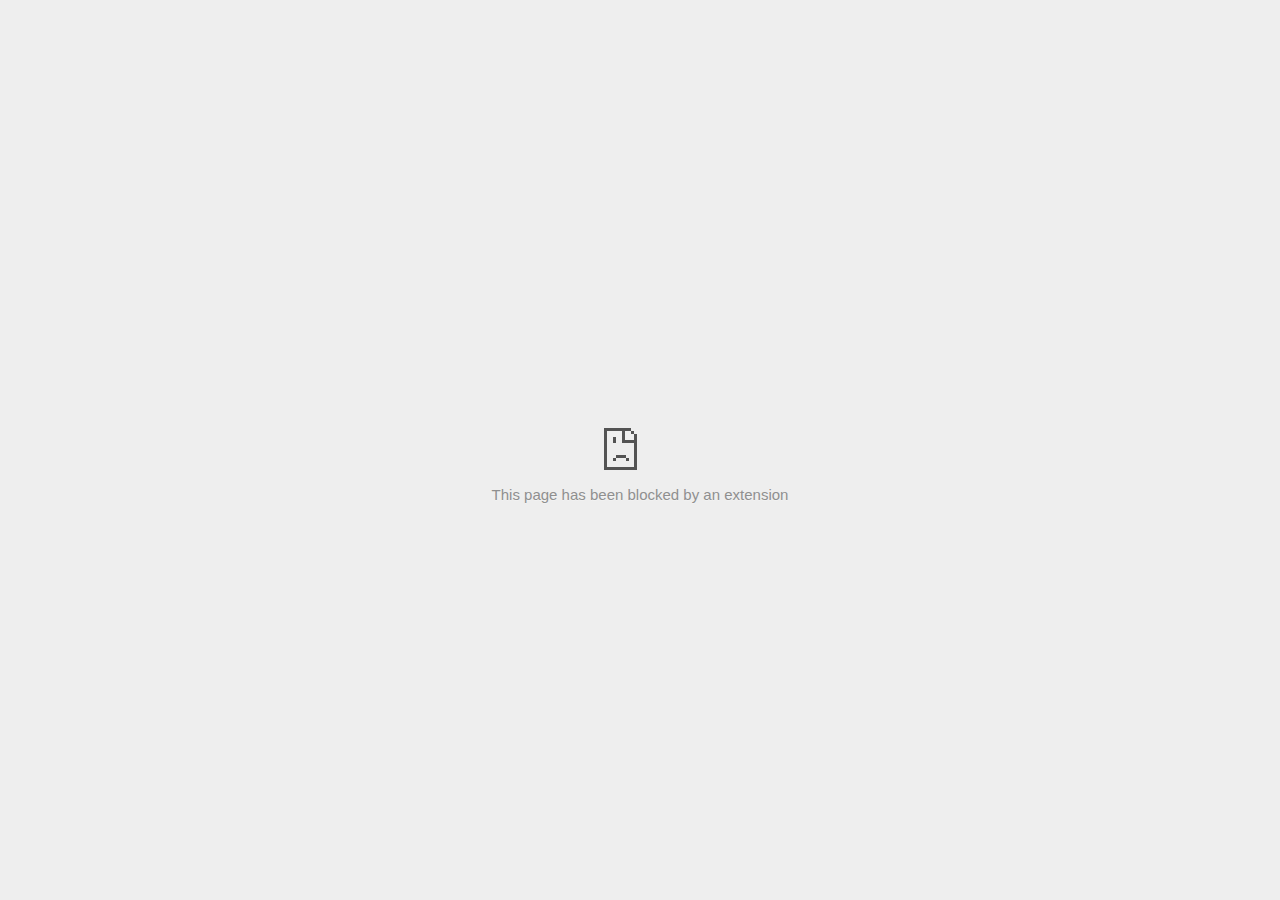
<file: Sudoku_files/container.html>
<!DOCTYPE html>
<!-- saved from url=(0029)chrome-error://chromewebdata/ -->
<html dir="ltr" lang="en" subframe=""><head><meta http-equiv="Content-Type" content="text/html; charset=UTF-8">
  
  <meta name="color-scheme" content="light dark">
  <meta name="theme-color" content="#fff">
  <meta name="viewport" content="width=device-width, initial-scale=1.0,
                                 maximum-scale=1.0, user-scalable=no">
  <title>55bc27ba464519152be2b12456a1374e.safeframe.googlesyndication.com</title>
  <style>/* Copyright 2017 The Chromium Authors. All rights reserved.
 * Use of this source code is governed by a BSD-style license that can be
 * found in the LICENSE file. */

a {
  color: var(--link-color);
}

body {
  --background-color: #fff;
  --error-code-color: var(--google-gray-700);
  --google-blue-100: rgb(210, 227, 252);
  --google-blue-300: rgb(138, 180, 248);
  --google-blue-600: rgb(26, 115, 232);
  --google-blue-700: rgb(25, 103, 210);
  --google-gray-100: rgb(241, 243, 244);
  --google-gray-300: rgb(218, 220, 224);
  --google-gray-500: rgb(154, 160, 166);
  --google-gray-50: rgb(248, 249, 250);
  --google-gray-600: rgb(128, 134, 139);
  --google-gray-700: rgb(95, 99, 104);
  --google-gray-800: rgb(60, 64, 67);
  --google-gray-900: rgb(32, 33, 36);
  --heading-color: var(--google-gray-900);
  --link-color: rgb(88, 88, 88);
  --popup-container-background-color: rgba(0,0,0,.65);
  --primary-button-fill-color-active: var(--google-blue-700);
  --primary-button-fill-color: var(--google-blue-600);
  --primary-button-text-color: #fff;
  --quiet-background-color: rgb(247, 247, 247);
  --secondary-button-border-color: var(--google-gray-500);
  --secondary-button-fill-color: #fff;
  --secondary-button-hover-border-color: var(--google-gray-600);
  --secondary-button-hover-fill-color: var(--google-gray-50);
  --secondary-button-text-color: var(--google-gray-700);
  --small-link-color: var(--google-gray-700);
  --text-color: var(--google-gray-700);
  background: var(--background-color);
  color: var(--text-color);
  word-wrap: break-word;
}

.nav-wrapper .secondary-button {
  background: var(--secondary-button-fill-color);
  border: 1px solid var(--secondary-button-border-color);
  color: var(--secondary-button-text-color);
  float: none;
  margin: 0;
  padding: 8px 16px;
}

.hidden {
  display: none;
}

html {
  -webkit-text-size-adjust: 100%;
  font-size: 125%;
}

.icon {
  background-repeat: no-repeat;
  background-size: 100%;
}

@media (prefers-color-scheme: dark) {
  body {
    --background-color: var(--google-gray-900);
    --error-code-color: var(--google-gray-500);
    --heading-color: var(--google-gray-500);
    --link-color: var(--google-blue-300);
    --primary-button-fill-color-active: rgb(129, 162, 208);
    --primary-button-fill-color: var(--google-blue-300);
    --primary-button-text-color: var(--google-gray-900);
    --quiet-background-color: var(--background-color);
    --secondary-button-border-color: var(--google-gray-700);
    --secondary-button-fill-color: var(--google-gray-900);
    --secondary-button-hover-fill-color: rgb(48, 51, 57);
    --secondary-button-text-color: var(--google-blue-300);
    --small-link-color: var(--google-blue-300);
    --text-color: var(--google-gray-500);
  }
}
</style>
  <style>/* Copyright 2014 The Chromium Authors. All rights reserved.
   Use of this source code is governed by a BSD-style license that can be
   found in the LICENSE file. */

button {
  border: 0;
  border-radius: 4px;
  box-sizing: border-box;
  color: var(--primary-button-text-color);
  cursor: pointer;
  float: right;
  font-size: .875em;
  margin: 0;
  padding: 8px 16px;
  transition: box-shadow 150ms cubic-bezier(0.4, 0, 0.2, 1);
  user-select: none;
}

[dir='rtl'] button {
  float: left;
}

.bad-clock button,
.captive-portal button,
.https-only button,
.insecure-form button,
.lookalike-url button,
.main-frame-blocked button,
.neterror button,
.pdf button,
.ssl button,
.safe-browsing-billing button {
  background: var(--primary-button-fill-color);
}

button:active {
  background: var(--primary-button-fill-color-active);
  outline: 0;
}

#debugging {
  display: inline;
  overflow: auto;
}

.debugging-content {
  line-height: 1em;
  margin-bottom: 0;
  margin-top: 1em;
}

.debugging-content-fixed-width {
  display: block;
  font-family: monospace;
  font-size: 1.2em;
  margin-top: 0.5em;
}

.debugging-title {
  font-weight: bold;
}

#details {
  margin: 0 0 50px;
}

#details p:not(:first-of-type) {
  margin-top: 20px;
}

.secondary-button:active {
  border-color: white;
  box-shadow: 0 1px 2px 0 rgba(60, 64, 67, .3),
      0 2px 6px 2px rgba(60, 64, 67, .15);
}

.secondary-button:hover {
  background: var(--secondary-button-hover-fill-color);
  border-color: var(--secondary-button-hover-border-color);
  text-decoration: none;
}

.error-code {
  color: var(--error-code-color);
  font-size: .8em;
  margin-top: 12px;
  text-transform: uppercase;
}

#error-debugging-info {
  font-size: 0.8em;
}

h1 {
  color: var(--heading-color);
  font-size: 1.6em;
  font-weight: normal;
  line-height: 1.25em;
  margin-bottom: 16px;
}

h2 {
  font-size: 1.2em;
  font-weight: normal;
}

.icon {
  height: 72px;
  margin: 0 0 40px;
  width: 72px;
}

input[type=checkbox] {
  opacity: 0;
}

input[type=checkbox]:focus ~ .checkbox::after {
  outline: -webkit-focus-ring-color auto 5px;
}

.interstitial-wrapper {
  box-sizing: border-box;
  font-size: 1em;
  line-height: 1.6em;
  margin: 14vh auto 0;
  max-width: 600px;
  width: 100%;
}

#main-message > p {
  display: inline;
}

#extended-reporting-opt-in {
  font-size: .875em;
  margin-top: 32px;
}

#extended-reporting-opt-in label {
  display: grid;
  grid-template-columns: 1.8em 1fr;
  position: relative;
}

#enhanced-protection-message {
  border-radius: 4px;
  font-size: 1em;
  margin-top: 32px;
  padding: 10px 5px;
}

#enhanced-protection-message label {
  display: grid;
  grid-template-columns: 2.5em 1fr;
  position: relative;
}

#enhanced-protection-message div {
  margin: 0.5em;
}

#enhanced-protection-message .icon {
  height: 1.5em;
  vertical-align: middle;
  width: 1.5em;
}

.nav-wrapper {
  margin-top: 51px;
}

.nav-wrapper::after {
  clear: both;
  content: '';
  display: table;
  width: 100%;
}

.small-link {
  color: var(--small-link-color);
  font-size: .875em;
}

.checkboxes {
  flex: 0 0 24px;
}

.checkbox {
  --padding: .9em;
  background: transparent;
  display: block;
  height: 1em;
  left: -1em;
  padding-inline-start: var(--padding);
  position: absolute;
  right: 0;
  top: -.5em;
  width: 1em;
}

.checkbox::after {
  border: 1px solid white;
  border-radius: 2px;
  content: '';
  height: 1em;
  left: var(--padding);
  position: absolute;
  top: var(--padding);
  width: 1em;
}

.checkbox::before {
  background: transparent;
  border: 2px solid white;
  border-inline-end-width: 0;
  border-top-width: 0;
  content: '';
  height: .2em;
  left: calc(.3em + var(--padding));
  opacity: 0;
  position: absolute;
  top: calc(.3em  + var(--padding));
  transform: rotate(-45deg);
  width: .5em;
}

input[type=checkbox]:checked ~ .checkbox::before {
  opacity: 1;
}

#recurrent-error-message {
  background: #ededed;
  border-radius: 4px;
  margin-bottom: 16px;
  margin-top: 12px;
  padding: 12px 16px;
}

.showing-recurrent-error-message #extended-reporting-opt-in {
  margin-top: 16px;
}

.showing-recurrent-error-message #enhanced-protection-message {
  margin-top: 16px;
}

@media (max-width: 700px) {
  .interstitial-wrapper {
    padding: 0 10%;
  }

  #error-debugging-info {
    overflow: auto;
  }
}

@media (max-width: 420px) {
  button,
  [dir='rtl'] button,
  .small-link {
    float: none;
    font-size: .825em;
    font-weight: 500;
    margin: 0;
    width: 100%;
  }

  button {
    padding: 16px 24px;
  }

  #details {
    margin: 20px 0 20px 0;
  }

  #details p:not(:first-of-type) {
    margin-top: 10px;
  }

  .secondary-button:not(.hidden) {
    display: block;
    margin-top: 20px;
    text-align: center;
    width: 100%;
  }

  .interstitial-wrapper {
    padding: 0 5%;
  }

  #extended-reporting-opt-in {
    margin-top: 24px;
  }

  #enhanced-protection-message {
    margin-top: 24px;
  }

  .nav-wrapper {
    margin-top: 30px;
  }
}

/**
 * Mobile specific styling.
 * Navigation buttons are anchored to the bottom of the screen.
 * Details message replaces the top content in its own scrollable area.
 */

@media (max-width: 420px) {
  .nav-wrapper .secondary-button {
    border: 0;
    margin: 16px 0 0;
    margin-inline-end: 0;
    padding-bottom: 16px;
    padding-top: 16px;
  }
}

/* Fixed nav. */
@media (min-width: 240px) and (max-width: 420px) and
       (min-height: 401px),
       (min-width: 421px) and (min-height: 240px) and
       (max-height: 560px) {
  body .nav-wrapper {
    background: var(--background-color);
    bottom: 0;
    box-shadow: 0 -12px 24px var(--background-color);
    left: 0;
    margin: 0 auto;
    max-width: 736px;
    padding-inline-end: 24px;
    padding-inline-start: 24px;
    position: fixed;
    right: 0;
    width: 100%;
    z-index: 2;
  }

  .interstitial-wrapper {
    max-width: 736px;
  }

  #details,
  #main-content {
    padding-bottom: 40px;
  }

  #details {
    padding-top: 5.5vh;
  }

  button.small-link {
    color: var(--google-blue-600);
  }
}

@media (max-width: 420px) and (orientation: portrait),
       (max-height: 560px) {
  body {
    margin: 0 auto;
  }

  button,
  [dir='rtl'] button,
  button.small-link,
  .nav-wrapper .secondary-button {
    font-family: Roboto-Regular,Helvetica;
    font-size: .933em;
    margin: 6px 0;
    transform: translatez(0);
  }

  .nav-wrapper {
    box-sizing: border-box;
    padding-bottom: 8px;
    width: 100%;
  }

  #details {
    box-sizing: border-box;
    height: auto;
    margin: 0;
    opacity: 1;
    transition: opacity 250ms cubic-bezier(0.4, 0, 0.2, 1);
  }

  #details.hidden,
  #main-content.hidden {
    height: 0;
    opacity: 0;
    overflow: hidden;
    padding-bottom: 0;
    transition: none;
  }

  h1 {
    font-size: 1.5em;
    margin-bottom: 8px;
  }

  .icon {
    margin-bottom: 5.69vh;
  }

  .interstitial-wrapper {
    box-sizing: border-box;
    margin: 7vh auto 12px;
    padding: 0 24px;
    position: relative;
  }

  .interstitial-wrapper p {
    font-size: .95em;
    line-height: 1.61em;
    margin-top: 8px;
  }

  #main-content {
    margin: 0;
    transition: opacity 100ms cubic-bezier(0.4, 0, 0.2, 1);
  }

  .small-link {
    border: 0;
  }

  .suggested-left > #control-buttons,
  .suggested-right > #control-buttons {
    float: none;
    margin: 0;
  }
}

@media (min-width: 421px) and (min-height: 500px) and (max-height: 560px) {
  .interstitial-wrapper {
    margin-top: 10vh;
  }
}

@media (min-height: 400px) and (orientation:portrait) {
  .interstitial-wrapper {
    margin-bottom: 145px;
  }
}

@media (min-height: 299px) {
  .nav-wrapper {
    padding-bottom: 16px;
  }
}

@media (max-height: 560px) and (min-height: 240px) and (orientation:landscape) {
  .extended-reporting-has-checkbox #details {
    padding-bottom: 80px;
  }
}

@media (min-height: 500px) and (max-height: 650px) and (max-width: 414px) and
       (orientation: portrait) {
  .interstitial-wrapper {
    margin-top: 7vh;
  }
}

@media (min-height: 650px) and (max-width: 414px) and (orientation: portrait) {
  .interstitial-wrapper {
    margin-top: 10vh;
  }
}

/* Small mobile screens. No fixed nav. */
@media (max-height: 400px) and (orientation: portrait),
       (max-height: 239px) and (orientation: landscape),
       (max-width: 419px) and (max-height: 399px) {
  .interstitial-wrapper {
    display: flex;
    flex-direction: column;
    margin-bottom: 0;
  }

  #details {
    flex: 1 1 auto;
    order: 0;
  }

  #main-content {
    flex: 1 1 auto;
    order: 0;
  }

  .nav-wrapper {
    flex: 0 1 auto;
    margin-top: 8px;
    order: 1;
    padding-inline-end: 0;
    padding-inline-start: 0;
    position: relative;
    width: 100%;
  }

  button,
  .nav-wrapper .secondary-button {
    padding: 16px 24px;
  }

  button.small-link {
    color: var(--google-blue-600);
  }
}

@media (max-width: 239px) and (orientation: portrait) {
  .nav-wrapper {
    padding-inline-end: 0;
    padding-inline-start: 0;
  }
}
</style>
  <style>/* Copyright 2013 The Chromium Authors. All rights reserved.
 * Use of this source code is governed by a BSD-style license that can be
 * found in the LICENSE file. */

/* Don't use the main frame div when the error is in a subframe. */
html[subframe] #main-frame-error {
  display: none;
}

/* Don't use the subframe error div when the error is in a main frame. */
html:not([subframe]) #sub-frame-error {
  display: none;
}

h1 {
  margin-top: 0;
  word-wrap: break-word;
}

h1 span {
  font-weight: 500;
}

a {
  text-decoration: none;
}

.icon {
  -webkit-user-select: none;
  display: inline-block;
}

.icon-generic {
  /* Can't access chrome://theme/IDR_ERROR_NETWORK_GENERIC from an untrusted
   * renderer process, so embed the resource manually. */
  content: -webkit-image-set(
      url([data-uri]) 1x,
      url([data-uri]) 2x);
}

.icon-offline {
  content: -webkit-image-set(
      url([data-uri]) 1x,
      url([data-uri]) 2x);
  position: relative;
}

.icon-disabled {
  content: -webkit-image-set(
      url([data-uri]) 1x,
      url([data-uri]) 2x);
  width: 112px;
}

.hidden {
  display: none;
}

#suggestions-list a {
  color: var(--google-blue-600);
}

#suggestions-list p {
  margin-block-end: 0;
}

#suggestions-list ul {
  margin-top: 0;
}

.single-suggestion {
  list-style-type: none;
  padding-inline-start: 0;
}

#error-information-button {
  content: url([data-uri]);
  height: 24px;
  vertical-align: -.15em;
  width: 24px;
}

.use-popup-container#error-information-popup-container
  #error-information-popup {
  align-items: center;
  background-color: var(--popup-container-background-color);
  display: flex;
  height: 100%;
  left: 0;
  position: fixed;
  top: 0;
  width: 100%;
  z-index: 100;
}

.use-popup-container#error-information-popup-container
  #error-information-popup-content > p {
  margin-bottom: 11px;
  margin-inline-start: 20px;
}

.use-popup-container#error-information-popup-container #suggestions-list ul {
  margin-inline-start: 15px;
}

.use-popup-container#error-information-popup-container
  #error-information-popup-box {
  background-color: var(--background-color);
  left: 5%;
  padding-bottom: 15px;
  padding-top: 15px;
  position: fixed;
  width: 90%;
  z-index: 101;
}

.use-popup-container#error-information-popup-container div.error-code {
  margin-inline-start: 20px;
}

.use-popup-container#error-information-popup-container #suggestions-list p {
  margin-inline-start: 20px;
}

:not(.use-popup-container)#error-information-popup-container
  #error-information-popup-close {
  display: none;
}

#error-information-popup-close {
  margin-bottom: 0;
  margin-inline-end: 35px;
  margin-top: 15px;
  text-align: end;
}

.link-button {
  color: rgb(66, 133, 244);
  display: inline-block;
  font-weight: bold;
  text-transform: uppercase;
}

#sub-frame-error-details {

  color: #8F8F8F;

  /* Not done on mobile for performance reasons. */
  text-shadow: 0 1px 0 rgba(255,255,255,0.3);

}

[jscontent=hostName],
[jscontent=failedUrl] {
  overflow-wrap: break-word;
}

.secondary-button {
  background: #d9d9d9;
  color: #696969;
  margin-inline-end: 16px;
}

.snackbar {
  background: #323232;
  border-radius: 2px;
  bottom: 24px;
  box-sizing: border-box;
  color: #fff;
  font-size: .87em;
  left: 24px;
  max-width: 568px;
  min-width: 288px;
  opacity: 0;
  padding: 16px 24px 12px;
  position: fixed;
  transform: translateY(90px);
  will-change: opacity, transform;
  z-index: 999;
}

.snackbar-show {
  -webkit-animation:
    show-snackbar 250ms cubic-bezier(0, 0, 0.2, 1) forwards,
    hide-snackbar 250ms cubic-bezier(0.4, 0, 1, 1) forwards 5s;
}

@-webkit-keyframes show-snackbar {
  100% {
    opacity: 1;
    transform: translateY(0);
  }
}

@-webkit-keyframes hide-snackbar {
  0% {
    opacity: 1;
    transform: translateY(0);
  }
  100% {
    opacity: 0;
    transform: translateY(90px);
  }
}

.suggestions {
  margin-top: 18px;
}

.suggestion-header {
  font-weight: bold;
  margin-bottom: 4px;
}

.suggestion-body {
  color: #777;
}

/* Decrease padding at low sizes. */
@media (max-width: 640px), (max-height: 640px) {
  h1 {
    margin: 0 0 15px;
  }
  .suggestions {
    margin-top: 10px;
  }
  .suggestion-header {
    margin-bottom: 0;
  }
}

#download-link,
#download-link-clicked {
  margin-bottom: 30px;
  margin-top: 30px;
}

#download-link-clicked {
  color: #BBB;
}

#download-link::before,
#download-link-clicked::before {
  content: url([data-uri]);
  display: inline-block;
  margin-inline-end: 4px;
  vertical-align: -webkit-baseline-middle;
}

#download-link-clicked::before {
  opacity: 0;
  width: 0;
}

#offline-content-list-visibility-card {
  border: 1px solid white;
  border-radius: 8px;
  display: flex;
  font-size: .8em;
  justify-content: space-between;
  line-height: 1;
}

#offline-content-list.list-hidden #offline-content-list-visibility-card {
  border-color: rgb(218, 220, 224);
}

#offline-content-list-visibility-card > div {
  padding: 1em;
}

#offline-content-list-title {
  color: var(--google-gray-700);
}

#offline-content-list-show-text,
#offline-content-list-hide-text {
  color: rgb(66, 133, 244);
}

/* Hides the "hide" text div when the offline content list is collapsed/hidden
 * and, alternatively, hides the "show" text div when the offline content list
 * is expanded/shown.
 */
#offline-content-list.list-hidden #offline-content-list-hide-text,
#offline-content-list:not(.list-hidden) #offline-content-list-show-text {
  display: none;
}

/* Controls the animation of the offline content list when it is expanded/shown.
 */
#offline-content-suggestions {
  /* Max-height has to be set for the height animation to work. The chosen value
   * is a little greater than the maximum height the list will have, when all
   * suggestions have images, so that it is never clamped. This makes so that
   * when the actual height is smaller then the animation is not as smooth.
   */
  max-height: 27em;
  transition: max-height 200ms ease-in, visibility 0s 200ms,
              opacity 200ms 200ms linear;
}

/* Controls the animation of the offline content list when it is
 * collapsed/hidden.
 */
#offline-content-list.list-hidden #offline-content-suggestions {
  max-height: 0;
  opacity: 0;
  transition: opacity 200ms linear, visibility 0s 200ms,
              max-height 200ms 200ms ease-out;
  visibility: hidden;
}

#offline-content-list {
  margin-inline-start: -5%;
  width: 110%;
}

/* The selectors below adjust the "overflow" of the suggestion cards contents
 * based on the same screen size based strategy used for the main frame, which
 * is applied by the `interstitial-wrapper` class. */
@media (max-width: 420px)  {
  #offline-content-list {
    margin-inline-start: -2.5%;
    width: 105%;
  }
}
@media (max-width: 420px) and (orientation: portrait),
       (max-height: 560px) {
  #offline-content-list {
    margin-inline-start: -12px;
    width: calc(100% + 24px);
  }
}

.suggestion-with-image .offline-content-suggestion-thumbnail {
  flex-basis: 8.2em;
  flex-shrink: 0;
}

.suggestion-with-image .offline-content-suggestion-thumbnail > img {
  height: 100%;
  width: 100%;
}

.suggestion-with-image #offline-content-list:not(.is-rtl)
.offline-content-suggestion-thumbnail > img {
  border-bottom-right-radius: 7px;
  border-top-right-radius: 7px;
}

.suggestion-with-image #offline-content-list.is-rtl
.offline-content-suggestion-thumbnail > img {
  border-bottom-left-radius: 7px;
  border-top-left-radius: 7px;
}

.suggestion-with-icon .offline-content-suggestion-thumbnail {
  align-items: center;
  display: flex;
  justify-content: center;
  min-height: 4.2em;
  min-width: 4.2em;
}

.suggestion-with-icon .offline-content-suggestion-thumbnail > div {
  align-items: center;
  background-color: rgb(241, 243, 244);
  border-radius: 50%;
  display: flex;
  height: 2.3em;
  justify-content: center;
  width: 2.3em;
}

.suggestion-with-icon .offline-content-suggestion-thumbnail > div > img {
  height: 1.45em;
  width: 1.45em;
}

.offline-content-suggestion-favicon {
  height: 1em;
  margin-inline-end: 0.4em;
  width: 1.4em;
}

.offline-content-suggestion-favicon > img {
  height: 1.4em;
  width: 1.4em;
}

.no-favicon .offline-content-suggestion-favicon {
  display: none;
}

.image-video {
  content: url([data-uri]);
}

.image-music-note {
  content: url([data-uri]);
}

.image-earth {
  content: url([data-uri]);
}

.image-file {
  content: url([data-uri]);
}

.offline-content-suggestion-texts {
  display: flex;
  flex-direction: column;
  justify-content: space-between;
  line-height: 1.3;
  padding: .9em;
  width: 100%;
}

.offline-content-suggestion-title {
  -webkit-box-orient: vertical;
  -webkit-line-clamp: 3;
  color: rgb(32, 33, 36);
  display: -webkit-box;
  font-size: 1.1em;
  overflow: hidden;
  text-overflow: ellipsis;
}

div.offline-content-suggestion {
  align-items: stretch;
  border: 1px solid rgb(218, 220, 224);
  border-radius: 8px;
  display: flex;
  justify-content: space-between;
  margin-bottom: .8em;
}

.suggestion-with-image {
  flex-direction: row;
  height: 8.2em;
  max-height: 8.2em;
}

.suggestion-with-icon {
  flex-direction: row-reverse;
  height: 4.2em;
  max-height: 4.2em;
}

.suggestion-with-icon .offline-content-suggestion-title {
  -webkit-line-clamp: 1;
  word-break: break-all;
}

.suggestion-with-icon .offline-content-suggestion-texts {
  padding-inline-start: 0;
}

.offline-content-suggestion-attribution-freshness {
  color: rgb(95, 99, 104);
  display: flex;
  font-size: .8em;
  line-height: 1.7em;
}

.offline-content-suggestion-attribution {
  -webkit-box-orient: vertical;
  -webkit-line-clamp: 1;
  display: -webkit-box;
  flex-shrink: 1;
  margin-inline-end: 0.3em;
  overflow: hidden;
  overflow-wrap: break-word;
  text-overflow: ellipsis;
  word-break: break-all;
}

.no-attribution .offline-content-suggestion-attribution {
  display: none;
}

.offline-content-suggestion-freshness::before {
  content: '-';
  display: inline-block;
  flex-shrink: 0;
  margin-inline-end: .1em;
  margin-inline-start: .1em;
}

.no-attribution .offline-content-suggestion-freshness::before {
  display: none;
}

.offline-content-suggestion-freshness {
  flex-shrink: 0;
}

.suggestion-with-image .offline-content-suggestion-pin-spacer {
  flex-grow: 100;
  flex-shrink: 1;
}

.suggestion-with-image .offline-content-suggestion-pin {
  content: url([data-uri]);
  flex-shrink: 0;
  height: 1.4em;
  margin-inline-start: .4em;
  width: 1.4em;
}

/* Controls the animation (and a bit more) of the launch-downloads-home action
 * button when the offline content list is expanded/shown.
 */
#offline-content-list-action {
  text-align: center;
  transition: visibility 0s 200ms, opacity 200ms 200ms linear;
}

/* Controls the animation of the launch-downloads-home action button when the
 * offline content list is collapsed/hidden.
 */
#offline-content-list.list-hidden #offline-content-list-action {
  opacity: 0;
  transition: opacity 200ms linear, visibility 0s 200ms;
  visibility: hidden;
}

#cancel-save-page-button {
  background-image: url([data-uri]);
  background-position: right 27px center;
  background-repeat: no-repeat;
  border: 1px solid var(--google-gray-300);
  border-radius: 5px;
  color: var(--google-gray-700);
  margin-bottom: 26px;
  padding-bottom: 16px;
  padding-inline-end: 88px;
  padding-inline-start: 16px;
  padding-top: 16px;
  text-align: start;
}

html[dir='rtl'] #cancel-save-page-button {
  background-position: left 27px center;
}

#save-page-for-later-button {
  display: flex;
  justify-content: start;
}

#save-page-for-later-button a::before {
  content: url([data-uri]);
  display: inline-block;
  margin-inline-end: 4px;
  vertical-align: -webkit-baseline-middle;
}

.hidden#save-page-for-later-button {
  display: none;
}

/* Don't allow overflow when in a subframe. */
html[subframe] body {
  overflow: hidden;
}

#sub-frame-error {
  -webkit-align-items: center;
  -webkit-flex-flow: column;
  -webkit-justify-content: center;
  background-color: #DDD;
  display: -webkit-flex;
  height: 100%;
  left: 0;
  position: absolute;
  text-align: center;
  top: 0;
  transition: background-color 200ms ease-in-out;
  width: 100%;
}

#sub-frame-error:hover {
  background-color: #EEE;
}

#sub-frame-error .icon-generic {
  margin: 0 0 16px;
}

#sub-frame-error-details {
  margin: 0 10px;
  text-align: center;
  visibility: hidden;
}

/* Show details only when hovering. */
#sub-frame-error:hover #sub-frame-error-details {
  visibility: visible;
}

/* If the iframe is too small, always hide the error code. */
/* TODO(mmenke): See if overflow: no-display works better, once supported. */
@media (max-width: 200px), (max-height: 95px) {
  #sub-frame-error-details {
    display: none;
  }
}

/* Adjust icon for small embedded frames in apps. */
@media (max-height: 100px) {
  #sub-frame-error .icon-generic {
    height: auto;
    margin: 0;
    padding-top: 0;
    width: 25px;
  }
}

/* details-button is special; it's a <button> element that looks like a link. */
#details-button {
  box-shadow: none;
  min-width: 0;
}

/* Styles for platform dependent separation of controls and details button. */
.suggested-left > #control-buttons,
.suggested-right > #details-button {
  float: left;
}

.suggested-right > #control-buttons,
.suggested-left > #details-button {
  float: right;
}

.suggested-left .secondary-button {
  margin-inline-end: 0;
  margin-inline-start: 16px;
}

#details-button.singular {
  float: none;
}

/* download-button shows both icon and text. */
#download-button {
  padding-bottom: 4px;
  padding-top: 4px;
  position: relative;
}

#download-button::before {
  background: -webkit-image-set(
      url([data-uri]) 1x,
      url([data-uri]) 2x)
    no-repeat;
  content: '';
  display: inline-block;
  height: 24px;
  margin-inline-end: 4px;
  margin-inline-start: -4px;
  vertical-align: middle;
  width: 24px;
}

#download-button:disabled {
  background: rgb(180, 206, 249);
  color: rgb(255, 255, 255);
}

#buttons::after {
  clear: both;
  content: '';
  display: block;
  width: 100%;
}

/* Offline page */
html[dir='rtl'] .runner-container,
html[dir='rtl'].offline .icon-offline {
  transform: scaleX(-1);
}

.offline {
  transition: filter 1.5s cubic-bezier(0.65, 0.05, 0.36, 1),
              background-color 1.5s cubic-bezier(0.65, 0.05, 0.36, 1);

  will-change: filter, background-color;

}

.offline body {
  transition: background-color 1.5s cubic-bezier(0.65, 0.05, 0.36, 1);
}

.offline #main-message > p {
  display: none;
}

.offline.inverted {
  background-color: #fff;
  filter: invert(1);
}

.offline.inverted body {
  background-color: #fff;
}

.offline .interstitial-wrapper {
  color: var(--text-color);
  font-size: 1em;
  line-height: 1.55;
  margin: 0 auto;
  max-width: 600px;
  padding-top: 100px;
  position: relative;
  width: 100%;
}

.offline .runner-container {
  direction: ltr;
  height: 150px;
  max-width: 600px;
  overflow: hidden;
  position: absolute;
  top: 35px;
  width: 44px;
}

.offline .runner-container:focus {
  outline: none;
}

.offline .runner-container:focus-visible {
  outline: 3px solid var(--google-blue-300);
}

.offline .runner-canvas {
  height: 150px;
  max-width: 600px;
  opacity: 1;
  overflow: hidden;
  position: absolute;
  top: 0;
  z-index: 10;
}

.offline .controller {
  height: 100vh;
  left: 0;
  position: absolute;
  top: 0;
  width: 100vw;
  z-index: 9;
}

#offline-resources {
  display: none;
}

#offline-instruction {
  image-rendering: pixelated;
  left: 0;
  margin: auto;
  position: absolute;
  right: 0;
  top: 60px;
  width: fit-content;
}

.offline-runner-live-region {
  bottom: 0;
  clip-path: polygon(0 0, 0 0, 0 0);
  color: var(--background-color);
  display: block;
  font-size: xx-small;
  overflow: hidden;
  position: absolute;
  text-align: center;
  transition: color 1.5s cubic-bezier(0.65, 0.05, 0.36, 1);
  user-select: none;
}

/* Custom toggle */
.slow-speed-option {
  align-items: center;
  background: var(--google-gray-50);
  border-radius: 24px/50%;
  bottom: 0;
  color: var(--error-code-color);
  display: inline-flex;
  font-size: 1em;
  left: 0;
  line-height: 1.1em;
  margin: 5px auto;
  padding: 2px 12px 3px 20px;
  position: absolute;
  right: 0;
  width: max-content;
  z-index: 999;
}

.slow-speed-option.hidden {
  display: none;
}

.slow-speed-option [type=checkbox] {
  opacity: 0;
  pointer-events: none;
  position: absolute;
}

.slow-speed-option .slow-speed-toggle {
  cursor: pointer;
  margin-inline-start: 8px;
  padding: 8px 4px;
  position: relative;
}

.slow-speed-option [type=checkbox]:disabled ~ .slow-speed-toggle {
  cursor: default;
}

.slow-speed-option-label [type=checkbox] {
  opacity: 0;
  pointer-events: none;
  position: absolute;
}

.slow-speed-option .slow-speed-toggle::before,
.slow-speed-option .slow-speed-toggle::after {
  content: '';
  display: block;
  margin: 0 3px;
  transition: all 100ms cubic-bezier(0.4, 0, 1, 1);
}

.slow-speed-option .slow-speed-toggle::before {
  background: rgb(189,193,198);
  border-radius: 0.65em;
  height: 0.9em;
  width: 2em;
}

.slow-speed-option .slow-speed-toggle::after {
  background: #fff;
  border-radius: 50%;
  box-shadow: 0 1px 3px 0 rgb(0 0 0 / 40%);
  height: 1.2em;
  position: absolute;
  top: 51%;
  transform: translate(-20%, -50%);
  width: 1.1em;
}

.slow-speed-option [type=checkbox]:focus + .slow-speed-toggle {
  box-shadow: 0 0 8px rgb(94, 158, 214);
  outline: 1px solid rgb(93, 157, 213);
}

.slow-speed-option [type=checkbox]:checked + .slow-speed-toggle::before {
  background: var(--google-blue-600);
  opacity: 0.5;
}

.slow-speed-option [type=checkbox]:checked + .slow-speed-toggle::after {
  background: var(--google-blue-600);
  transform: translate(calc(2em - 90%), -50%);
}

.slow-speed-option [type=checkbox]:checked:disabled +
  .slow-speed-toggle::before {
  background: rgb(189,193,198);
}

.slow-speed-option [type=checkbox]:checked:disabled +
  .slow-speed-toggle::after {
  background: var(--google-gray-50);
}

@media (max-width: 420px) {
  #download-button {
    padding-bottom: 12px;
    padding-top: 12px;
  }

  .suggested-left > #control-buttons,
  .suggested-right > #control-buttons {
    float: none;
  }

  .snackbar {
    border-radius: 0;
    bottom: 0;
    left: 0;
    width: 100%;
  }
}

@media (max-height: 350px) {
  h1 {
    margin: 0 0 15px;
  }

  .icon-offline {
    margin: 0 0 10px;
  }

  .interstitial-wrapper {
    margin-top: 5%;
  }

  .nav-wrapper {
    margin-top: 30px;
  }
}

@media (min-width: 420px) and (max-width: 736px) and
       (min-height: 240px) and (max-height: 420px) and
       (orientation:landscape) {
  .interstitial-wrapper {
    margin-bottom: 100px;
  }
}

@media (max-width: 360px) and (max-height: 480px) {
  .offline .interstitial-wrapper {
    padding-top: 60px;
  }

  .offline .runner-container {
    top: 8px;
  }
}

@media (min-height: 240px) and (orientation: landscape) {
  .offline .interstitial-wrapper {
    margin-bottom: 90px;
  }

  .icon-offline {
    margin-bottom: 20px;
  }
}

@media (max-height: 320px) and (orientation: landscape) {
  .icon-offline {
    margin-bottom: 0;
  }

  .offline .runner-container {
    top: 10px;
  }
}

@media (max-width: 240px) {
  button {
    padding-inline-end: 12px;
    padding-inline-start: 12px;
  }

  .interstitial-wrapper {
    overflow: inherit;
    padding: 0 8px;
  }
}

@media (max-width: 120px) {
  button {
    width: auto;
  }
}

.arcade-mode,
.arcade-mode .runner-container,
.arcade-mode .runner-canvas {
  image-rendering: pixelated;
  max-width: 100%;
  overflow: hidden;
}

.arcade-mode #buttons,
.arcade-mode #main-content {
  opacity: 0;
  overflow: hidden;
}

.arcade-mode .interstitial-wrapper {
  height: 100vh;
  max-width: 100%;
  overflow: hidden;
}

.arcade-mode .runner-container {
  left: 0;
  margin: auto;
  right: 0;
  transform-origin: top center;
  transition: transform 250ms cubic-bezier(0.4, 0, 1, 1) 400ms;
  z-index: 2;
}

@media (prefers-color-scheme: dark) {
  .icon {
    filter: invert(1);
  }

  .offline .runner-canvas {
    filter: invert(1);
  }

  .offline.inverted {
    background-color: var(--background-color);
    filter: invert(0);
  }

  .offline.inverted body {
    background-color: #fff;
  }

  .offline.inverted .offline-runner-live-region {
    color: #fff;
  }

  #suggestions-list a {
    color: var(--link-color);
  }

  #error-information-button {
    filter: invert(0.6);
  }

  .slow-speed-option {
    background: var(--google-gray-800);
    color: var(--google-gray-100);
  }

  .slow-speed-option .slow-speed-toggle::before,
  .slow-speed-option [type=checkbox]:checked:disabled +
    .slow-speed-toggle::before {
     background: rgb(189,193,198);
  }

  .slow-speed-option [type=checkbox]:checked + .slow-speed-toggle::after,
  .slow-speed-option [type=checkbox]:checked + .slow-speed-toggle::before {
    background: var(--google-blue-300);
  }
}
</style>
  <script>// Copyright 2013 The Chromium Authors. All rights reserved.
// Use of this source code is governed by a BSD-style license that can be
// found in the LICENSE file.

/**
 * @typedef {{
 *   downloadButtonClick: function(),
 *   reloadButtonClick: function(),
 *   detailsButtonClick: function(),
 *   diagnoseErrorsButtonClick: function(),
 *   trackEasterEgg: function(),
 *   updateEasterEggHighScore: function(number),
 *   resetEasterEggHighScore: function(),
 *   launchOfflineItem: function(string, string),
 *   savePageForLater: function(),
 *   cancelSavePage: function(),
 *   listVisibilityChange: function(boolean),
 * }}
 */
// eslint-disable-next-line no-var
var errorPageController;

const HIDDEN_CLASS = 'hidden';

// Decodes a UTF16 string that is encoded as base64.
function decodeUTF16Base64ToString(encoded_text) {
  const data = atob(encoded_text);
  let result = '';
  for (let i = 0; i < data.length; i += 2) {
    result +=
        String.fromCharCode(data.charCodeAt(i) * 256 + data.charCodeAt(i + 1));
  }
  return result;
}

function toggleHelpBox() {
  const helpBoxOuter = document.getElementById('details');
  helpBoxOuter.classList.toggle(HIDDEN_CLASS);
  const detailsButton = document.getElementById('details-button');
  if (helpBoxOuter.classList.contains(HIDDEN_CLASS)) {
    /** @suppress {missingProperties} */
    detailsButton.innerText = detailsButton.detailsText;
  } else {
    /** @suppress {missingProperties} */
    detailsButton.innerText = detailsButton.hideDetailsText;
  }

  // Details appears over the main content on small screens.
  if (mobileNav) {
    document.getElementById('main-content').classList.toggle(HIDDEN_CLASS);
    const runnerContainer = document.querySelector('.runner-container');
    if (runnerContainer) {
      runnerContainer.classList.toggle(HIDDEN_CLASS);
    }
  }
}

function diagnoseErrors() {
  if (window.errorPageController) {
    errorPageController.diagnoseErrorsButtonClick();
  }
}

// Subframes use a different layout but the same html file.  This is to make it
// easier to support platforms that load the error page via different
// mechanisms (Currently just iOS). We also use the subframe style for portals
// as they are embedded like subframes and can't be interacted with by the user.
let isSubFrame = false;
if (window.top.location !== window.location || window.portalHost) {
  document.documentElement.setAttribute('subframe', '');
  isSubFrame = true;
}

// Re-renders the error page using |strings| as the dictionary of values.
// Used by NetErrorTabHelper to update DNS error pages with probe results.
function updateForDnsProbe(strings) {
  const context = new JsEvalContext(strings);
  jstProcess(context, document.getElementById('t'));
  onDocumentLoadOrUpdate();
}

// Adds an icon class to the list and removes classes previously set.
function updateIconClass(newClass) {
  const frameSelector = isSubFrame ? '#sub-frame-error' : '#main-frame-error';
  const iconEl = document.querySelector(frameSelector + ' .icon');

  if (iconEl.classList.contains(newClass)) {
    return;
  }

  iconEl.className = 'icon ' + newClass;
}

// Implements button clicks.  This function is needed during the transition
// between implementing these in trunk chromium and implementing them in iOS.
function reloadButtonClick(url) {
  if (window.errorPageController) {
    errorPageController.reloadButtonClick();
  } else {
    window.location = url;
  }
}

function downloadButtonClick() {
  if (window.errorPageController) {
    errorPageController.downloadButtonClick();
    const downloadButton = document.getElementById('download-button');
    downloadButton.disabled = true;
    /** @suppress {missingProperties} */
    downloadButton.textContent = downloadButton.disabledText;

    document.getElementById('download-link-wrapper')
        .classList.add(HIDDEN_CLASS);
    document.getElementById('download-link-clicked-wrapper')
        .classList.remove(HIDDEN_CLASS);
  }
}

function detailsButtonClick() {
  if (window.errorPageController) {
    errorPageController.detailsButtonClick();
  }
}

let primaryControlOnLeft = true;
// 

function setAutoFetchState(scheduled, can_schedule) {
  document.getElementById('cancel-save-page-button')
      .classList.toggle(HIDDEN_CLASS, !scheduled);
  document.getElementById('save-page-for-later-button')
      .classList.toggle(HIDDEN_CLASS, scheduled || !can_schedule);
}

function savePageLaterClick() {
  errorPageController.savePageForLater();
  // savePageForLater will eventually trigger a call to setAutoFetchState() when
  // it completes.
}

function cancelSavePageClick() {
  errorPageController.cancelSavePage();
  // setAutoFetchState is not called in response to cancelSavePage(), so do it
  // now.
  setAutoFetchState(false, true);
}

function toggleErrorInformationPopup() {
  document.getElementById('error-information-popup-container')
      .classList.toggle(HIDDEN_CLASS);
}

function launchOfflineItem(itemID, name_space) {
  errorPageController.launchOfflineItem(itemID, name_space);
}

function launchDownloadsPage() {
  errorPageController.launchDownloadsPage();
}

function getIconForSuggestedItem(item) {
  // Note: |item.content_type| contains the enum values from
  // chrome::mojom::AvailableContentType.
  switch (item.content_type) {
    case 1:  // kVideo
      return 'image-video';
    case 2:  // kAudio
      return 'image-music-note';
    case 0:  // kPrefetchedPage
    case 3:  // kOtherPage
      return 'image-earth';
  }
  return 'image-file';
}

function getSuggestedContentDiv(item, index) {
  // Note: See AvailableContentToValue in available_offline_content_helper.cc
  // for the data contained in an |item|.
  // TODO(carlosk): Present |snippet_base64| when that content becomes
  // available.
  let thumbnail = '';
  const extraContainerClasses = [];
  // html_inline.py will try to replace src attributes with data URIs using a
  // simple regex. The following is obfuscated slightly to avoid that.
  const source = 'src';
  if (item.thumbnail_data_uri) {
    extraContainerClasses.push('suggestion-with-image');
    thumbnail = `<img ${source}="${item.thumbnail_data_uri}">`;
  } else {
    extraContainerClasses.push('suggestion-with-icon');
    const iconClass = getIconForSuggestedItem(item);
    thumbnail = `<div><img class="${iconClass}"></div>`;
  }

  let favicon = '';
  if (item.favicon_data_uri) {
    favicon = `<img ${source}="${item.favicon_data_uri}">`;
  } else {
    extraContainerClasses.push('no-favicon');
  }

  if (!item.attribution_base64) {
    extraContainerClasses.push('no-attribution');
  }

  return `
  <div class="offline-content-suggestion ${extraContainerClasses.join(' ')}"
    onclick="launchOfflineItem('${item.ID}', '${item.name_space}')">
      <div class="offline-content-suggestion-texts">
        <div id="offline-content-suggestion-title-${index}"
             class="offline-content-suggestion-title">
        </div>
        <div class="offline-content-suggestion-attribution-freshness">
          <div id="offline-content-suggestion-favicon-${index}"
               class="offline-content-suggestion-favicon">
            ${favicon}
          </div>
          <div id="offline-content-suggestion-attribution-${index}"
               class="offline-content-suggestion-attribution">
          </div>
          <div class="offline-content-suggestion-freshness">
            ${item.date_modified}
          </div>
          <div class="offline-content-suggestion-pin-spacer"></div>
          <div class="offline-content-suggestion-pin"></div>
        </div>
      </div>
      <div class="offline-content-suggestion-thumbnail">
        ${thumbnail}
      </div>
  </div>`;
}

/**
 * @typedef {{
 *   ID: string,
 *   name_space: string,
 *   title_base64: string,
 *   snippet_base64: string,
 *   date_modified: string,
 *   attribution_base64: string,
 *   thumbnail_data_uri: string,
 *   favicon_data_uri: string,
 *   content_type: number,
 * }}
 */
let AvailableOfflineContent;

// Populates a list of suggested offline content.
// Note: For security reasons all content downloaded from the web is considered
// unsafe and must be securely handled to be presented on the dino page. Images
// have already been safely re-encoded but textual content -- like title and
// attribution -- must be properly handled here.
// @param {boolean} isShown
// @param {Array<AvailableOfflineContent>} suggestions
function offlineContentAvailable(isShown, suggestions) {
  if (!suggestions || !loadTimeData.valueExists('offlineContentList')) {
    return;
  }

  const suggestionsHTML = [];
  for (let index = 0; index < suggestions.length; index++) {
    suggestionsHTML.push(getSuggestedContentDiv(suggestions[index], index));
  }

  document.getElementById('offline-content-suggestions').innerHTML =
      suggestionsHTML.join('\n');

  // Sets textual web content using |textContent| to make sure it's handled as
  // plain text.
  for (let index = 0; index < suggestions.length; index++) {
    document.getElementById(`offline-content-suggestion-title-${index}`)
        .textContent =
        decodeUTF16Base64ToString(suggestions[index].title_base64);
    document.getElementById(`offline-content-suggestion-attribution-${index}`)
        .textContent =
        decodeUTF16Base64ToString(suggestions[index].attribution_base64);
  }

  const contentListElement = document.getElementById('offline-content-list');
  if (document.dir === 'rtl') {
    contentListElement.classList.add('is-rtl');
  }
  contentListElement.hidden = false;
  // The list is configured as hidden by default. Show it if needed.
  if (isShown) {
    toggleOfflineContentListVisibility(false);
  }
}

function toggleOfflineContentListVisibility(updatePref) {
  if (!loadTimeData.valueExists('offlineContentList')) {
    return;
  }

  const contentListElement = document.getElementById('offline-content-list');
  const isVisible = !contentListElement.classList.toggle('list-hidden');

  if (updatePref && window.errorPageController) {
    errorPageController.listVisibilityChanged(isVisible);
  }
}

// Called on document load, and from updateForDnsProbe().
function onDocumentLoadOrUpdate() {
  const downloadButtonVisible = loadTimeData.valueExists('downloadButton') &&
      loadTimeData.getValue('downloadButton').msg;
  const detailsButton = document.getElementById('details-button');

  // If offline content suggestions will be visible, the usual buttons will not
  // be presented.
  const offlineContentVisible =
      loadTimeData.valueExists('suggestedOfflineContentPresentation');
  if (offlineContentVisible) {
    document.querySelector('.nav-wrapper').classList.add(HIDDEN_CLASS);
    detailsButton.classList.add(HIDDEN_CLASS);

    document.getElementById('download-link').hidden = !downloadButtonVisible;
    document.getElementById('download-links-wrapper')
        .classList.remove(HIDDEN_CLASS);
    document.getElementById('error-information-popup-container')
        .classList.add('use-popup-container', HIDDEN_CLASS);
    document.getElementById('error-information-button')
        .classList.remove(HIDDEN_CLASS);
  }

  const attemptAutoFetch = loadTimeData.valueExists('attemptAutoFetch') &&
      loadTimeData.getValue('attemptAutoFetch');

  const reloadButtonVisible = loadTimeData.valueExists('reloadButton') &&
      loadTimeData.getValue('reloadButton').msg;

  const reloadButton = document.getElementById('reload-button');
  const downloadButton = document.getElementById('download-button');
  if (reloadButton.style.display === 'none' &&
      downloadButton.style.display === 'none') {
    detailsButton.classList.add('singular');
  }

  // Show or hide control buttons.
  const controlButtonDiv = document.getElementById('control-buttons');
  controlButtonDiv.hidden =
      offlineContentVisible || !(reloadButtonVisible || downloadButtonVisible);

  const iconClass = loadTimeData.valueExists('iconClass') &&
      loadTimeData.getValue('iconClass');

  updateIconClass(iconClass);

  if (!isSubFrame && iconClass === 'icon-offline') {
    document.documentElement.classList.add('offline');
    new Runner('.interstitial-wrapper');
  }
}

function onDocumentLoad() {
  // Sets up the proper button layout for the current platform.
  const buttonsDiv = document.getElementById('buttons');
  if (primaryControlOnLeft) {
    buttonsDiv.classList.add('suggested-left');
  } else {
    buttonsDiv.classList.add('suggested-right');
  }

  onDocumentLoadOrUpdate();
}

document.addEventListener('DOMContentLoaded', onDocumentLoad);
</script>
  <script>// Copyright 2015 The Chromium Authors. All rights reserved.
// Use of this source code is governed by a BSD-style license that can be
// found in the LICENSE file.

let mobileNav = false;

/**
 * For small screen mobile the navigation buttons are moved
 * below the advanced text.
 */
function onResize() {
  const helpOuterBox = document.querySelector('#details');
  const mainContent = document.querySelector('#main-content');
  const mediaQuery = '(min-width: 240px) and (max-width: 420px) and ' +
      '(min-height: 401px), ' +
      '(max-height: 560px) and (min-height: 240px) and ' +
      '(min-width: 421px)';

  const detailsHidden = helpOuterBox.classList.contains(HIDDEN_CLASS);
  const runnerContainer = document.querySelector('.runner-container');

  // Check for change in nav status.
  if (mobileNav !== window.matchMedia(mediaQuery).matches) {
    mobileNav = !mobileNav;

    // Handle showing the top content / details sections according to state.
    if (mobileNav) {
      mainContent.classList.toggle(HIDDEN_CLASS, !detailsHidden);
      helpOuterBox.classList.toggle(HIDDEN_CLASS, detailsHidden);
      if (runnerContainer) {
        runnerContainer.classList.toggle(HIDDEN_CLASS, !detailsHidden);
      }
    } else if (!detailsHidden) {
      // Non mobile nav with visible details.
      mainContent.classList.remove(HIDDEN_CLASS);
      helpOuterBox.classList.remove(HIDDEN_CLASS);
      if (runnerContainer) {
        runnerContainer.classList.remove(HIDDEN_CLASS);
      }
    }
  }
}

function setupMobileNav() {
  window.addEventListener('resize', onResize);
  onResize();
}

document.addEventListener('DOMContentLoaded', setupMobileNav);
</script>
  <script>// Copyright (c) 2014 The Chromium Authors. All rights reserved.
// Use of this source code is governed by a BSD-style license that can be
// found in the LICENSE file.

/**
 * T-Rex runner.
 * @param {string} outerContainerId Outer containing element id.
 * @param {!Object=} opt_config
 * @constructor
 * @implements {EventListener}
 * @export
 */
function Runner(outerContainerId, opt_config) {
  // Singleton
  if (Runner.instance_) {
    return Runner.instance_;
  }
  Runner.instance_ = this;

  this.outerContainerEl = document.querySelector(outerContainerId);
  this.containerEl = null;
  this.snackbarEl = null;
  // A div to intercept touch events. Only set while (playing && useTouch).
  this.touchController = null;

  this.config = opt_config || Object.assign(Runner.config, Runner.normalConfig);
  // Logical dimensions of the container.
  this.dimensions = Runner.defaultDimensions;

  this.gameType = null;
  Runner.spriteDefinition = Runner.spriteDefinitionByType['original'];

  this.altGameImageSprite = null;
  this.altGameModeActive = false;
  this.altGameModeFlashTimer = null;
  this.fadeInTimer = 0;

  this.canvas = null;
  this.canvasCtx = null;

  this.tRex = null;

  this.distanceMeter = null;
  this.distanceRan = 0;

  this.highestScore = 0;
  this.syncHighestScore = false;

  this.time = 0;
  this.runningTime = 0;
  this.msPerFrame = 1000 / FPS;
  this.currentSpeed = this.config.SPEED;
  Runner.slowDown = false;

  this.obstacles = [];

  this.activated = false; // Whether the easter egg has been activated.
  this.playing = false; // Whether the game is currently in play state.
  this.crashed = false;
  this.paused = false;
  this.inverted = false;
  this.invertTimer = 0;
  this.resizeTimerId_ = null;

  this.playCount = 0;

  // Sound FX.
  this.audioBuffer = null;

  /** @type {Object} */
  this.soundFx = {};
  this.generatedSoundFx = null;

  // Global web audio context for playing sounds.
  this.audioContext = null;

  // Images.
  this.images = {};
  this.imagesLoaded = 0;

  // Gamepad state.
  this.pollingGamepads = false;
  this.gamepadIndex = undefined;
  this.previousGamepad = null;

  if (this.isDisabled()) {
    this.setupDisabledRunner();
  } else {
    if (Runner.isAltGameModeEnabled()) {
      this.initAltGameType();
      Runner.gameType = this.gameType;
    }
    this.loadImages();

    window['initializeEasterEggHighScore'] =
        this.initializeHighScore.bind(this);
  }
}

/**
 * Default game width.
 * @const
 */
const DEFAULT_WIDTH = 600;

/**
 * Frames per second.
 * @const
 */
const FPS = 60;

/** @const */
const IS_HIDPI = window.devicePixelRatio > 1;

/** @const */
const IS_IOS = /CriOS/.test(window.navigator.userAgent);

/** @const */
const IS_MOBILE = /Android/.test(window.navigator.userAgent) || IS_IOS;

/** @const */
const IS_RTL = document.querySelector('html').dir == 'rtl';

/** @const */
const ARCADE_MODE_URL = 'chrome://dino/';

/** @const */
const RESOURCE_POSTFIX = 'offline-resources-';

/** @const */
const A11Y_STRINGS = {
  ariaLabel: 'dinoGameA11yAriaLabel',
  description: 'dinoGameA11yDescription',
  gameOver: 'dinoGameA11yGameOver',
  highScore: 'dinoGameA11yHighScore',
  jump: 'dinoGameA11yJump',
  started: 'dinoGameA11yStartGame',
  speedLabel: 'dinoGameA11ySpeedToggle'
};

/**
 * Default game configuration.
 * Shared config for all  versions of the game. Additional parameters are
 * defined in Runner.normalConfig and Runner.slowConfig.
 */
Runner.config = {
  AUDIOCUE_PROXIMITY_THRESHOLD: 190,
  AUDIOCUE_PROXIMITY_THRESHOLD_MOBILE_A11Y: 250,
  BG_CLOUD_SPEED: 0.2,
  BOTTOM_PAD: 10,
  // Scroll Y threshold at which the game can be activated.
  CANVAS_IN_VIEW_OFFSET: -10,
  CLEAR_TIME: 3000,
  CLOUD_FREQUENCY: 0.5,
  FADE_DURATION: 1,
  FLASH_DURATION: 1000,
  GAMEOVER_CLEAR_TIME: 1200,
  INITIAL_JUMP_VELOCITY: 12,
  INVERT_FADE_DURATION: 12000,
  MAX_BLINK_COUNT: 3,
  MAX_CLOUDS: 6,
  MAX_OBSTACLE_LENGTH: 3,
  MAX_OBSTACLE_DUPLICATION: 2,
  RESOURCE_TEMPLATE_ID: 'audio-resources',
  SPEED: 6,
  SPEED_DROP_COEFFICIENT: 3,
  ARCADE_MODE_INITIAL_TOP_POSITION: 35,
  ARCADE_MODE_TOP_POSITION_PERCENT: 0.1
};

Runner.normalConfig = {
  ACCELERATION: 0.001,
  AUDIOCUE_PROXIMITY_THRESHOLD: 190,
  AUDIOCUE_PROXIMITY_THRESHOLD_MOBILE_A11Y: 250,
  GAP_COEFFICIENT: 0.6,
  INVERT_DISTANCE: 700,
  MAX_SPEED: 13,
  MOBILE_SPEED_COEFFICIENT: 1.2,
  SPEED: 6
};


Runner.slowConfig = {
  ACCELERATION: 0.0005,
  AUDIOCUE_PROXIMITY_THRESHOLD: 170,
  AUDIOCUE_PROXIMITY_THRESHOLD_MOBILE_A11Y: 220,
  GAP_COEFFICIENT: 0.3,
  INVERT_DISTANCE: 350,
  MAX_SPEED: 9,
  MOBILE_SPEED_COEFFICIENT: 1.5,
  SPEED: 4.2
};


/**
 * Default dimensions.
 */
Runner.defaultDimensions = {
  WIDTH: DEFAULT_WIDTH,
  HEIGHT: 150
};


/**
 * CSS class names.
 * @enum {string}
 */
Runner.classes = {
  ARCADE_MODE: 'arcade-mode',
  CANVAS: 'runner-canvas',
  CONTAINER: 'runner-container',
  CRASHED: 'crashed',
  ICON: 'icon-offline',
  INVERTED: 'inverted',
  SNACKBAR: 'snackbar',
  SNACKBAR_SHOW: 'snackbar-show',
  TOUCH_CONTROLLER: 'controller'
};


/**
 * Sound FX. Reference to the ID of the audio tag on interstitial page.
 * @enum {string}
 */
Runner.sounds = {
  BUTTON_PRESS: 'offline-sound-press',
  HIT: 'offline-sound-hit',
  SCORE: 'offline-sound-reached'
};


/**
 * Key code mapping.
 * @enum {Object}
 */
Runner.keycodes = {
  JUMP: {'38': 1, '32': 1},  // Up, spacebar
  DUCK: {'40': 1},  // Down
  RESTART: {'13': 1}  // Enter
};


/**
 * Runner event names.
 * @enum {string}
 */
Runner.events = {
  ANIM_END: 'webkitAnimationEnd',
  CLICK: 'click',
  KEYDOWN: 'keydown',
  KEYUP: 'keyup',
  POINTERDOWN: 'pointerdown',
  POINTERUP: 'pointerup',
  RESIZE: 'resize',
  TOUCHEND: 'touchend',
  TOUCHSTART: 'touchstart',
  VISIBILITY: 'visibilitychange',
  BLUR: 'blur',
  FOCUS: 'focus',
  LOAD: 'load',
  GAMEPADCONNECTED: 'gamepadconnected',
};

Runner.prototype = {
  /**
   * Assign a random game type.
   */
  initAltGameType() {
    this.gameType = loadTimeData && loadTimeData.valueExists('altGameType') ?
        GAME_TYPE[parseInt(loadTimeData.getValue('altGameType'), 10) - 1] :
        '';
  },

  /**
   * Whether the easter egg has been disabled. CrOS enterprise enrolled devices.
   * @return {boolean}
   */
  isDisabled() {
    return loadTimeData && loadTimeData.valueExists('disabledEasterEgg');
  },

  /**
   * For disabled instances, set up a snackbar with the disabled message.
   */
  setupDisabledRunner() {
    this.containerEl = document.createElement('div');
    this.containerEl.className = Runner.classes.SNACKBAR;
    this.containerEl.textContent = loadTimeData.getValue('disabledEasterEgg');
    this.outerContainerEl.appendChild(this.containerEl);

    // Show notification when the activation key is pressed.
    document.addEventListener(Runner.events.KEYDOWN, function(e) {
      if (Runner.keycodes.JUMP[e.keyCode]) {
        this.containerEl.classList.add(Runner.classes.SNACKBAR_SHOW);
        document.querySelector('.icon').classList.add('icon-disabled');
      }
    }.bind(this));
  },

  /**
   * Setting individual settings for debugging.
   * @param {string} setting
   * @param {number|string} value
   */
  updateConfigSetting(setting, value) {
    if (setting in this.config && value !== undefined) {
      this.config[setting] = value;

      switch (setting) {
        case 'GRAVITY':
        case 'MIN_JUMP_HEIGHT':
        case 'SPEED_DROP_COEFFICIENT':
          this.tRex.config[setting] = value;
          break;
        case 'INITIAL_JUMP_VELOCITY':
          this.tRex.setJumpVelocity(value);
          break;
        case 'SPEED':
          this.setSpeed(/** @type {number} */ (value));
          break;
      }
    }
  },

  /**
   * Creates an on page image element from the base 64 encoded string source.
   * @param {string} resourceName Name in data object,
   * @return {HTMLImageElement} The created element.
   */
  createImageElement(resourceName) {
    const imgSrc = loadTimeData && loadTimeData.valueExists(resourceName) ?
        loadTimeData.getString(resourceName) :
        null;

    if (imgSrc) {
      const el =
          /** @type {HTMLImageElement} */ (document.createElement('img'));
      el.id = resourceName;
      el.src = imgSrc;
      document.getElementById('offline-resources').appendChild(el);
      return el;
    }
    return null;
  },

  /**
   * Cache the appropriate image sprite from the page and get the sprite sheet
   * definition.
   */
  loadImages() {
    let scale = '1x';
    this.spriteDef = Runner.spriteDefinition.LDPI;
    if (IS_HIDPI) {
      scale = '2x';
      this.spriteDef = Runner.spriteDefinition.HDPI;
    }

    Runner.imageSprite = /** @type {HTMLImageElement} */
        (document.getElementById(RESOURCE_POSTFIX + scale));

    if (this.gameType) {
      Runner.altGameImageSprite = /** @type {HTMLImageElement} */
          (this.createImageElement('altGameSpecificImage' + scale));
      Runner.altCommonImageSprite = /** @type {HTMLImageElement} */
          (this.createImageElement('altGameCommonImage' + scale));
    }
    Runner.origImageSprite = Runner.imageSprite;

    // Disable the alt game mode if the sprites can't be loaded.
    if (!Runner.altGameImageSprite || !Runner.altCommonImageSprite) {
      Runner.isAltGameModeEnabled = () => false;
      this.altGameModeActive = false;
    }

    if (Runner.imageSprite.complete) {
      this.init();
    } else {
      // If the images are not yet loaded, add a listener.
      Runner.imageSprite.addEventListener(Runner.events.LOAD,
          this.init.bind(this));
    }
  },

  /**
   * Load and decode base 64 encoded sounds.
   */
  loadSounds() {
    if (!IS_IOS) {
      this.audioContext = new AudioContext();

      const resourceTemplate =
          document.getElementById(this.config.RESOURCE_TEMPLATE_ID).content;

      for (const sound in Runner.sounds) {
        let soundSrc =
            resourceTemplate.getElementById(Runner.sounds[sound]).src;
        soundSrc = soundSrc.substr(soundSrc.indexOf(',') + 1);
        const buffer = decodeBase64ToArrayBuffer(soundSrc);

        // Async, so no guarantee of order in array.
        this.audioContext.decodeAudioData(buffer, function(index, audioData) {
            this.soundFx[index] = audioData;
          }.bind(this, sound));
      }
    }
  },

  /**
   * Sets the game speed. Adjust the speed accordingly if on a smaller screen.
   * @param {number=} opt_speed
   */
  setSpeed(opt_speed) {
    const speed = opt_speed || this.currentSpeed;

    // Reduce the speed on smaller mobile screens.
    if (this.dimensions.WIDTH < DEFAULT_WIDTH) {
      const mobileSpeed = Runner.slowDown ? speed :
                                            speed * this.dimensions.WIDTH /
              DEFAULT_WIDTH * this.config.MOBILE_SPEED_COEFFICIENT;
      this.currentSpeed = mobileSpeed > speed ? speed : mobileSpeed;
    } else if (opt_speed) {
      this.currentSpeed = opt_speed;
    }
  },

  /**
   * Game initialiser.
   */
  init() {
    // Hide the static icon.
    document.querySelector('.' + Runner.classes.ICON).style.visibility =
        'hidden';

    this.adjustDimensions();
    this.setSpeed();

    const ariaLabel = getA11yString(A11Y_STRINGS.ariaLabel);
    this.containerEl = document.createElement('div');
    this.containerEl.setAttribute('role', IS_MOBILE ? 'button' : 'application');
    this.containerEl.setAttribute('tabindex', '0');
    this.containerEl.setAttribute('title', ariaLabel);

    this.containerEl.className = Runner.classes.CONTAINER;

    // Player canvas container.
    this.canvas = createCanvas(this.containerEl, this.dimensions.WIDTH,
        this.dimensions.HEIGHT);

    // Live region for game status updates.
    this.a11yStatusEl = document.createElement('span');
    this.a11yStatusEl.className = 'offline-runner-live-region';
    this.a11yStatusEl.setAttribute('aria-live', 'assertive');
    this.a11yStatusEl.textContent = '';
    Runner.a11yStatusEl = this.a11yStatusEl;

    // Add checkbox to slow down the game.
    this.slowSpeedCheckboxLabel = document.createElement('label');
    this.slowSpeedCheckboxLabel.className = 'slow-speed-option hidden';
    this.slowSpeedCheckboxLabel.textContent =
        getA11yString(A11Y_STRINGS.speedLabel);

    this.slowSpeedCheckbox = document.createElement('input');
    this.slowSpeedCheckbox.setAttribute('type', 'checkbox');
    this.slowSpeedCheckbox.setAttribute(
        'title', getA11yString(A11Y_STRINGS.speedLabel));
    this.slowSpeedCheckbox.setAttribute('tabindex', '0');
    this.slowSpeedCheckbox.setAttribute('checked', 'checked');

    this.slowSpeedToggleEl = document.createElement('span');
    this.slowSpeedToggleEl.className = 'slow-speed-toggle';

    this.slowSpeedCheckboxLabel.appendChild(this.slowSpeedCheckbox);
    this.slowSpeedCheckboxLabel.appendChild(this.slowSpeedToggleEl);

    if (IS_IOS) {
      this.outerContainerEl.appendChild(this.a11yStatusEl);
    } else {
      this.containerEl.appendChild(this.a11yStatusEl);
    }

    announcePhrase(getA11yString(A11Y_STRINGS.description));

    this.generatedSoundFx = new GeneratedSoundFx();

    this.canvasCtx =
        /** @type {CanvasRenderingContext2D} */ (this.canvas.getContext('2d'));
    this.canvasCtx.fillStyle = '#f7f7f7';
    this.canvasCtx.fill();
    Runner.updateCanvasScaling(this.canvas);

    // Horizon contains clouds, obstacles and the ground.
    this.horizon = new Horizon(this.canvas, this.spriteDef, this.dimensions,
        this.config.GAP_COEFFICIENT);

    // Distance meter
    this.distanceMeter = new DistanceMeter(this.canvas,
          this.spriteDef.TEXT_SPRITE, this.dimensions.WIDTH);

    // Draw t-rex
    this.tRex = new Trex(this.canvas, this.spriteDef.TREX);

    this.outerContainerEl.appendChild(this.containerEl);
    this.outerContainerEl.appendChild(this.slowSpeedCheckboxLabel);

    this.startListening();
    this.update();

    window.addEventListener(Runner.events.RESIZE,
        this.debounceResize.bind(this));

    // Handle dark mode
    const darkModeMediaQuery =
        window.matchMedia('(prefers-color-scheme: dark)');
    this.isDarkMode = darkModeMediaQuery && darkModeMediaQuery.matches;
    darkModeMediaQuery.addListener((e) => {
      this.isDarkMode = e.matches;
    });
  },

  /**
   * Create the touch controller. A div that covers whole screen.
   */
  createTouchController() {
    this.touchController = document.createElement('div');
    this.touchController.className = Runner.classes.TOUCH_CONTROLLER;
    this.touchController.addEventListener(Runner.events.TOUCHSTART, this);
    this.touchController.addEventListener(Runner.events.TOUCHEND, this);
    this.outerContainerEl.appendChild(this.touchController);
  },

  /**
   * Debounce the resize event.
   */
  debounceResize() {
    if (!this.resizeTimerId_) {
      this.resizeTimerId_ =
          setInterval(this.adjustDimensions.bind(this), 250);
    }
  },

  /**
   * Adjust game space dimensions on resize.
   */
  adjustDimensions() {
    clearInterval(this.resizeTimerId_);
    this.resizeTimerId_ = null;

    const boxStyles = window.getComputedStyle(this.outerContainerEl);
    const padding = Number(boxStyles.paddingLeft.substr(0,
        boxStyles.paddingLeft.length - 2));

    this.dimensions.WIDTH = this.outerContainerEl.offsetWidth - padding * 2;
    if (this.isArcadeMode()) {
      this.dimensions.WIDTH = Math.min(DEFAULT_WIDTH, this.dimensions.WIDTH);
      if (this.activated) {
        this.setArcadeModeContainerScale();
      }
    }

    // Redraw the elements back onto the canvas.
    if (this.canvas) {
      this.canvas.width = this.dimensions.WIDTH;
      this.canvas.height = this.dimensions.HEIGHT;

      Runner.updateCanvasScaling(this.canvas);

      this.distanceMeter.calcXPos(this.dimensions.WIDTH);
      this.clearCanvas();
      this.horizon.update(0, 0, true);
      this.tRex.update(0);

      // Outer container and distance meter.
      if (this.playing || this.crashed || this.paused) {
        this.containerEl.style.width = this.dimensions.WIDTH + 'px';
        this.containerEl.style.height = this.dimensions.HEIGHT + 'px';
        this.distanceMeter.update(0, Math.ceil(this.distanceRan));
        this.stop();
      } else {
        this.tRex.draw(0, 0);
      }

      // Game over panel.
      if (this.crashed && this.gameOverPanel) {
        this.gameOverPanel.updateDimensions(this.dimensions.WIDTH);
        this.gameOverPanel.draw(this.altGameModeActive, this.tRex);
      }
    }
  },

  /**
   * Play the game intro.
   * Canvas container width expands out to the full width.
   */
  playIntro() {
    if (!this.activated && !this.crashed) {
      this.playingIntro = true;
      this.tRex.playingIntro = true;

      // CSS animation definition.
      const keyframes = '@-webkit-keyframes intro { ' +
            'from { width:' + Trex.config.WIDTH + 'px }' +
            'to { width: ' + this.dimensions.WIDTH + 'px }' +
          '}';
      document.styleSheets[0].insertRule(keyframes, 0);

      this.containerEl.addEventListener(Runner.events.ANIM_END,
          this.startGame.bind(this));

      this.containerEl.style.webkitAnimation = 'intro .4s ease-out 1 both';
      this.containerEl.style.width = this.dimensions.WIDTH + 'px';

      this.setPlayStatus(true);
      this.activated = true;
    } else if (this.crashed) {
      this.restart();
    }
  },


  /**
   * Update the game status to started.
   */
  startGame() {
    if (this.isArcadeMode()) {
      this.setArcadeMode();
    }
    this.toggleSpeed();
    this.runningTime = 0;
    this.playingIntro = false;
    this.tRex.playingIntro = false;
    this.containerEl.style.webkitAnimation = '';
    this.playCount++;
    this.generatedSoundFx.background();
    announcePhrase(getA11yString(A11Y_STRINGS.started));

    if (Runner.audioCues) {
      this.containerEl.setAttribute('title', getA11yString(A11Y_STRINGS.jump));
    }

    // Handle tabbing off the page. Pause the current game.
    document.addEventListener(Runner.events.VISIBILITY,
          this.onVisibilityChange.bind(this));

    window.addEventListener(Runner.events.BLUR,
          this.onVisibilityChange.bind(this));

    window.addEventListener(Runner.events.FOCUS,
          this.onVisibilityChange.bind(this));
  },

  clearCanvas() {
    this.canvasCtx.clearRect(0, 0, this.dimensions.WIDTH,
        this.dimensions.HEIGHT);
  },

  /**
   * Checks whether the canvas area is in the viewport of the browser
   * through the current scroll position.
   * @return boolean.
   */
  isCanvasInView() {
    return this.containerEl.getBoundingClientRect().top >
        Runner.config.CANVAS_IN_VIEW_OFFSET;
  },

  /**
   * Enable the alt game mode. Switching out the sprites.
   */
  enableAltGameMode() {
    Runner.imageSprite = Runner.altGameImageSprite;
    Runner.spriteDefinition = Runner.spriteDefinitionByType[Runner.gameType];

    if (IS_HIDPI) {
      this.spriteDef = Runner.spriteDefinition.HDPI;
    } else {
      this.spriteDef = Runner.spriteDefinition.LDPI;
    }

    this.altGameModeActive = true;
    this.tRex.enableAltGameMode(this.spriteDef.TREX);
    this.horizon.enableAltGameMode(this.spriteDef);
    this.generatedSoundFx.background();
  },

  /**
   * Update the game frame and schedules the next one.
   */
  update() {
    this.updatePending = false;

    const now = getTimeStamp();
    let deltaTime = now - (this.time || now);

    // Flashing when switching game modes.
    if (this.altGameModeFlashTimer < 0 || this.altGameModeFlashTimer === 0) {
      this.altGameModeFlashTimer = null;
      this.tRex.setFlashing(false);
      this.enableAltGameMode();
    } else if (this.altGameModeFlashTimer > 0) {
      this.altGameModeFlashTimer -= deltaTime;
      this.tRex.update(deltaTime);
      deltaTime = 0;
    }

    this.time = now;

    if (this.playing) {
      this.clearCanvas();

      // Additional fade in - Prevents jump when switching sprites
      if (this.altGameModeActive &&
          this.fadeInTimer <= this.config.FADE_DURATION) {
        this.fadeInTimer += deltaTime / 1000;
        this.canvasCtx.globalAlpha = this.fadeInTimer;
      } else {
        this.canvasCtx.globalAlpha = 1;
      }

      if (this.tRex.jumping) {
        this.tRex.updateJump(deltaTime);
      }

      this.runningTime += deltaTime;
      const hasObstacles = this.runningTime > this.config.CLEAR_TIME;

      // First jump triggers the intro.
      if (this.tRex.jumpCount === 1 && !this.playingIntro) {
        this.playIntro();
      }

      // The horizon doesn't move until the intro is over.
      if (this.playingIntro) {
        this.horizon.update(0, this.currentSpeed, hasObstacles);
      } else if (!this.crashed) {
        const showNightMode = this.isDarkMode ^ this.inverted;
        deltaTime = !this.activated ? 0 : deltaTime;
        this.horizon.update(
            deltaTime, this.currentSpeed, hasObstacles, showNightMode);
      }

      // Check for collisions.
      let collision = hasObstacles &&
          checkForCollision(this.horizon.obstacles[0], this.tRex);

      // For a11y, audio cues.
      if (Runner.audioCues && hasObstacles) {
        const jumpObstacle =
            this.horizon.obstacles[0].typeConfig.type != 'COLLECTABLE';

        if (!this.horizon.obstacles[0].jumpAlerted) {
          const threshold = Runner.isMobileMouseInput ?
              Runner.config.AUDIOCUE_PROXIMITY_THRESHOLD_MOBILE_A11Y :
              Runner.config.AUDIOCUE_PROXIMITY_THRESHOLD;
          const adjProximityThreshold = threshold +
              (threshold * Math.log10(this.currentSpeed / Runner.config.SPEED));

          if (this.horizon.obstacles[0].xPos < adjProximityThreshold) {
            if (jumpObstacle) {
              this.generatedSoundFx.jump();
            }
            this.horizon.obstacles[0].jumpAlerted = true;
          }
        }
      }

      // Activated alt game mode.
      if (Runner.isAltGameModeEnabled() && collision &&
          this.horizon.obstacles[0].typeConfig.type == 'COLLECTABLE') {
        this.horizon.removeFirstObstacle();
        this.tRex.setFlashing(true);
        collision = false;
        this.altGameModeFlashTimer = this.config.FLASH_DURATION;
        this.runningTime = 0;
        this.generatedSoundFx.collect();
      }

      if (!collision) {
        this.distanceRan += this.currentSpeed * deltaTime / this.msPerFrame;

        if (this.currentSpeed < this.config.MAX_SPEED) {
          this.currentSpeed += this.config.ACCELERATION;
        }
      } else {
        this.gameOver();
      }

      const playAchievementSound = this.distanceMeter.update(deltaTime,
          Math.ceil(this.distanceRan));

      if (!Runner.audioCues && playAchievementSound) {
        this.playSound(this.soundFx.SCORE);
      }

      // Night mode.
      if (!Runner.isAltGameModeEnabled()) {
        if (this.invertTimer > this.config.INVERT_FADE_DURATION) {
          this.invertTimer = 0;
          this.invertTrigger = false;
          this.invert(false);
        } else if (this.invertTimer) {
          this.invertTimer += deltaTime;
        } else {
          const actualDistance =
              this.distanceMeter.getActualDistance(Math.ceil(this.distanceRan));

          if (actualDistance > 0) {
            this.invertTrigger =
                !(actualDistance % this.config.INVERT_DISTANCE);

            if (this.invertTrigger && this.invertTimer === 0) {
              this.invertTimer += deltaTime;
              this.invert(false);
            }
          }
        }
      }
    }

    if (this.playing || (!this.activated &&
        this.tRex.blinkCount < Runner.config.MAX_BLINK_COUNT)) {
      this.tRex.update(deltaTime);
      this.scheduleNextUpdate();
    }
  },

  /**
   * Event handler.
   * @param {Event} e
   */
  handleEvent(e) {
    return (function(evtType, events) {
      switch (evtType) {
        case events.KEYDOWN:
        case events.TOUCHSTART:
        case events.POINTERDOWN:
          this.onKeyDown(e);
          break;
        case events.KEYUP:
        case events.TOUCHEND:
        case events.POINTERUP:
          this.onKeyUp(e);
          break;
        case events.GAMEPADCONNECTED:
          this.onGamepadConnected(e);
          break;
      }
    }.bind(this))(e.type, Runner.events);
  },

  /**
   * Initialize audio cues if activated by focus on the canvas element.
   * @param {Event} e
   */
  handleCanvasKeyPress(e) {
    if (!this.activated) {
      this.toggleSpeed();
      Runner.audioCues = true;
      this.generatedSoundFx.init();
      Runner.generatedSoundFx = this.generatedSoundFx;
      Runner.config.CLEAR_TIME *= 1.2;
    } else if (e.keyCode && Runner.keycodes.JUMP[e.keyCode]) {
      this.onKeyDown(e);
    }
  },

  /**
   * Prevent space key press from scrolling.
   * @param {Event} e
   */
  preventScrolling(e) {
    if (e.keyCode === 32) {
      e.preventDefault();
    }
  },

  /**
   * Toggle speed setting if toggle is shown.
   */
  toggleSpeed() {
    if (Runner.audioCues) {
      const speedChange = Runner.slowDown != this.slowSpeedCheckbox.checked;

      if (speedChange) {
        Runner.slowDown = this.slowSpeedCheckbox.checked;
        const updatedConfig =
            Runner.slowDown ? Runner.slowConfig : Runner.normalConfig;

        Runner.config = Object.assign(Runner.config, updatedConfig);
        this.currentSpeed = updatedConfig.SPEED;
        this.tRex.enableSlowConfig();
        this.horizon.adjustObstacleSpeed();
      }
      this.disableSpeedToggle(true);
    }
  },

  /**
   * Show the speed toggle.
   * From focus event or when audio cues are activated.
   * @param {Event=} e
   */
  showSpeedToggle(e) {
    const isFocusEvent = e && e.type == 'focus';
    if (Runner.audioCues || isFocusEvent) {
      this.slowSpeedCheckboxLabel.classList.toggle(
          HIDDEN_CLASS, isFocusEvent ? false : !this.crashed);
    }
  },

  /**
   * Disable the speed toggle.
   * @param {boolean} disable
   */
  disableSpeedToggle(disable) {
    if (disable) {
      this.slowSpeedCheckbox.setAttribute('disabled', 'disabled');
    } else {
      this.slowSpeedCheckbox.removeAttribute('disabled');
    }
  },

  /**
   * Bind relevant key / mouse / touch listeners.
   */
  startListening() {
    // A11y keyboard / screen reader activation.
    this.containerEl.addEventListener(
        Runner.events.KEYDOWN, this.handleCanvasKeyPress.bind(this));
    if (!IS_MOBILE) {
      this.containerEl.addEventListener(
          Runner.events.FOCUS, this.showSpeedToggle.bind(this));
    }
    this.canvas.addEventListener(
        Runner.events.KEYDOWN, this.preventScrolling.bind(this));
    this.canvas.addEventListener(
        Runner.events.KEYUP, this.preventScrolling.bind(this));

    // Keys.
    document.addEventListener(Runner.events.KEYDOWN, this);
    document.addEventListener(Runner.events.KEYUP, this);

    // Touch / pointer.
    this.containerEl.addEventListener(Runner.events.TOUCHSTART, this);
    document.addEventListener(Runner.events.POINTERDOWN, this);
    document.addEventListener(Runner.events.POINTERUP, this);

    if (this.isArcadeMode()) {
      // Gamepad
      window.addEventListener(Runner.events.GAMEPADCONNECTED, this);
    }
  },

  /**
   * Remove all listeners.
   */
  stopListening() {
    document.removeEventListener(Runner.events.KEYDOWN, this);
    document.removeEventListener(Runner.events.KEYUP, this);

    if (this.touchController) {
      this.touchController.removeEventListener(Runner.events.TOUCHSTART, this);
      this.touchController.removeEventListener(Runner.events.TOUCHEND, this);
    }

    this.containerEl.removeEventListener(Runner.events.TOUCHSTART, this);
    document.removeEventListener(Runner.events.POINTERDOWN, this);
    document.removeEventListener(Runner.events.POINTERUP, this);

    if (this.isArcadeMode()) {
      window.removeEventListener(Runner.events.GAMEPADCONNECTED, this);
    }
  },

  /**
   * Process keydown.
   * @param {Event} e
   */
  onKeyDown(e) {
    // Prevent native page scrolling whilst tapping on mobile.
    if (IS_MOBILE && this.playing) {
      e.preventDefault();
    }

    if (this.isCanvasInView()) {
      // Allow toggling of speed toggle.
      if (Runner.keycodes.JUMP[e.keyCode] &&
          e.target == this.slowSpeedCheckbox) {
        return;
      }

      if (!this.crashed && !this.paused) {
        // For a11y, screen reader activation.
        const isMobileMouseInput = IS_MOBILE &&
                e.type === Runner.events.POINTERDOWN &&
                e.pointerType == 'mouse' && e.target == this.containerEl ||
            (IS_IOS && e.pointerType == 'touch' &&
             document.activeElement == this.containerEl);

        if (Runner.keycodes.JUMP[e.keyCode] ||
            e.type === Runner.events.TOUCHSTART || isMobileMouseInput ||
            (Runner.keycodes.DUCK[e.keyCode] && this.altGameModeActive)) {
          e.preventDefault();
          // Starting the game for the first time.
          if (!this.playing) {
            // Started by touch so create a touch controller.
            if (!this.touchController && e.type === Runner.events.TOUCHSTART) {
              this.createTouchController();
            }

            if (isMobileMouseInput) {
              this.handleCanvasKeyPress(e);
            }
            this.loadSounds();
            this.setPlayStatus(true);
            this.update();
            if (window.errorPageController) {
              errorPageController.trackEasterEgg();
            }
          }
          // Start jump.
          if (!this.tRex.jumping && !this.tRex.ducking) {
            if (Runner.audioCues) {
              this.generatedSoundFx.cancelFootSteps();
            } else {
              this.playSound(this.soundFx.BUTTON_PRESS);
            }
            this.tRex.startJump(this.currentSpeed);
          }
          // Ducking is disabled on alt game modes.
        } else if (
            !this.altGameModeActive && this.playing &&
            Runner.keycodes.DUCK[e.keyCode]) {
          e.preventDefault();
          if (this.tRex.jumping) {
            // Speed drop, activated only when jump key is not pressed.
            this.tRex.setSpeedDrop();
          } else if (!this.tRex.jumping && !this.tRex.ducking) {
            // Duck.
            this.tRex.setDuck(true);
          }
        }
      }
    }
  },

  /**
   * Process key up.
   * @param {Event} e
   */
  onKeyUp(e) {
    const keyCode = String(e.keyCode);
    const isjumpKey = Runner.keycodes.JUMP[keyCode] ||
        e.type === Runner.events.TOUCHEND || e.type === Runner.events.POINTERUP;

    if (this.isRunning() && isjumpKey) {
      this.tRex.endJump();
    } else if (Runner.keycodes.DUCK[keyCode]) {
      this.tRex.speedDrop = false;
      this.tRex.setDuck(false);
    } else if (this.crashed) {
      // Check that enough time has elapsed before allowing jump key to restart.
      const deltaTime = getTimeStamp() - this.time;

      if (this.isCanvasInView() &&
          (Runner.keycodes.RESTART[keyCode] || this.isLeftClickOnCanvas(e) ||
          (deltaTime >= this.config.GAMEOVER_CLEAR_TIME &&
          Runner.keycodes.JUMP[keyCode]))) {
        this.handleGameOverClicks(e);
      }
    } else if (this.paused && isjumpKey) {
      // Reset the jump state
      this.tRex.reset();
      this.play();
    }
  },

  /**
   * Process gamepad connected event.
   * @param {Event} e
   */
  onGamepadConnected(e) {
    if (!this.pollingGamepads) {
      this.pollGamepadState();
    }
  },

  /**
   * rAF loop for gamepad polling.
   */
  pollGamepadState() {
    const gamepads = navigator.getGamepads();
    this.pollActiveGamepad(gamepads);

    this.pollingGamepads = true;
    requestAnimationFrame(this.pollGamepadState.bind(this));
  },

  /**
   * Polls for a gamepad with the jump button pressed. If one is found this
   * becomes the "active" gamepad and all others are ignored.
   * @param {!Array<Gamepad>} gamepads
   */
  pollForActiveGamepad(gamepads) {
    for (let i = 0; i < gamepads.length; ++i) {
      if (gamepads[i] && gamepads[i].buttons.length > 0 &&
          gamepads[i].buttons[0].pressed) {
        this.gamepadIndex = i;
        this.pollActiveGamepad(gamepads);
        return;
      }
    }
  },

  /**
   * Polls the chosen gamepad for button presses and generates KeyboardEvents
   * to integrate with the rest of the game logic.
   * @param {!Array<Gamepad>} gamepads
   */
  pollActiveGamepad(gamepads) {
    if (this.gamepadIndex === undefined) {
      this.pollForActiveGamepad(gamepads);
      return;
    }

    const gamepad = gamepads[this.gamepadIndex];
    if (!gamepad) {
      this.gamepadIndex = undefined;
      this.pollForActiveGamepad(gamepads);
      return;
    }

    // The gamepad specification defines the typical mapping of physical buttons
    // to button indicies: https://w3c.github.io/gamepad/#remapping
    this.pollGamepadButton(gamepad, 0, 38);  // Jump
    if (gamepad.buttons.length >= 2) {
      this.pollGamepadButton(gamepad, 1, 40);  // Duck
    }
    if (gamepad.buttons.length >= 10) {
      this.pollGamepadButton(gamepad, 9, 13);  // Restart
    }

    this.previousGamepad = gamepad;
  },

  /**
   * Generates a key event based on a gamepad button.
   * @param {!Gamepad} gamepad
   * @param {number} buttonIndex
   * @param {number} keyCode
   */
  pollGamepadButton(gamepad, buttonIndex, keyCode) {
    const state = gamepad.buttons[buttonIndex].pressed;
    let previousState = false;
    if (this.previousGamepad) {
      previousState = this.previousGamepad.buttons[buttonIndex].pressed;
    }
    // Generate key events on the rising and falling edge of a button press.
    if (state !== previousState) {
      const e = new KeyboardEvent(state ? Runner.events.KEYDOWN
                                      : Runner.events.KEYUP,
                                { keyCode: keyCode });
      document.dispatchEvent(e);
    }
  },

  /**
   * Handle interactions on the game over screen state.
   * A user is able to tap the high score twice to reset it.
   * @param {Event} e
   */
  handleGameOverClicks(e) {
    if (e.target != this.slowSpeedCheckbox) {
      e.preventDefault();
      if (this.distanceMeter.hasClickedOnHighScore(e) && this.highestScore) {
        if (this.distanceMeter.isHighScoreFlashing()) {
          // Subsequent click, reset the high score.
          this.saveHighScore(0, true);
          this.distanceMeter.resetHighScore();
        } else {
          // First click, flash the high score.
          this.distanceMeter.startHighScoreFlashing();
        }
      } else {
        this.distanceMeter.cancelHighScoreFlashing();
        this.restart();
      }
    }
  },

  /**
   * Returns whether the event was a left click on canvas.
   * On Windows right click is registered as a click.
   * @param {Event} e
   * @return {boolean}
   */
  isLeftClickOnCanvas(e) {
    return e.button != null && e.button < 2 &&
        e.type === Runner.events.POINTERUP &&
        (e.target === this.canvas ||
         (IS_MOBILE && Runner.audioCues && e.target === this.containerEl));
  },

  /**
   * RequestAnimationFrame wrapper.
   */
  scheduleNextUpdate() {
    if (!this.updatePending) {
      this.updatePending = true;
      this.raqId = requestAnimationFrame(this.update.bind(this));
    }
  },

  /**
   * Whether the game is running.
   * @return {boolean}
   */
  isRunning() {
    return !!this.raqId;
  },

  /**
   * Set the initial high score as stored in the user's profile.
   * @param {number} highScore
   */
  initializeHighScore(highScore) {
    this.syncHighestScore = true;
    highScore = Math.ceil(highScore);
    if (highScore < this.highestScore) {
      if (window.errorPageController) {
        errorPageController.updateEasterEggHighScore(this.highestScore);
      }
      return;
    }
    this.highestScore = highScore;
    this.distanceMeter.setHighScore(this.highestScore);
  },

  /**
   * Sets the current high score and saves to the profile if available.
   * @param {number} distanceRan Total distance ran.
   * @param {boolean=} opt_resetScore Whether to reset the score.
   */
  saveHighScore(distanceRan, opt_resetScore) {
    this.highestScore = Math.ceil(distanceRan);
    this.distanceMeter.setHighScore(this.highestScore);

    // Store the new high score in the profile.
    if (this.syncHighestScore && window.errorPageController) {
      if (opt_resetScore) {
        errorPageController.resetEasterEggHighScore();
      } else {
        errorPageController.updateEasterEggHighScore(this.highestScore);
      }
    }
  },

  /**
   * Game over state.
   */
  gameOver() {
    this.playSound(this.soundFx.HIT);
    vibrate(200);

    this.stop();
    this.crashed = true;
    this.distanceMeter.achievement = false;

    this.tRex.update(100, Trex.status.CRASHED);

    // Game over panel.
    if (!this.gameOverPanel) {
      const origSpriteDef = IS_HIDPI ?
          Runner.spriteDefinitionByType.original.HDPI :
          Runner.spriteDefinitionByType.original.LDPI;

      if (this.canvas) {
        if (Runner.isAltGameModeEnabled) {
          this.gameOverPanel = new GameOverPanel(
              this.canvas, origSpriteDef.TEXT_SPRITE, origSpriteDef.RESTART,
              this.dimensions, origSpriteDef.ALT_GAME_END,
              this.altGameModeActive);
        } else {
          this.gameOverPanel = new GameOverPanel(
              this.canvas, origSpriteDef.TEXT_SPRITE, origSpriteDef.RESTART,
              this.dimensions);
        }
      }
    }

    this.gameOverPanel.draw(this.altGameModeActive, this.tRex);

    // Update the high score.
    if (this.distanceRan > this.highestScore) {
      this.saveHighScore(this.distanceRan);
    }

    // Reset the time clock.
    this.time = getTimeStamp();

    if (Runner.audioCues) {
      this.generatedSoundFx.stopAll();
      announcePhrase(
          getA11yString(A11Y_STRINGS.gameOver)
              .replace(
                  '$1',
                  this.distanceMeter.getActualDistance(this.distanceRan)
                      .toString()) +
          ' ' +
          getA11yString(A11Y_STRINGS.highScore)
              .replace(
                  '$1',

                  this.distanceMeter.getActualDistance(this.highestScore)
                      .toString()));
      this.containerEl.setAttribute(
          'title', getA11yString(A11Y_STRINGS.ariaLabel));
    }
    this.showSpeedToggle();
    this.disableSpeedToggle(false);
  },

  stop() {
    this.setPlayStatus(false);
    this.paused = true;
    cancelAnimationFrame(this.raqId);
    this.raqId = 0;
    this.generatedSoundFx.stopAll();
  },

  play() {
    if (!this.crashed) {
      this.setPlayStatus(true);
      this.paused = false;
      this.tRex.update(0, Trex.status.RUNNING);
      this.time = getTimeStamp();
      this.update();
      this.generatedSoundFx.background();
    }
  },

  restart() {
    if (!this.raqId) {
      this.playCount++;
      this.runningTime = 0;
      this.setPlayStatus(true);
      this.toggleSpeed();
      this.paused = false;
      this.crashed = false;
      this.distanceRan = 0;
      this.setSpeed(this.config.SPEED);
      this.time = getTimeStamp();
      this.containerEl.classList.remove(Runner.classes.CRASHED);
      this.clearCanvas();
      this.distanceMeter.reset();
      this.horizon.reset();
      this.tRex.reset();
      this.playSound(this.soundFx.BUTTON_PRESS);
      this.invert(true);
      this.flashTimer = null;
      this.update();
      this.gameOverPanel.reset();
      this.generatedSoundFx.background();
      this.containerEl.setAttribute('title', getA11yString(A11Y_STRINGS.jump));
      announcePhrase(getA11yString(A11Y_STRINGS.started));
    }
  },

  setPlayStatus(isPlaying) {
    if (this.touchController) {
      this.touchController.classList.toggle(HIDDEN_CLASS, !isPlaying);
    }
    this.playing = isPlaying;
  },

  /**
   * Whether the game should go into arcade mode.
   * @return {boolean}
   */
  isArcadeMode() {
    // In RTL languages the title is wrapped with the left to right mark
    // control characters &#x202A; and &#x202C but are invisible.
    return IS_RTL ? document.title.indexOf(ARCADE_MODE_URL) == 1 :
                    document.title === ARCADE_MODE_URL;
  },

  /**
   * Hides offline messaging for a fullscreen game only experience.
   */
  setArcadeMode() {
    document.body.classList.add(Runner.classes.ARCADE_MODE);
    this.setArcadeModeContainerScale();
  },

  /**
   * Sets the scaling for arcade mode.
   */
  setArcadeModeContainerScale() {
    const windowHeight = window.innerHeight;
    const scaleHeight = windowHeight / this.dimensions.HEIGHT;
    const scaleWidth = window.innerWidth / this.dimensions.WIDTH;
    const scale = Math.max(1, Math.min(scaleHeight, scaleWidth));
    const scaledCanvasHeight = this.dimensions.HEIGHT * scale;
    // Positions the game container at 10% of the available vertical window
    // height minus the game container height.
    const translateY = Math.ceil(Math.max(0, (windowHeight - scaledCanvasHeight -
        Runner.config.ARCADE_MODE_INITIAL_TOP_POSITION) *
        Runner.config.ARCADE_MODE_TOP_POSITION_PERCENT)) *
        window.devicePixelRatio;

    const cssScale = IS_RTL ? -scale + ',' + scale : scale;
    this.containerEl.style.transform =
        'scale(' + cssScale + ') translateY(' + translateY + 'px)';
  },

  /**
   * Pause the game if the tab is not in focus.
   */
  onVisibilityChange(e) {
    if (document.hidden || document.webkitHidden || e.type === 'blur' ||
        document.visibilityState !== 'visible') {
      this.stop();
    } else if (!this.crashed) {
      this.tRex.reset();
      this.play();
    }
  },

  /**
   * Play a sound.
   * @param {AudioBuffer} soundBuffer
   */
  playSound(soundBuffer) {
    if (soundBuffer) {
      const sourceNode = this.audioContext.createBufferSource();
      sourceNode.buffer = soundBuffer;
      sourceNode.connect(this.audioContext.destination);
      sourceNode.start(0);
    }
  },

  /**
   * Inverts the current page / canvas colors.
   * @param {boolean} reset Whether to reset colors.
   */
  invert(reset) {
    const htmlEl = document.firstElementChild;

    if (reset) {
      htmlEl.classList.toggle(Runner.classes.INVERTED,
          false);
      this.invertTimer = 0;
      this.inverted = false;
    } else {
      this.inverted = htmlEl.classList.toggle(
          Runner.classes.INVERTED, this.invertTrigger);
    }
  }
};


/**
 * Updates the canvas size taking into
 * account the backing store pixel ratio and
 * the device pixel ratio.
 *
 * See article by Paul Lewis:
 * http://www.html5rocks.com/en/tutorials/canvas/hidpi/
 *
 * @param {HTMLCanvasElement} canvas
 * @param {number=} opt_width
 * @param {number=} opt_height
 * @return {boolean} Whether the canvas was scaled.
 */
Runner.updateCanvasScaling = function(canvas, opt_width, opt_height) {
  const context =
      /** @type {CanvasRenderingContext2D} */ (canvas.getContext('2d'));

  // Query the various pixel ratios
  const devicePixelRatio = Math.floor(window.devicePixelRatio) || 1;
  /** @suppress {missingProperties} */
  const backingStoreRatio =
      Math.floor(context.webkitBackingStorePixelRatio) || 1;
  const ratio = devicePixelRatio / backingStoreRatio;

  // Upscale the canvas if the two ratios don't match
  if (devicePixelRatio !== backingStoreRatio) {
    const oldWidth = opt_width || canvas.width;
    const oldHeight = opt_height || canvas.height;

    canvas.width = oldWidth * ratio;
    canvas.height = oldHeight * ratio;

    canvas.style.width = oldWidth + 'px';
    canvas.style.height = oldHeight + 'px';

    // Scale the context to counter the fact that we've manually scaled
    // our canvas element.
    context.scale(ratio, ratio);
    return true;
  } else if (devicePixelRatio === 1) {
    // Reset the canvas width / height. Fixes scaling bug when the page is
    // zoomed and the devicePixelRatio changes accordingly.
    canvas.style.width = canvas.width + 'px';
    canvas.style.height = canvas.height + 'px';
  }
  return false;
};


/**
 * Whether events are enabled.
 * @return {boolean}
 */
Runner.isAltGameModeEnabled = function() {
  return loadTimeData && loadTimeData.valueExists('enableAltGameMode');
};


/**
 * Generated sound FX class for audio cues.
 * @constructor
 */
function GeneratedSoundFx() {
  this.audioCues = false;
  this.context = null;
  this.panner = null;
}

GeneratedSoundFx.prototype = {
  init() {
    this.audioCues = true;
    if (!this.context) {
      // iOS only supports the webkit version.
      this.context = window.webkitAudioContext ? new webkitAudioContext() :
                                                 new AudioContext();
      if (IS_IOS) {
        this.context.onstatechange = (function() {
                                       if (this.context.state != 'running') {
                                         this.context.resume();
                                       }
                                     }).bind(this);
        this.context.resume();
      }
      this.panner = this.context.createStereoPanner ?
          this.context.createStereoPanner() :
          null;
    }
  },

  stopAll() {
    this.cancelFootSteps();
  },

  /**
   * Play oscillators at certain frequency and for a certain time.
   * @param {number} frequency
   * @param {number} startTime
   * @param {number} duration
   * @param {?number=} opt_vol
   * @param {number=} opt_pan
   */
  playNote(frequency, startTime, duration, opt_vol, opt_pan) {
    const osc1 = this.context.createOscillator();
    const osc2 = this.context.createOscillator();
    const volume = this.context.createGain();

    // Set oscillator wave type
    osc1.type = 'triangle';
    osc2.type = 'triangle';
    volume.gain.value = 0.1;

    // Set up node routing
    if (this.panner) {
      this.panner.pan.value = opt_pan || 0;
      osc1.connect(volume).connect(this.panner);
      osc2.connect(volume).connect(this.panner);
      this.panner.connect(this.context.destination);
    } else {
      osc1.connect(volume);
      osc2.connect(volume);
      volume.connect(this.context.destination);
    }

    // Detune oscillators for chorus effect
    osc1.frequency.value = frequency + 1;
    osc2.frequency.value = frequency - 2;

    // Fade out
    volume.gain.setValueAtTime(opt_vol || 0.01, startTime + duration - 0.05);
    volume.gain.linearRampToValueAtTime(0.00001, startTime + duration);

    // Start oscillators
    osc1.start(startTime);
    osc2.start(startTime);
    // Stop oscillators
    osc1.stop(startTime + duration);
    osc2.stop(startTime + duration);
  },

  background() {
    if (this.audioCues) {
      const now = this.context.currentTime;
      this.playNote(493.883, now, 0.116);
      this.playNote(659.255, now + 0.116, 0.232);
      this.loopFootSteps();
    }
  },

  loopFootSteps() {
    if (this.audioCues && !this.bgSoundIntervalId) {
      this.bgSoundIntervalId = setInterval(function() {
        this.playNote(73.42, this.context.currentTime, 0.05, 0.16);
        this.playNote(69.30, this.context.currentTime + 0.116, 0.116, 0.16);
      }.bind(this), 280);
    }
  },

  cancelFootSteps() {
    if (this.audioCues && this.bgSoundIntervalId) {
      clearInterval(this.bgSoundIntervalId);
      this.bgSoundIntervalId = null;
      this.playNote(103.83, this.context.currentTime, 0.232, 0.02);
      this.playNote(116.54, this.context.currentTime + 0.116, 0.232, 0.02);
    }
  },

  collect() {
    if (this.audioCues) {
      this.cancelFootSteps();
      const now = this.context.currentTime;
      this.playNote(830.61, now, 0.116);
      this.playNote(1318.51, now + 0.116, 0.232);
    }
  },

  jump() {
    if (this.audioCues) {
      const now = this.context.currentTime;
      this.playNote(659.25, now, 0.116, 0.3, -0.6);
      this.playNote(880, now + 0.116, 0.232, 0.3, -0.6);
    }
  },
};


/**
 * Speak a phrase using Speech Synthesis API for a11y.
 * @param {string} phrase Sentence to speak.
 */
function speakPhrase(phrase) {
  if ('speechSynthesis' in window) {
    const msg = new SpeechSynthesisUtterance(phrase);
    const voices = window.speechSynthesis.getVoices();
    msg.text = phrase;
    speechSynthesis.speak(msg);
  }
}


/**
 * For screen readers make an announcement to the live region.
 * @param {string} phrase Sentence to speak.
 */
function announcePhrase(phrase) {
  if (Runner.a11yStatusEl) {
    Runner.a11yStatusEl.textContent = '';
    Runner.a11yStatusEl.textContent = phrase;
  }
}


/**
 * Returns a string from loadTimeData data object.
 * @param {string} stringName
 * @return {string}
 */
function getA11yString(stringName) {
  return loadTimeData && loadTimeData.valueExists(stringName) ?
      loadTimeData.getString(stringName) :
      '';
}


/**
 * Get random number.
 * @param {number} min
 * @param {number} max
 */
function getRandomNum(min, max) {
  return Math.floor(Math.random() * (max - min + 1)) + min;
}


/**
 * Vibrate on mobile devices.
 * @param {number} duration Duration of the vibration in milliseconds.
 */
function vibrate(duration) {
  if (IS_MOBILE && window.navigator.vibrate) {
    window.navigator.vibrate(duration);
  }
}


/**
 * Create canvas element.
 * @param {Element} container Element to append canvas to.
 * @param {number} width
 * @param {number} height
 * @param {string=} opt_classname
 * @return {HTMLCanvasElement}
 */
function createCanvas(container, width, height, opt_classname) {
  const canvas =
      /** @type {!HTMLCanvasElement} */ (document.createElement('canvas'));
  canvas.className = opt_classname ? Runner.classes.CANVAS + ' ' +
      opt_classname : Runner.classes.CANVAS;
  canvas.width = width;
  canvas.height = height;
  container.appendChild(canvas);

  return canvas;
}


/**
 * Decodes the base 64 audio to ArrayBuffer used by Web Audio.
 * @param {string} base64String
 */
function decodeBase64ToArrayBuffer(base64String) {
  const len = (base64String.length / 4) * 3;
  const str = atob(base64String);
  const arrayBuffer = new ArrayBuffer(len);
  const bytes = new Uint8Array(arrayBuffer);

  for (let i = 0; i < len; i++) {
    bytes[i] = str.charCodeAt(i);
  }
  return bytes.buffer;
}


/**
 * Return the current timestamp.
 * @return {number}
 */
function getTimeStamp() {
  return IS_IOS ? new Date().getTime() : performance.now();
}


//******************************************************************************


/**
 * Game over panel.
 * @param {!HTMLCanvasElement} canvas
 * @param {Object} textImgPos
 * @param {Object} restartImgPos
 * @param {!Object} dimensions Canvas dimensions.
 * @param {Object=} opt_altGameEndImgPos
 * @param {boolean=} opt_altGameActive
 * @constructor
 */
function GameOverPanel(
    canvas, textImgPos, restartImgPos, dimensions, opt_altGameEndImgPos,
    opt_altGameActive) {
  this.canvas = canvas;
  this.canvasCtx =
      /** @type {CanvasRenderingContext2D} */ (canvas.getContext('2d'));
  this.canvasDimensions = dimensions;
  this.textImgPos = textImgPos;
  this.restartImgPos = restartImgPos;
  this.altGameEndImgPos = opt_altGameEndImgPos;
  this.altGameModeActive = opt_altGameActive;

  // Retry animation.
  this.frameTimeStamp = 0;
  this.animTimer = 0;
  this.currentFrame = 0;

  this.gameOverRafId = null;

  this.flashTimer = 0;
  this.flashCounter = 0;
  this.originalText = true;
}

GameOverPanel.RESTART_ANIM_DURATION = 875;
GameOverPanel.LOGO_PAUSE_DURATION = 875;
GameOverPanel.FLASH_ITERATIONS = 5;

/**
 * Animation frames spec.
 */
GameOverPanel.animConfig = {
  frames: [0, 36, 72, 108, 144, 180, 216, 252],
  msPerFrame: GameOverPanel.RESTART_ANIM_DURATION / 8
};

/**
 * Dimensions used in the panel.
 * @enum {number}
 */
GameOverPanel.dimensions = {
  TEXT_X: 0,
  TEXT_Y: 13,
  TEXT_WIDTH: 191,
  TEXT_HEIGHT: 11,
  RESTART_WIDTH: 36,
  RESTART_HEIGHT: 32
};


GameOverPanel.prototype = {
  /**
   * Update the panel dimensions.
   * @param {number} width New canvas width.
   * @param {number} opt_height Optional new canvas height.
   */
  updateDimensions(width, opt_height) {
    this.canvasDimensions.WIDTH = width;
    if (opt_height) {
      this.canvasDimensions.HEIGHT = opt_height;
    }
    this.currentFrame = GameOverPanel.animConfig.frames.length - 1;
  },

  drawGameOverText(dimensions, opt_useAltText) {
    const centerX = this.canvasDimensions.WIDTH / 2;
    let textSourceX = dimensions.TEXT_X;
    let textSourceY = dimensions.TEXT_Y;
    let textSourceWidth = dimensions.TEXT_WIDTH;
    let textSourceHeight = dimensions.TEXT_HEIGHT;

    const textTargetX = Math.round(centerX - (dimensions.TEXT_WIDTH / 2));
    const textTargetY = Math.round((this.canvasDimensions.HEIGHT - 25) / 3);
    const textTargetWidth = dimensions.TEXT_WIDTH;
    const textTargetHeight = dimensions.TEXT_HEIGHT;

    if (IS_HIDPI) {
      textSourceY *= 2;
      textSourceX *= 2;
      textSourceWidth *= 2;
      textSourceHeight *= 2;
    }

    if (!opt_useAltText) {
      textSourceX += this.textImgPos.x;
      textSourceY += this.textImgPos.y;
    }

    const spriteSource =
        opt_useAltText ? Runner.altCommonImageSprite : Runner.origImageSprite;

    this.canvasCtx.save();

    if (IS_RTL) {
      this.canvasCtx.translate(this.canvasDimensions.WIDTH, 0);
      this.canvasCtx.scale(-1, 1);
    }

    // Game over text from sprite.
    this.canvasCtx.drawImage(
        spriteSource, textSourceX, textSourceY, textSourceWidth,
        textSourceHeight, textTargetX, textTargetY, textTargetWidth,
        textTargetHeight);

    this.canvasCtx.restore();
  },

  /**
   * Draw additional adornments for alternative game types.
   */
  drawAltGameElements(tRex) {
    // Additional adornments.
    if (this.altGameModeActive) {
      const altGameEndConfig = Runner.spriteDefinition.ALT_GAME_END_CONFIG;

      let altGameEndSourceWidth = altGameEndConfig.WIDTH;
      let altGameEndSourceHeight = altGameEndConfig.HEIGHT;
      const altGameEndTargetX = tRex.xPos + altGameEndConfig.X_OFFSET;
      const altGameEndTargetY = tRex.yPos + altGameEndConfig.Y_OFFSET;

      if (IS_HIDPI) {
        altGameEndSourceWidth *= 2;
        altGameEndSourceHeight *= 2;
      }

      this.canvasCtx.drawImage(
          Runner.altCommonImageSprite, this.altGameEndImgPos.x,
          this.altGameEndImgPos.y, altGameEndSourceWidth,
          altGameEndSourceHeight, altGameEndTargetX, altGameEndTargetY,
          altGameEndConfig.WIDTH, altGameEndConfig.HEIGHT);
    }
  },

  /**
   * Draw restart button.
   */
  drawRestartButton() {
    const dimensions = GameOverPanel.dimensions;
    let framePosX = GameOverPanel.animConfig.frames[this.currentFrame];
    let restartSourceWidth = dimensions.RESTART_WIDTH;
    let restartSourceHeight = dimensions.RESTART_HEIGHT;
    const restartTargetX =
        (this.canvasDimensions.WIDTH / 2) - (dimensions.RESTART_WIDTH / 2);
    const restartTargetY = this.canvasDimensions.HEIGHT / 2;

    if (IS_HIDPI) {
      restartSourceWidth *= 2;
      restartSourceHeight *= 2;
      framePosX *= 2;
    }

    this.canvasCtx.save();

    if (IS_RTL) {
      this.canvasCtx.translate(this.canvasDimensions.WIDTH, 0);
      this.canvasCtx.scale(-1, 1);
    }

    this.canvasCtx.drawImage(
        Runner.origImageSprite, this.restartImgPos.x + framePosX,
        this.restartImgPos.y, restartSourceWidth, restartSourceHeight,
        restartTargetX, restartTargetY, dimensions.RESTART_WIDTH,
        dimensions.RESTART_HEIGHT);
    this.canvasCtx.restore();
  },


  /**
   * Draw the panel.
   * @param {boolean} opt_altGameModeActive
   * @param {!Trex} opt_tRex
   */
  draw(opt_altGameModeActive, opt_tRex) {
    if (opt_altGameModeActive) {
      this.altGameModeActive = opt_altGameModeActive;
    }

    this.drawGameOverText(GameOverPanel.dimensions, false);
    this.drawRestartButton();
    this.drawAltGameElements(opt_tRex);
    this.update();
  },

  /**
   * Update animation frames.
   */
  update() {
    const now = getTimeStamp();
    const deltaTime = now - (this.frameTimeStamp || now);
    const altTextConfig =
        Runner.spriteDefinitionByType.original.ALT_GAME_OVER_TEXT_CONFIG;

    this.frameTimeStamp = now;
    this.animTimer += deltaTime;
    this.flashTimer += deltaTime;

    // Restart Button
    if (this.currentFrame == 0 &&
        this.animTimer > GameOverPanel.LOGO_PAUSE_DURATION) {
      this.animTimer = 0;
      this.currentFrame++;
      this.drawRestartButton();
    } else if (
        this.currentFrame > 0 &&
        this.currentFrame < GameOverPanel.animConfig.frames.length) {
      if (this.animTimer >= GameOverPanel.animConfig.msPerFrame) {
        this.currentFrame++;
        this.drawRestartButton();
      }
    } else if (
        !this.altGameModeActive &&
        this.currentFrame == GameOverPanel.animConfig.frames.length) {
      this.reset();
      return;
    }

    // Game over text
    if (this.altGameModeActive) {
      if (this.flashCounter < GameOverPanel.FLASH_ITERATIONS &&
          this.flashTimer > altTextConfig.FLASH_DURATION) {
        this.flashTimer = 0;
        this.originalText = !this.originalText;

        this.clearGameOverTextBounds();
        if (this.originalText) {
          this.drawGameOverText(GameOverPanel.dimensions, false);
          this.flashCounter++;
        } else {
          this.drawGameOverText(altTextConfig, true);
        }
      } else if (this.flashCounter >= GameOverPanel.FLASH_ITERATIONS) {
        this.reset();
        return;
      }
    }

    this.gameOverRafId = requestAnimationFrame(this.update.bind(this));
  },

  /**
   * Clear game over text.
   */
  clearGameOverTextBounds() {
    this.canvasCtx.save();

    this.canvasCtx.clearRect(
        Math.round(
            this.canvasDimensions.WIDTH / 2 -
            (GameOverPanel.dimensions.TEXT_WIDTH / 2)),
        Math.round((this.canvasDimensions.HEIGHT - 25) / 3),
        GameOverPanel.dimensions.TEXT_WIDTH,
        GameOverPanel.dimensions.TEXT_HEIGHT + 4);
    this.canvasCtx.restore();
  },

  reset() {
    if (this.gameOverRafId) {
      cancelAnimationFrame(this.gameOverRafId);
      this.gameOverRafId = null;
    }
    this.animTimer = 0;
    this.frameTimeStamp = 0;
    this.currentFrame = 0;
    this.flashTimer = 0;
    this.flashCounter = 0;
    this.originalText = true;
  }
};


//******************************************************************************

/**
 * Check for a collision.
 * @param {!Obstacle} obstacle
 * @param {!Trex} tRex T-rex object.
 * @param {CanvasRenderingContext2D=} opt_canvasCtx Optional canvas context for
 *    drawing collision boxes.
 * @return {Array<CollisionBox>|undefined}
 */
function checkForCollision(obstacle, tRex, opt_canvasCtx) {
  const obstacleBoxXPos = Runner.defaultDimensions.WIDTH + obstacle.xPos;

  // Adjustments are made to the bounding box as there is a 1 pixel white
  // border around the t-rex and obstacles.
  const tRexBox = new CollisionBox(
      tRex.xPos + 1,
      tRex.yPos + 1,
      tRex.config.WIDTH - 2,
      tRex.config.HEIGHT - 2);

  const obstacleBox = new CollisionBox(
      obstacle.xPos + 1,
      obstacle.yPos + 1,
      obstacle.typeConfig.width * obstacle.size - 2,
      obstacle.typeConfig.height - 2);

  // Debug outer box
  if (opt_canvasCtx) {
    drawCollisionBoxes(opt_canvasCtx, tRexBox, obstacleBox);
  }

  // Simple outer bounds check.
  if (boxCompare(tRexBox, obstacleBox)) {
    const collisionBoxes = obstacle.collisionBoxes;
    let tRexCollisionBoxes = [];

    if (Runner.isAltGameModeEnabled()) {
      tRexCollisionBoxes = Runner.spriteDefinition.TREX.COLLISION_BOXES;
    } else {
      tRexCollisionBoxes = tRex.ducking ? Trex.collisionBoxes.DUCKING :
                                          Trex.collisionBoxes.RUNNING;
    }

    // Detailed axis aligned box check.
    for (let t = 0; t < tRexCollisionBoxes.length; t++) {
      for (let i = 0; i < collisionBoxes.length; i++) {
        // Adjust the box to actual positions.
        const adjTrexBox =
            createAdjustedCollisionBox(tRexCollisionBoxes[t], tRexBox);
        const adjObstacleBox =
            createAdjustedCollisionBox(collisionBoxes[i], obstacleBox);
        const crashed = boxCompare(adjTrexBox, adjObstacleBox);

        // Draw boxes for debug.
        if (opt_canvasCtx) {
          drawCollisionBoxes(opt_canvasCtx, adjTrexBox, adjObstacleBox);
        }

        if (crashed) {
          return [adjTrexBox, adjObstacleBox];
        }
      }
    }
  }
}


/**
 * Adjust the collision box.
 * @param {!CollisionBox} box The original box.
 * @param {!CollisionBox} adjustment Adjustment box.
 * @return {CollisionBox} The adjusted collision box object.
 */
function createAdjustedCollisionBox(box, adjustment) {
  return new CollisionBox(
      box.x + adjustment.x,
      box.y + adjustment.y,
      box.width,
      box.height);
}


/**
 * Draw the collision boxes for debug.
 */
function drawCollisionBoxes(canvasCtx, tRexBox, obstacleBox) {
  canvasCtx.save();
  canvasCtx.strokeStyle = '#f00';
  canvasCtx.strokeRect(tRexBox.x, tRexBox.y, tRexBox.width, tRexBox.height);

  canvasCtx.strokeStyle = '#0f0';
  canvasCtx.strokeRect(obstacleBox.x, obstacleBox.y,
      obstacleBox.width, obstacleBox.height);
  canvasCtx.restore();
}


/**
 * Compare two collision boxes for a collision.
 * @param {CollisionBox} tRexBox
 * @param {CollisionBox} obstacleBox
 * @return {boolean} Whether the boxes intersected.
 */
function boxCompare(tRexBox, obstacleBox) {
  let crashed = false;
  const tRexBoxX = tRexBox.x;
  const tRexBoxY = tRexBox.y;

  const obstacleBoxX = obstacleBox.x;
  const obstacleBoxY = obstacleBox.y;

  // Axis-Aligned Bounding Box method.
  if (tRexBox.x < obstacleBoxX + obstacleBox.width &&
      tRexBox.x + tRexBox.width > obstacleBoxX &&
      tRexBox.y < obstacleBox.y + obstacleBox.height &&
      tRexBox.height + tRexBox.y > obstacleBox.y) {
    crashed = true;
  }

  return crashed;
}


//******************************************************************************

/**
 * Collision box object.
 * @param {number} x X position.
 * @param {number} y Y Position.
 * @param {number} w Width.
 * @param {number} h Height.
 * @constructor
 */
function CollisionBox(x, y, w, h) {
  this.x = x;
  this.y = y;
  this.width = w;
  this.height = h;
}


//******************************************************************************

/**
 * Obstacle.
 * @param {CanvasRenderingContext2D} canvasCtx
 * @param {ObstacleType} type
 * @param {Object} spriteImgPos Obstacle position in sprite.
 * @param {Object} dimensions
 * @param {number} gapCoefficient Mutipler in determining the gap.
 * @param {number} speed
 * @param {number=} opt_xOffset
 * @param {boolean=} opt_isAltGameMode
 * @constructor
 */
function Obstacle(
    canvasCtx, type, spriteImgPos, dimensions, gapCoefficient, speed,
    opt_xOffset, opt_isAltGameMode) {
  this.canvasCtx = canvasCtx;
  this.spritePos = spriteImgPos;
  this.typeConfig = type;
  this.gapCoefficient = Runner.slowDown ? gapCoefficient * 2 : gapCoefficient;
  this.size = getRandomNum(1, Obstacle.MAX_OBSTACLE_LENGTH);
  this.dimensions = dimensions;
  this.remove = false;
  this.xPos = dimensions.WIDTH + (opt_xOffset || 0);
  this.yPos = 0;
  this.width = 0;
  this.collisionBoxes = [];
  this.gap = 0;
  this.speedOffset = 0;
  this.altGameModeActive = opt_isAltGameMode;
  this.imageSprite = this.typeConfig.type == 'COLLECTABLE' ?
      Runner.altCommonImageSprite :
      this.altGameModeActive ? Runner.altGameImageSprite : Runner.imageSprite;

  // For animated obstacles.
  this.currentFrame = 0;
  this.timer = 0;

  this.init(speed);
}

/**
 * Coefficient for calculating the maximum gap.
 */
Obstacle.MAX_GAP_COEFFICIENT = 1.5;

/**
 * Maximum obstacle grouping count.
 */
Obstacle.MAX_OBSTACLE_LENGTH = 3;


Obstacle.prototype = {
  /**
   * Initialise the DOM for the obstacle.
   * @param {number} speed
   */
  init(speed) {
    this.cloneCollisionBoxes();

    // Only allow sizing if we're at the right speed.
    if (this.size > 1 && this.typeConfig.multipleSpeed > speed) {
      this.size = 1;
    }

    this.width = this.typeConfig.width * this.size;

    // Check if obstacle can be positioned at various heights.
    if (Array.isArray(this.typeConfig.yPos)) {
      const yPosConfig =
          IS_MOBILE ? this.typeConfig.yPosMobile : this.typeConfig.yPos;
      this.yPos = yPosConfig[getRandomNum(0, yPosConfig.length - 1)];
    } else {
      this.yPos = this.typeConfig.yPos;
    }

    this.draw();

    // Make collision box adjustments,
    // Central box is adjusted to the size as one box.
    //      ____        ______        ________
    //    _|   |-|    _|     |-|    _|       |-|
    //   | |<->| |   | |<--->| |   | |<----->| |
    //   | | 1 | |   | |  2  | |   | |   3   | |
    //   |_|___|_|   |_|_____|_|   |_|_______|_|
    //
    if (this.size > 1) {
      this.collisionBoxes[1].width = this.width - this.collisionBoxes[0].width -
          this.collisionBoxes[2].width;
      this.collisionBoxes[2].x = this.width - this.collisionBoxes[2].width;
    }

    // For obstacles that go at a different speed from the horizon.
    if (this.typeConfig.speedOffset) {
      this.speedOffset = Math.random() > 0.5 ? this.typeConfig.speedOffset :
                                               -this.typeConfig.speedOffset;
    }

    this.gap = this.getGap(this.gapCoefficient, speed);

    // Increase gap for audio cues enabled.
    if (Runner.audioCues) {
      this.gap *= 2;
    }
  },

  /**
   * Draw and crop based on size.
   */
  draw() {
    let sourceWidth = this.typeConfig.width;
    let sourceHeight = this.typeConfig.height;

    if (IS_HIDPI) {
      sourceWidth = sourceWidth * 2;
      sourceHeight = sourceHeight * 2;
    }

    // X position in sprite.
    let sourceX =
        (sourceWidth * this.size) * (0.5 * (this.size - 1)) + this.spritePos.x;

    // Animation frames.
    if (this.currentFrame > 0) {
      sourceX += sourceWidth * this.currentFrame;
    }

    this.canvasCtx.drawImage(
        this.imageSprite, sourceX, this.spritePos.y, sourceWidth * this.size,
        sourceHeight, this.xPos, this.yPos, this.typeConfig.width * this.size,
        this.typeConfig.height);
  },

  /**
   * Obstacle frame update.
   * @param {number} deltaTime
   * @param {number} speed
   */
  update(deltaTime, speed) {
    if (!this.remove) {
      if (this.typeConfig.speedOffset) {
        speed += this.speedOffset;
      }
      this.xPos -= Math.floor((speed * FPS / 1000) * deltaTime);

      // Update frame
      if (this.typeConfig.numFrames) {
        this.timer += deltaTime;
        if (this.timer >= this.typeConfig.frameRate) {
          this.currentFrame =
              this.currentFrame === this.typeConfig.numFrames - 1 ?
              0 :
              this.currentFrame + 1;
          this.timer = 0;
        }
      }
      this.draw();

      if (!this.isVisible()) {
        this.remove = true;
      }
    }
  },

  /**
   * Calculate a random gap size.
   * - Minimum gap gets wider as speed increses
   * @param {number} gapCoefficient
   * @param {number} speed
   * @return {number} The gap size.
   */
  getGap(gapCoefficient, speed) {
    const minGap = Math.round(
        this.width * speed + this.typeConfig.minGap * gapCoefficient);
    const maxGap = Math.round(minGap * Obstacle.MAX_GAP_COEFFICIENT);
    return getRandomNum(minGap, maxGap);
  },

  /**
   * Check if obstacle is visible.
   * @return {boolean} Whether the obstacle is in the game area.
   */
  isVisible() {
    return this.xPos + this.width > 0;
  },

  /**
   * Make a copy of the collision boxes, since these will change based on
   * obstacle type and size.
   */
  cloneCollisionBoxes() {
    const collisionBoxes = this.typeConfig.collisionBoxes;

    for (let i = collisionBoxes.length - 1; i >= 0; i--) {
      this.collisionBoxes[i] = new CollisionBox(
          collisionBoxes[i].x, collisionBoxes[i].y, collisionBoxes[i].width,
          collisionBoxes[i].height);
    }
  }
};


//******************************************************************************
/**
 * T-rex game character.
 * @param {HTMLCanvasElement} canvas
 * @param {Object} spritePos Positioning within image sprite.
 * @constructor
 */
function Trex(canvas, spritePos) {
  this.canvas = canvas;
  this.canvasCtx =
      /** @type {CanvasRenderingContext2D} */ (canvas.getContext('2d'));
  this.spritePos = spritePos;
  this.xPos = 0;
  this.yPos = 0;
  this.xInitialPos = 0;
  // Position when on the ground.
  this.groundYPos = 0;
  this.currentFrame = 0;
  this.currentAnimFrames = [];
  this.blinkDelay = 0;
  this.blinkCount = 0;
  this.animStartTime = 0;
  this.timer = 0;
  this.msPerFrame = 1000 / FPS;
  this.config = Object.assign(Trex.config, Trex.normalJumpConfig);
  // Current status.
  this.status = Trex.status.WAITING;
  this.jumping = false;
  this.ducking = false;
  this.jumpVelocity = 0;
  this.reachedMinHeight = false;
  this.speedDrop = false;
  this.jumpCount = 0;
  this.jumpspotX = 0;
  this.altGameModeEnabled = false;
  this.flashing = false;

  this.init();
}


/**
 * T-rex player config.
 */
Trex.config = {
  DROP_VELOCITY: -5,
  FLASH_OFF: 175,
  FLASH_ON: 100,
  HEIGHT: 47,
  HEIGHT_DUCK: 25,
  INTRO_DURATION: 1500,
  SPEED_DROP_COEFFICIENT: 3,
  SPRITE_WIDTH: 262,
  START_X_POS: 50,
  WIDTH: 44,
  WIDTH_DUCK: 59
};

Trex.slowJumpConfig = {
  GRAVITY: 0.25,
  MAX_JUMP_HEIGHT: 50,
  MIN_JUMP_HEIGHT: 45,
  INITIAL_JUMP_VELOCITY: -20,
};

Trex.normalJumpConfig = {
  GRAVITY: 0.6,
  MAX_JUMP_HEIGHT: 30,
  MIN_JUMP_HEIGHT: 30,
  INITIAL_JUMP_VELOCITY: -10,
};

/**
 * Used in collision detection.
 * @enum {Array<CollisionBox>}
 */
Trex.collisionBoxes = {
  DUCKING: [new CollisionBox(1, 18, 55, 25)],
  RUNNING: [
    new CollisionBox(22, 0, 17, 16), new CollisionBox(1, 18, 30, 9),
    new CollisionBox(10, 35, 14, 8), new CollisionBox(1, 24, 29, 5),
    new CollisionBox(5, 30, 21, 4), new CollisionBox(9, 34, 15, 4)
  ]
};


/**
 * Animation states.
 * @enum {string}
 */
Trex.status = {
  CRASHED: 'CRASHED',
  DUCKING: 'DUCKING',
  JUMPING: 'JUMPING',
  RUNNING: 'RUNNING',
  WAITING: 'WAITING'
};

/**
 * Blinking coefficient.
 * @const
 */
Trex.BLINK_TIMING = 7000;


/**
 * Animation config for different states.
 * @enum {Object}
 */
Trex.animFrames = {
  WAITING: {
    frames: [44, 0],
    msPerFrame: 1000 / 3
  },
  RUNNING: {
    frames: [88, 132],
    msPerFrame: 1000 / 12
  },
  CRASHED: {
    frames: [220],
    msPerFrame: 1000 / 60
  },
  JUMPING: {
    frames: [0],
    msPerFrame: 1000 / 60
  },
  DUCKING: {
    frames: [264, 323],
    msPerFrame: 1000 / 8
  }
};


Trex.prototype = {
  /**
   * T-rex player initaliser.
   * Sets the t-rex to blink at random intervals.
   */
  init() {
    this.groundYPos = Runner.defaultDimensions.HEIGHT - this.config.HEIGHT -
        Runner.config.BOTTOM_PAD;
    this.yPos = this.groundYPos;
    this.minJumpHeight = this.groundYPos - this.config.MIN_JUMP_HEIGHT;

    this.draw(0, 0);
    this.update(0, Trex.status.WAITING);
  },

  /**
   * Assign the appropriate jump parameters based on the game speed.
   */
  enableSlowConfig: function() {
    const jumpConfig =
        Runner.slowDown ? Trex.slowJumpConfig : Trex.normalJumpConfig;
    Trex.config = Object.assign(Trex.config, jumpConfig);

    this.adjustAltGameConfigForSlowSpeed();
  },

  /**
   * Enables the alternative game. Redefines the dino config.
   * @param {Object} spritePos New positioning within image sprite.
   */
  enableAltGameMode: function(spritePos) {
    this.altGameModeEnabled = true;
    this.spritePos = spritePos;
    const spriteDefinition = Runner.spriteDefinition['TREX'];

    // Update animation frames.
    Trex.animFrames.RUNNING.frames =
        [spriteDefinition.RUNNING_1.x, spriteDefinition.RUNNING_2.x];
    Trex.animFrames.CRASHED.frames = [spriteDefinition.CRASHED.x];

    if (typeof spriteDefinition.JUMPING.x == 'object') {
      Trex.animFrames.JUMPING.frames = spriteDefinition.JUMPING.x;
    } else {
      Trex.animFrames.JUMPING.frames = [spriteDefinition.JUMPING.x];
    }

    Trex.animFrames.DUCKING.frames =
        [spriteDefinition.RUNNING_1.x, spriteDefinition.RUNNING_2.x];

    // Update Trex config
    Trex.config.GRAVITY = spriteDefinition.GRAVITY || Trex.config.GRAVITY;
    Trex.config.HEIGHT = spriteDefinition.RUNNING_1.h,
    Trex.config.INITIAL_JUMP_VELOCITY = spriteDefinition.INITIAL_JUMP_VELOCITY;
    Trex.config.MAX_JUMP_HEIGHT = spriteDefinition.MAX_JUMP_HEIGHT;
    Trex.config.MIN_JUMP_HEIGHT = spriteDefinition.MIN_JUMP_HEIGHT;
    Trex.config.WIDTH = spriteDefinition.RUNNING_1.w;
    Trex.config.WIDTH_JUMP = spriteDefinition.JUMPING.w;
    Trex.config.INVERT_JUMP = spriteDefinition.INVERT_JUMP;

    this.adjustAltGameConfigForSlowSpeed(spriteDefinition.GRAVITY);
    this.config = Trex.config;

    // Adjust bottom horizon placement.
    this.groundYPos = Runner.defaultDimensions.HEIGHT - this.config.HEIGHT -
        Runner.spriteDefinition['BOTTOM_PAD'];
    this.yPos = this.groundYPos;
    this.reset();
  },

  /**
   * Slow speeds adjustments for the alt game modes.
   * @param {number=} opt_gravityValue
   */
  adjustAltGameConfigForSlowSpeed: function(opt_gravityValue) {
    if (Runner.slowDown) {
      if (opt_gravityValue) {
        Trex.config.GRAVITY = opt_gravityValue / 1.5;
      }
      Trex.config.MIN_JUMP_HEIGHT *= 1.5;
      Trex.config.MAX_JUMP_HEIGHT *= 1.5;
      Trex.config.INITIAL_JUMP_VELOCITY =
          Trex.config.INITIAL_JUMP_VELOCITY * 1.5;
    }
  },

  /**
   * Setter whether dino is flashing.
   * @param {boolean} status
   */
  setFlashing: function(status) {
    this.flashing = status;
  },

  /**
   * Setter for the jump velocity.
   * The approriate drop velocity is also set.
   * @param {number} setting
   */
  setJumpVelocity(setting) {
    this.config.INIITAL_JUMP_VELOCITY = -setting;
    this.config.DROP_VELOCITY = -setting / 2;
  },

  /**
   * Set the animation status.
   * @param {!number} deltaTime
   * @param {Trex.status=} opt_status Optional status to switch to.
   */
  update(deltaTime, opt_status) {
    this.timer += deltaTime;

    // Update the status.
    if (opt_status) {
      this.status = opt_status;
      this.currentFrame = 0;
      this.msPerFrame = Trex.animFrames[opt_status].msPerFrame;
      this.currentAnimFrames = Trex.animFrames[opt_status].frames;

      if (opt_status === Trex.status.WAITING) {
        this.animStartTime = getTimeStamp();
        this.setBlinkDelay();
      }
    }
    // Game intro animation, T-rex moves in from the left.
    if (this.playingIntro && this.xPos < this.config.START_X_POS) {
      this.xPos += Math.round((this.config.START_X_POS /
          this.config.INTRO_DURATION) * deltaTime);
      this.xInitialPos = this.xPos;
    }

    if (this.status === Trex.status.WAITING) {
      this.blink(getTimeStamp());
    } else {
      this.draw(this.currentAnimFrames[this.currentFrame], 0);
    }

    // Update the frame position.
    if (!this.flashing && this.timer >= this.msPerFrame) {
      this.currentFrame = this.currentFrame ==
          this.currentAnimFrames.length - 1 ? 0 : this.currentFrame + 1;
      this.timer = 0;
    }

    if (!this.altGameModeEnabled) {
      // Speed drop becomes duck if the down key is still being pressed.
      if (this.speedDrop && this.yPos === this.groundYPos) {
        this.speedDrop = false;
        this.setDuck(true);
      }
    }
  },

  /**
   * Draw the t-rex to a particular position.
   * @param {number} x
   * @param {number} y
   */
  draw(x, y) {
    let sourceX = x;
    let sourceY = y;
    let sourceWidth = this.ducking && this.status !== Trex.status.CRASHED ?
        this.config.WIDTH_DUCK :
        this.config.WIDTH;
    let sourceHeight = this.config.HEIGHT;
    const outputHeight = sourceHeight;

    let jumpOffset = Runner.spriteDefinition.TREX.JUMPING.xOffset;

    // Width of sprite changes on jump.
    if (this.altGameModeEnabled && this.jumping &&
        this.status !== Trex.status.CRASHED) {
      sourceWidth = this.config.WIDTH_JUMP;
    }

    if (IS_HIDPI) {
      sourceX *= 2;
      sourceY *= 2;
      sourceWidth *= 2;
      sourceHeight *= 2;
      jumpOffset *= 2;
    }

    // Adjustments for sprite sheet position.
    sourceX += this.spritePos.x;
    sourceY += this.spritePos.y;

    // Flashing.
    if (this.flashing) {
      if (this.timer < this.config.FLASH_ON) {
        this.canvasCtx.globalAlpha = 0.5;
      } else if (this.timer > this.config.FLASH_OFF) {
        this.timer = 0;
      }
    }

    // Ducking.
    if (!this.altGameModeEnabled && this.ducking &&
        this.status !== Trex.status.CRASHED) {
      this.canvasCtx.drawImage(Runner.imageSprite, sourceX, sourceY,
          sourceWidth, sourceHeight,
          this.xPos, this.yPos,
          this.config.WIDTH_DUCK, outputHeight);
    } else if (
        this.altGameModeEnabled && this.jumping &&
        this.status !== Trex.status.CRASHED) {
      // Jumping with adjustments.
      this.canvasCtx.drawImage(
          Runner.imageSprite, sourceX, sourceY, sourceWidth, sourceHeight,
          this.xPos - jumpOffset, this.yPos, this.config.WIDTH_JUMP,
          outputHeight);
    } else {
      // Crashed whilst ducking. Trex is standing up so needs adjustment.
      if (this.ducking && this.status === Trex.status.CRASHED) {
        this.xPos++;
      }
      // Standing / running
      this.canvasCtx.drawImage(Runner.imageSprite, sourceX, sourceY,
          sourceWidth, sourceHeight,
          this.xPos, this.yPos,
          this.config.WIDTH, outputHeight);
    }
    this.canvasCtx.globalAlpha = 1;
  },

  /**
   * Sets a random time for the blink to happen.
   */
  setBlinkDelay() {
    this.blinkDelay = Math.ceil(Math.random() * Trex.BLINK_TIMING);
  },

  /**
   * Make t-rex blink at random intervals.
   * @param {number} time Current time in milliseconds.
   */
  blink(time) {
    const deltaTime = time - this.animStartTime;

    if (deltaTime >= this.blinkDelay) {
      this.draw(this.currentAnimFrames[this.currentFrame], 0);

      if (this.currentFrame === 1) {
        // Set new random delay to blink.
        this.setBlinkDelay();
        this.animStartTime = time;
        this.blinkCount++;
      }
    }
  },

  /**
   * Initialise a jump.
   * @param {number} speed
   */
  startJump(speed) {
    if (!this.jumping) {
      this.update(0, Trex.status.JUMPING);
      // Tweak the jump velocity based on the speed.
      this.jumpVelocity = this.config.INITIAL_JUMP_VELOCITY - (speed / 10);
      this.jumping = true;
      this.reachedMinHeight = false;
      this.speedDrop = false;

      if (this.config.INVERT_JUMP) {
        this.minJumpHeight = this.groundYPos + this.config.MIN_JUMP_HEIGHT;
      }
    }
  },

  /**
   * Jump is complete, falling down.
   */
  endJump() {
    if (this.reachedMinHeight &&
        this.jumpVelocity < this.config.DROP_VELOCITY) {
      this.jumpVelocity = this.config.DROP_VELOCITY;
    }
  },

  /**
   * Update frame for a jump.
   * @param {number} deltaTime
   */
  updateJump(deltaTime) {
    const msPerFrame = Trex.animFrames[this.status].msPerFrame;
    const framesElapsed = deltaTime / msPerFrame;

    // Speed drop makes Trex fall faster.
    if (this.speedDrop) {
      this.yPos += Math.round(this.jumpVelocity *
          this.config.SPEED_DROP_COEFFICIENT * framesElapsed);
    } else if (this.config.INVERT_JUMP) {
      this.yPos -= Math.round(this.jumpVelocity * framesElapsed);
    } else {
      this.yPos += Math.round(this.jumpVelocity * framesElapsed);
    }

    this.jumpVelocity += this.config.GRAVITY * framesElapsed;

    // Minimum height has been reached.
    if (this.config.INVERT_JUMP && (this.yPos > this.minJumpHeight) ||
        !this.config.INVERT_JUMP && (this.yPos < this.minJumpHeight) ||
        this.speedDrop) {
      this.reachedMinHeight = true;
    }

    // Reached max height.
    if (this.config.INVERT_JUMP && (this.yPos > -this.config.MAX_JUMP_HEIGHT) ||
        !this.config.INVERT_JUMP && (this.yPos < this.config.MAX_JUMP_HEIGHT) ||
        this.speedDrop) {
      this.endJump();
    }

    // Back down at ground level. Jump completed.
    if ((this.config.INVERT_JUMP && this.yPos) < this.groundYPos ||
        (!this.config.INVERT_JUMP && this.yPos) > this.groundYPos) {
      this.reset();
      this.jumpCount++;

      if (Runner.audioCues) {
        Runner.generatedSoundFx.loopFootSteps();
      }
    }
  },

  /**
   * Set the speed drop. Immediately cancels the current jump.
   */
  setSpeedDrop() {
    this.speedDrop = true;
    this.jumpVelocity = 1;
  },

  /**
   * @param {boolean} isDucking
   */
  setDuck(isDucking) {
    if (isDucking && this.status !== Trex.status.DUCKING) {
      this.update(0, Trex.status.DUCKING);
      this.ducking = true;
    } else if (this.status === Trex.status.DUCKING) {
      this.update(0, Trex.status.RUNNING);
      this.ducking = false;
    }
  },

  /**
   * Reset the t-rex to running at start of game.
   */
  reset() {
    this.xPos = this.xInitialPos;
    this.yPos = this.groundYPos;
    this.jumpVelocity = 0;
    this.jumping = false;
    this.ducking = false;
    this.update(0, Trex.status.RUNNING);
    this.midair = false;
    this.speedDrop = false;
    this.jumpCount = 0;
  }
};


//******************************************************************************

/**
 * Handles displaying the distance meter.
 * @param {!HTMLCanvasElement} canvas
 * @param {Object} spritePos Image position in sprite.
 * @param {number} canvasWidth
 * @constructor
 */
function DistanceMeter(canvas, spritePos, canvasWidth) {
  this.canvas = canvas;
  this.canvasCtx =
      /** @type {CanvasRenderingContext2D} */ (canvas.getContext('2d'));
  this.image = Runner.imageSprite;
  this.spritePos = spritePos;
  this.x = 0;
  this.y = 5;

  this.currentDistance = 0;
  this.maxScore = 0;
  this.highScore = '0';
  this.container = null;

  this.digits = [];
  this.achievement = false;
  this.defaultString = '';
  this.flashTimer = 0;
  this.flashIterations = 0;
  this.invertTrigger = false;
  this.flashingRafId = null;
  this.highScoreBounds = {};
  this.highScoreFlashing = false;

  this.config = DistanceMeter.config;
  this.maxScoreUnits = this.config.MAX_DISTANCE_UNITS;
  this.canvasWidth = canvasWidth;
  this.init(canvasWidth);
}


/**
 * @enum {number}
 */
DistanceMeter.dimensions = {
  WIDTH: 10,
  HEIGHT: 13,
  DEST_WIDTH: 11
};


/**
 * Y positioning of the digits in the sprite sheet.
 * X position is always 0.
 * @type {Array<number>}
 */
DistanceMeter.yPos = [0, 13, 27, 40, 53, 67, 80, 93, 107, 120];


/**
 * Distance meter config.
 * @enum {number}
 */
DistanceMeter.config = {
  // Number of digits.
  MAX_DISTANCE_UNITS: 5,

  // Distance that causes achievement animation.
  ACHIEVEMENT_DISTANCE: 100,

  // Used for conversion from pixel distance to a scaled unit.
  COEFFICIENT: 0.025,

  // Flash duration in milliseconds.
  FLASH_DURATION: 1000 / 4,

  // Flash iterations for achievement animation.
  FLASH_ITERATIONS: 3,

  // Padding around the high score hit area.
  HIGH_SCORE_HIT_AREA_PADDING: 4
};


DistanceMeter.prototype = {
  /**
   * Initialise the distance meter to '00000'.
   * @param {number} width Canvas width in px.
   */
  init(width) {
    let maxDistanceStr = '';

    this.calcXPos(width);
    this.maxScore = this.maxScoreUnits;
    for (let i = 0; i < this.maxScoreUnits; i++) {
      this.draw(i, 0);
      this.defaultString += '0';
      maxDistanceStr += '9';
    }

    this.maxScore = parseInt(maxDistanceStr, 10);
  },

  /**
   * Calculate the xPos in the canvas.
   * @param {number} canvasWidth
   */
  calcXPos(canvasWidth) {
    this.x = canvasWidth - (DistanceMeter.dimensions.DEST_WIDTH *
        (this.maxScoreUnits + 1));
  },

  /**
   * Draw a digit to canvas.
   * @param {number} digitPos Position of the digit.
   * @param {number} value Digit value 0-9.
   * @param {boolean=} opt_highScore Whether drawing the high score.
   */
  draw(digitPos, value, opt_highScore) {
    let sourceWidth = DistanceMeter.dimensions.WIDTH;
    let sourceHeight = DistanceMeter.dimensions.HEIGHT;
    let sourceX = DistanceMeter.dimensions.WIDTH * value;
    let sourceY = 0;

    const targetX = digitPos * DistanceMeter.dimensions.DEST_WIDTH;
    const targetY = this.y;
    const targetWidth = DistanceMeter.dimensions.WIDTH;
    const targetHeight = DistanceMeter.dimensions.HEIGHT;

    // For high DPI we 2x source values.
    if (IS_HIDPI) {
      sourceWidth *= 2;
      sourceHeight *= 2;
      sourceX *= 2;
    }

    sourceX += this.spritePos.x;
    sourceY += this.spritePos.y;

    this.canvasCtx.save();

    if (IS_RTL) {
      if (opt_highScore) {
        this.canvasCtx.translate(
            this.canvasWidth -
                (DistanceMeter.dimensions.WIDTH * (this.maxScoreUnits + 3)),
            this.y);
      } else {
        this.canvasCtx.translate(
            this.canvasWidth - DistanceMeter.dimensions.WIDTH, this.y);
      }
      this.canvasCtx.scale(-1, 1);
    } else {
      const highScoreX =
          this.x - (this.maxScoreUnits * 2) * DistanceMeter.dimensions.WIDTH;
      if (opt_highScore) {
        this.canvasCtx.translate(highScoreX, this.y);
      } else {
        this.canvasCtx.translate(this.x, this.y);
      }
    }

    this.canvasCtx.drawImage(this.image, sourceX, sourceY,
        sourceWidth, sourceHeight,
        targetX, targetY,
        targetWidth, targetHeight
      );

    this.canvasCtx.restore();
  },

  /**
   * Covert pixel distance to a 'real' distance.
   * @param {number} distance Pixel distance ran.
   * @return {number} The 'real' distance ran.
   */
  getActualDistance(distance) {
    return distance ? Math.round(distance * this.config.COEFFICIENT) : 0;
  },

  /**
   * Update the distance meter.
   * @param {number} distance
   * @param {number} deltaTime
   * @return {boolean} Whether the acheivement sound fx should be played.
   */
  update(deltaTime, distance) {
    let paint = true;
    let playSound = false;

    if (!this.achievement) {
      distance = this.getActualDistance(distance);
      // Score has gone beyond the initial digit count.
      if (distance > this.maxScore && this.maxScoreUnits ==
        this.config.MAX_DISTANCE_UNITS) {
        this.maxScoreUnits++;
        this.maxScore = parseInt(this.maxScore + '9', 10);
      } else {
        this.distance = 0;
      }

      if (distance > 0) {
        // Achievement unlocked.
        if (distance % this.config.ACHIEVEMENT_DISTANCE === 0) {
          // Flash score and play sound.
          this.achievement = true;
          this.flashTimer = 0;
          playSound = true;
        }

        // Create a string representation of the distance with leading 0.
        const distanceStr = (this.defaultString +
            distance).substr(-this.maxScoreUnits);
        this.digits = distanceStr.split('');
      } else {
        this.digits = this.defaultString.split('');
      }
    } else {
      // Control flashing of the score on reaching acheivement.
      if (this.flashIterations <= this.config.FLASH_ITERATIONS) {
        this.flashTimer += deltaTime;

        if (this.flashTimer < this.config.FLASH_DURATION) {
          paint = false;
        } else if (this.flashTimer > this.config.FLASH_DURATION * 2) {
          this.flashTimer = 0;
          this.flashIterations++;
        }
      } else {
        this.achievement = false;
        this.flashIterations = 0;
        this.flashTimer = 0;
      }
    }

    // Draw the digits if not flashing.
    if (paint) {
      for (let i = this.digits.length - 1; i >= 0; i--) {
        this.draw(i, parseInt(this.digits[i], 10));
      }
    }

    this.drawHighScore();
    return playSound;
  },

  /**
   * Draw the high score.
   */
  drawHighScore() {
    if (parseInt(this.highScore, 10) > 0) {
      this.canvasCtx.save();
      this.canvasCtx.globalAlpha = .8;
      for (let i = this.highScore.length - 1; i >= 0; i--) {
        this.draw(i, parseInt(this.highScore[i], 10), true);
      }
      this.canvasCtx.restore();
    }
  },

  /**
   * Set the highscore as a array string.
   * Position of char in the sprite: H - 10, I - 11.
   * @param {number} distance Distance ran in pixels.
   */
  setHighScore(distance) {
    distance = this.getActualDistance(distance);
    const highScoreStr = (this.defaultString +
        distance).substr(-this.maxScoreUnits);

    this.highScore = ['10', '11', ''].concat(highScoreStr.split(''));
  },


  /**
   * Whether a clicked is in the high score area.
   * @param {Event} e Event object.
   * @return {boolean} Whether the click was in the high score bounds.
   */
  hasClickedOnHighScore(e) {
    let x = 0;
    let y = 0;

    if (e.touches) {
      // Bounds for touch differ from pointer.
      const canvasBounds = this.canvas.getBoundingClientRect();
      x = e.touches[0].clientX - canvasBounds.left;
      y = e.touches[0].clientY - canvasBounds.top;
    } else {
      x = e.offsetX;
      y = e.offsetY;
    }

    this.highScoreBounds = this.getHighScoreBounds();
    return x >= this.highScoreBounds.x && x <=
        this.highScoreBounds.x + this.highScoreBounds.width &&
        y >= this.highScoreBounds.y && y <=
        this.highScoreBounds.y + this.highScoreBounds.height;
  },

  /**
   * Get the bounding box for the high score.
   * @return {Object} Object with x, y, width and height properties.
   */
  getHighScoreBounds() {
    return {
      x: (this.x - (this.maxScoreUnits * 2) *
          DistanceMeter.dimensions.WIDTH) -
          DistanceMeter.config.HIGH_SCORE_HIT_AREA_PADDING,
      y: this.y,
      width: DistanceMeter.dimensions.WIDTH * (this.highScore.length + 1) +
          DistanceMeter.config.HIGH_SCORE_HIT_AREA_PADDING,
      height: DistanceMeter.dimensions.HEIGHT +
          (DistanceMeter.config.HIGH_SCORE_HIT_AREA_PADDING * 2)
    };
  },

  /**
   * Animate flashing the high score to indicate ready for resetting.
   * The flashing stops following this.config.FLASH_ITERATIONS x 2 flashes.
   */
  flashHighScore() {
    const now = getTimeStamp();
    const deltaTime = now - (this.frameTimeStamp || now);
    let paint = true;
    this.frameTimeStamp = now;

    // Reached the max number of flashes.
    if (this.flashIterations > this.config.FLASH_ITERATIONS * 2) {
      this.cancelHighScoreFlashing();
      return;
    }

    this.flashTimer += deltaTime;

    if (this.flashTimer < this.config.FLASH_DURATION) {
      paint = false;
    } else if (this.flashTimer > this.config.FLASH_DURATION * 2) {
      this.flashTimer = 0;
      this.flashIterations++;
    }

    if (paint) {
      this.drawHighScore();
    } else {
      this.clearHighScoreBounds();
    }
    // Frame update.
    this.flashingRafId =
        requestAnimationFrame(this.flashHighScore.bind(this));
  },

  /**
   * Draw empty rectangle over high score.
   */
  clearHighScoreBounds() {
    this.canvasCtx.save();
    this.canvasCtx.fillStyle = '#fff';
    this.canvasCtx.rect(this.highScoreBounds.x, this.highScoreBounds.y,
        this.highScoreBounds.width, this.highScoreBounds.height);
    this.canvasCtx.fill();
    this.canvasCtx.restore();
  },

  /**
   * Starts the flashing of the high score.
   */
  startHighScoreFlashing() {
    this.highScoreFlashing = true;
    this.flashHighScore();
  },

  /**
   * Whether high score is flashing.
   * @return {boolean}
   */
  isHighScoreFlashing() {
    return this.highScoreFlashing;
  },

  /**
   * Stop flashing the high score.
   */
  cancelHighScoreFlashing() {
    if (this.flashingRafId) {
      cancelAnimationFrame(this.flashingRafId);
    }
    this.flashIterations = 0;
    this.flashTimer = 0;
    this.highScoreFlashing = false;
    this.clearHighScoreBounds();
    this.drawHighScore();
  },

  /**
   * Clear the high score.
   */
  resetHighScore() {
    this.setHighScore(0);
    this.cancelHighScoreFlashing();
  },

  /**
   * Reset the distance meter back to '00000'.
   */
  reset() {
    this.update(0, 0);
    this.achievement = false;
  }
};


//******************************************************************************

/**
 * Cloud background item.
 * Similar to an obstacle object but without collision boxes.
 * @param {HTMLCanvasElement} canvas Canvas element.
 * @param {Object} spritePos Position of image in sprite.
 * @param {number} containerWidth
 * @constructor
 */
function Cloud(canvas, spritePos, containerWidth) {
  this.canvas = canvas;
  this.canvasCtx =
      /** @type {CanvasRenderingContext2D} */ (this.canvas.getContext('2d'));
  this.spritePos = spritePos;
  this.containerWidth = containerWidth;
  this.xPos = containerWidth;
  this.yPos = 0;
  this.remove = false;
  this.gap =
      getRandomNum(Cloud.config.MIN_CLOUD_GAP, Cloud.config.MAX_CLOUD_GAP);

  this.init();
}


/**
 * Cloud object config.
 * @enum {number}
 */
Cloud.config = {
  HEIGHT: 14,
  MAX_CLOUD_GAP: 400,
  MAX_SKY_LEVEL: 30,
  MIN_CLOUD_GAP: 100,
  MIN_SKY_LEVEL: 71,
  WIDTH: 46
};


Cloud.prototype = {
  /**
   * Initialise the cloud. Sets the Cloud height.
   */
  init() {
    this.yPos = getRandomNum(Cloud.config.MAX_SKY_LEVEL,
        Cloud.config.MIN_SKY_LEVEL);
    this.draw();
  },

  /**
   * Draw the cloud.
   */
  draw() {
    this.canvasCtx.save();
    let sourceWidth = Cloud.config.WIDTH;
    let sourceHeight = Cloud.config.HEIGHT;
    const outputWidth = sourceWidth;
    const outputHeight = sourceHeight;
    if (IS_HIDPI) {
      sourceWidth = sourceWidth * 2;
      sourceHeight = sourceHeight * 2;
    }

    this.canvasCtx.drawImage(Runner.imageSprite, this.spritePos.x,
        this.spritePos.y,
        sourceWidth, sourceHeight,
        this.xPos, this.yPos,
        outputWidth, outputHeight);

    this.canvasCtx.restore();
  },

  /**
   * Update the cloud position.
   * @param {number} speed
   */
  update(speed) {
    if (!this.remove) {
      this.xPos -= Math.ceil(speed);
      this.draw();

      // Mark as removeable if no longer in the canvas.
      if (!this.isVisible()) {
        this.remove = true;
      }
    }
  },

  /**
   * Check if the cloud is visible on the stage.
   * @return {boolean}
   */
  isVisible() {
    return this.xPos + Cloud.config.WIDTH > 0;
  }
};


/**
 * Background item.
 * Similar to cloud, without random y position.
 * @param {HTMLCanvasElement} canvas Canvas element.
 * @param {Object} spritePos Position of image in sprite.
 * @param {number} containerWidth
 * @param {string} type Element type.
 * @constructor
 */
function BackgroundEl(canvas, spritePos, containerWidth, type) {
  this.canvas = canvas;
  this.canvasCtx =
      /** @type {CanvasRenderingContext2D} */ (this.canvas.getContext('2d'));
  this.spritePos = spritePos;
  this.containerWidth = containerWidth;
  this.xPos = containerWidth;
  this.yPos = 0;
  this.remove = false;
  this.type = type;
  this.gap =
      getRandomNum(BackgroundEl.config.MIN_GAP, BackgroundEl.config.MAX_GAP);
  this.animTimer = 0;
  this.switchFrames = false;

  this.spriteConfig = {};
  this.init();
}

/**
 * Background element object config.
 * Real values assigned when game type changes.
 * @enum {number}
 */
BackgroundEl.config = {
  MAX_BG_ELS: 0,
  MAX_GAP: 0,
  MIN_GAP: 0,
  POS: 0,
  SPEED: 0,
  Y_POS: 0,
  MS_PER_FRAME: 0  // only needed when BACKGROUND_EL.FIXED is true
};


BackgroundEl.prototype = {
  /**
   * Initialise the element setting the y position.
   */
  init() {
    this.spriteConfig = Runner.spriteDefinition.BACKGROUND_EL[this.type];
    if (this.spriteConfig.FIXED) {
      this.xPos = this.spriteConfig.FIXED_X_POS;
    }
    this.yPos = BackgroundEl.config.Y_POS - this.spriteConfig.HEIGHT +
        this.spriteConfig.OFFSET;
    this.draw();
  },

  /**
   * Draw the element.
   */
  draw() {
    this.canvasCtx.save();
    let sourceWidth = this.spriteConfig.WIDTH;
    let sourceHeight = this.spriteConfig.HEIGHT;
    let sourceX = this.spriteConfig.X_POS;
    const outputWidth = sourceWidth;
    const outputHeight = sourceHeight;

    if (IS_HIDPI) {
      sourceWidth *= 2;
      sourceHeight *= 2;
      sourceX *= 2;
    }

    this.canvasCtx.drawImage(
        Runner.imageSprite, sourceX, this.spritePos.y, sourceWidth,
        sourceHeight, this.xPos, this.yPos, outputWidth, outputHeight);

    this.canvasCtx.restore();
  },

  /**
   * Update the background element position.
   * @param {number} speed
   */
  update(speed) {
    if (!this.remove) {
      if (!this.spriteConfig.FIXED) {
        // Fixed speed, regardless of actual game speed.
        this.xPos -= BackgroundEl.config.SPEED;
      } else {
        this.animTimer += speed;
        if (this.animTimer > BackgroundEl.config.MS_PER_FRAME) {
          this.animTimer = 0;
          this.switchFrames = !this.switchFrames;
        }

        this.yPos = this.switchFrames ? this.spriteConfig.FIXED_Y_POS_1 :
                                        this.spriteConfig.FIXED_Y_POS_2;
      }
      this.draw();

      // Mark as removable if no longer in the canvas.
      if (!this.isVisible()) {
        this.remove = true;
      }
    }
  },

  /**
   * Check if the element is visible on the stage.
   * @return {boolean}
   */
  isVisible() {
    return this.xPos + this.spriteConfig.WIDTH > 0;
  }
};



//******************************************************************************

/**
 * Nightmode shows a moon and stars on the horizon.
 * @param {HTMLCanvasElement} canvas
 * @param {number} spritePos
 * @param {number} containerWidth
 * @constructor
 */
function NightMode(canvas, spritePos, containerWidth) {
  this.spritePos = spritePos;
  this.canvas = canvas;
  this.canvasCtx =
      /** @type {CanvasRenderingContext2D} */ (canvas.getContext('2d'));
  this.xPos = containerWidth - 50;
  this.yPos = 30;
  this.currentPhase = 0;
  this.opacity = 0;
  this.containerWidth = containerWidth;
  this.stars = [];
  this.drawStars = false;
  this.placeStars();
}

/**
 * @enum {number}
 */
NightMode.config = {
  FADE_SPEED: 0.035,
  HEIGHT: 40,
  MOON_SPEED: 0.25,
  NUM_STARS: 2,
  STAR_SIZE: 9,
  STAR_SPEED: 0.3,
  STAR_MAX_Y: 70,
  WIDTH: 20
};

NightMode.phases = [140, 120, 100, 60, 40, 20, 0];

NightMode.prototype = {
  /**
   * Update moving moon, changing phases.
   * @param {boolean} activated Whether night mode is activated.
   */
  update(activated) {
    // Moon phase.
    if (activated && this.opacity === 0) {
      this.currentPhase++;

      if (this.currentPhase >= NightMode.phases.length) {
        this.currentPhase = 0;
      }
    }

    // Fade in / out.
    if (activated && (this.opacity < 1 || this.opacity === 0)) {
      this.opacity += NightMode.config.FADE_SPEED;
    } else if (this.opacity > 0) {
      this.opacity -= NightMode.config.FADE_SPEED;
    }

    // Set moon positioning.
    if (this.opacity > 0) {
      this.xPos = this.updateXPos(this.xPos, NightMode.config.MOON_SPEED);

      // Update stars.
      if (this.drawStars) {
        for (let i = 0; i < NightMode.config.NUM_STARS; i++) {
          this.stars[i].x =
              this.updateXPos(this.stars[i].x, NightMode.config.STAR_SPEED);
        }
      }
      this.draw();
    } else {
      this.opacity = 0;
      this.placeStars();
    }
    this.drawStars = true;
  },

  updateXPos(currentPos, speed) {
    if (currentPos < -NightMode.config.WIDTH) {
      currentPos = this.containerWidth;
    } else {
      currentPos -= speed;
    }
    return currentPos;
  },

  draw() {
    let moonSourceWidth = this.currentPhase === 3 ? NightMode.config.WIDTH * 2 :
                                                    NightMode.config.WIDTH;
    let moonSourceHeight = NightMode.config.HEIGHT;
    let moonSourceX = this.spritePos.x + NightMode.phases[this.currentPhase];
    const moonOutputWidth = moonSourceWidth;
    let starSize = NightMode.config.STAR_SIZE;
    let starSourceX = Runner.spriteDefinitionByType.original.LDPI.STAR.x;

    if (IS_HIDPI) {
      moonSourceWidth *= 2;
      moonSourceHeight *= 2;
      moonSourceX = this.spritePos.x +
          (NightMode.phases[this.currentPhase] * 2);
      starSize *= 2;
      starSourceX = Runner.spriteDefinitionByType.original.HDPI.STAR.x;
    }

    this.canvasCtx.save();
    this.canvasCtx.globalAlpha = this.opacity;

    // Stars.
    if (this.drawStars) {
      for (let i = 0; i < NightMode.config.NUM_STARS; i++) {
        this.canvasCtx.drawImage(
            Runner.origImageSprite, starSourceX, this.stars[i].sourceY,
            starSize, starSize, Math.round(this.stars[i].x), this.stars[i].y,
            NightMode.config.STAR_SIZE, NightMode.config.STAR_SIZE);
      }
    }

    // Moon.
    this.canvasCtx.drawImage(
        Runner.origImageSprite, moonSourceX, this.spritePos.y, moonSourceWidth,
        moonSourceHeight, Math.round(this.xPos), this.yPos, moonOutputWidth,
        NightMode.config.HEIGHT);

    this.canvasCtx.globalAlpha = 1;
    this.canvasCtx.restore();
  },

  // Do star placement.
  placeStars() {
    const segmentSize = Math.round(this.containerWidth /
        NightMode.config.NUM_STARS);

    for (let i = 0; i < NightMode.config.NUM_STARS; i++) {
      this.stars[i] = {};
      this.stars[i].x = getRandomNum(segmentSize * i, segmentSize * (i + 1));
      this.stars[i].y = getRandomNum(0, NightMode.config.STAR_MAX_Y);

      if (IS_HIDPI) {
        this.stars[i].sourceY =
            Runner.spriteDefinitionByType.original.HDPI.STAR.y +
            NightMode.config.STAR_SIZE * 2 * i;
      } else {
        this.stars[i].sourceY =
            Runner.spriteDefinitionByType.original.LDPI.STAR.y +
            NightMode.config.STAR_SIZE * i;
      }
    }
  },

  reset() {
    this.currentPhase = 0;
    this.opacity = 0;
    this.update(false);
  }

};


//******************************************************************************

/**
 * Horizon Line.
 * Consists of two connecting lines. Randomly assigns a flat / bumpy horizon.
 * @param {HTMLCanvasElement} canvas
 * @param {Object} lineConfig Configuration object.
 * @constructor
 */
function HorizonLine(canvas, lineConfig) {
  let sourceX = lineConfig.SOURCE_X;
  let sourceY = lineConfig.SOURCE_Y;

  if (IS_HIDPI) {
    sourceX *= 2;
    sourceY *= 2;
  }

  this.spritePos = {x: sourceX, y: sourceY};
  this.canvas = canvas;
  this.canvasCtx =
      /** @type {CanvasRenderingContext2D} */ (canvas.getContext('2d'));
  this.sourceDimensions = {};
  this.dimensions = lineConfig;

  this.sourceXPos = [this.spritePos.x, this.spritePos.x +
      this.dimensions.WIDTH];
  this.xPos = [];
  this.yPos = 0;
  this.bumpThreshold = 0.5;

  this.setSourceDimensions(lineConfig);
  this.draw();
}


/**
 * Horizon line dimensions.
 * @enum {number}
 */
HorizonLine.dimensions = {
  WIDTH: 600,
  HEIGHT: 12,
  YPOS: 127
};


HorizonLine.prototype = {
  /**
   * Set the source dimensions of the horizon line.
   */
  setSourceDimensions(newDimensions) {
    for (const dimension in newDimensions) {
      if (dimension !== 'SOURCE_X' && dimension !== 'SOURCE_Y') {
        if (IS_HIDPI) {
          if (dimension !== 'YPOS') {
            this.sourceDimensions[dimension] = newDimensions[dimension] * 2;
          }
        } else {
          this.sourceDimensions[dimension] = newDimensions[dimension];
        }
        this.dimensions[dimension] = newDimensions[dimension];
      }
    }

    this.xPos = [0, newDimensions.WIDTH];
    this.yPos = newDimensions.YPOS;
  },

  /**
   * Return the crop x position of a type.
   */
  getRandomType() {
    return Math.random() > this.bumpThreshold ? this.dimensions.WIDTH : 0;
  },

  /**
   * Draw the horizon line.
   */
  draw() {
    this.canvasCtx.drawImage(Runner.imageSprite, this.sourceXPos[0],
        this.spritePos.y,
        this.sourceDimensions.WIDTH, this.sourceDimensions.HEIGHT,
        this.xPos[0], this.yPos,
        this.dimensions.WIDTH, this.dimensions.HEIGHT);

    this.canvasCtx.drawImage(Runner.imageSprite, this.sourceXPos[1],
        this.spritePos.y,
        this.sourceDimensions.WIDTH, this.sourceDimensions.HEIGHT,
        this.xPos[1], this.yPos,
        this.dimensions.WIDTH, this.dimensions.HEIGHT);
  },

  /**
   * Update the x position of an indivdual piece of the line.
   * @param {number} pos Line position.
   * @param {number} increment
   */
  updateXPos(pos, increment) {
    const line1 = pos;
    const line2 = pos === 0 ? 1 : 0;

    this.xPos[line1] -= increment;
    this.xPos[line2] = this.xPos[line1] + this.dimensions.WIDTH;

    if (this.xPos[line1] <= -this.dimensions.WIDTH) {
      this.xPos[line1] += this.dimensions.WIDTH * 2;
      this.xPos[line2] = this.xPos[line1] - this.dimensions.WIDTH;
      this.sourceXPos[line1] = this.getRandomType() + this.spritePos.x;
    }
  },

  /**
   * Update the horizon line.
   * @param {number} deltaTime
   * @param {number} speed
   */
  update(deltaTime, speed) {
    const increment = Math.floor(speed * (FPS / 1000) * deltaTime);

    if (this.xPos[0] <= 0) {
      this.updateXPos(0, increment);
    } else {
      this.updateXPos(1, increment);
    }
    this.draw();
  },

  /**
   * Reset horizon to the starting position.
   */
  reset() {
    this.xPos[0] = 0;
    this.xPos[1] = this.dimensions.WIDTH;
  }
};


//******************************************************************************

/**
 * Horizon background class.
 * @param {HTMLCanvasElement} canvas
 * @param {Object} spritePos Sprite positioning.
 * @param {Object} dimensions Canvas dimensions.
 * @param {number} gapCoefficient
 * @constructor
 */
function Horizon(canvas, spritePos, dimensions, gapCoefficient) {
  this.canvas = canvas;
  this.canvasCtx =
      /** @type {CanvasRenderingContext2D} */ (this.canvas.getContext('2d'));
  this.config = Horizon.config;
  this.dimensions = dimensions;
  this.gapCoefficient = gapCoefficient;
  this.obstacles = [];
  this.obstacleHistory = [];
  this.horizonOffsets = [0, 0];
  this.cloudFrequency = this.config.CLOUD_FREQUENCY;
  this.spritePos = spritePos;
  this.nightMode = null;
  this.altGameModeActive = false;

  // Cloud
  this.clouds = [];
  this.cloudSpeed = this.config.BG_CLOUD_SPEED;

  // Background elements
  this.backgroundEls = [];
  this.lastEl = null;
  this.backgroundSpeed = this.config.BG_CLOUD_SPEED;

  // Horizon
  this.horizonLine = null;
  this.horizonLines = [];
  this.init();
}


/**
 * Horizon config.
 * @enum {number}
 */
Horizon.config = {
  BG_CLOUD_SPEED: 0.2,
  BUMPY_THRESHOLD: .3,
  CLOUD_FREQUENCY: .5,
  HORIZON_HEIGHT: 16,
  MAX_CLOUDS: 6
};


Horizon.prototype = {
  /**
   * Initialise the horizon. Just add the line and a cloud. No obstacles.
   */
  init() {
    Obstacle.types = Runner.spriteDefinitionByType.original.OBSTACLES;
    this.addCloud();
    // Multiple Horizon lines
    for (let i = 0; i < Runner.spriteDefinition.LINES.length; i++) {
      this.horizonLines.push(
          new HorizonLine(this.canvas, Runner.spriteDefinition.LINES[i]));
    }

    this.nightMode = new NightMode(this.canvas, this.spritePos.MOON,
        this.dimensions.WIDTH);
  },

  /**
   * Update obstacle definitions based on the speed of the game.
   */
  adjustObstacleSpeed: function() {
    for (let i = 0; i < Obstacle.types.length; i++) {
      if (Runner.slowDown) {
        Obstacle.types[i].multipleSpeed = Obstacle.types[i].multipleSpeed / 2;
        Obstacle.types[i].minGap *= 1.5;
        Obstacle.types[i].minSpeed = Obstacle.types[i].minSpeed / 2;

        // Convert variable y position obstacles to fixed.
        if (typeof (Obstacle.types[i].yPos) == 'object') {
          Obstacle.types[i].yPos = Obstacle.types[i].yPos[0];
          Obstacle.types[i].yPosMobile = Obstacle.types[i].yPos[0];
        }
      }
    }
  },

  /**
   * Update sprites to correspond to change in sprite sheet.
   * @param {number} spritePos
   */
  enableAltGameMode: function(spritePos) {
    // Clear existing horizon objects.
    this.clouds = [];
    this.backgroundEls = [];

    this.altGameModeActive = true;
    this.spritePos = spritePos;

    Obstacle.types = Runner.spriteDefinition.OBSTACLES;
    this.adjustObstacleSpeed();

    Obstacle.MAX_GAP_COEFFICIENT = Runner.spriteDefinition.MAX_GAP_COEFFICIENT;
    Obstacle.MAX_OBSTACLE_LENGTH = Runner.spriteDefinition.MAX_OBSTACLE_LENGTH;

    BackgroundEl.config = Runner.spriteDefinition.BACKGROUND_EL_CONFIG;

    this.horizonLines = [];
    for (let i = 0; i < Runner.spriteDefinition.LINES.length; i++) {
      this.horizonLines.push(
          new HorizonLine(this.canvas, Runner.spriteDefinition.LINES[i]));
    }
    this.reset();
  },

  /**
   * @param {number} deltaTime
   * @param {number} currentSpeed
   * @param {boolean} updateObstacles Used as an override to prevent
   *     the obstacles from being updated / added. This happens in the
   *     ease in section.
   * @param {boolean} showNightMode Night mode activated.
   */
  update(deltaTime, currentSpeed, updateObstacles, showNightMode) {
    this.runningTime += deltaTime;

    if (this.altGameModeActive) {
      this.updateBackgroundEls(deltaTime, currentSpeed);
    }

    for (let i = 0; i < this.horizonLines.length; i++) {
      this.horizonLines[i].update(deltaTime, currentSpeed);
    }

    if (!this.altGameModeActive || Runner.spriteDefinition.HAS_CLOUDS) {
      this.nightMode.update(showNightMode);
      this.updateClouds(deltaTime, currentSpeed);
    }

    if (updateObstacles) {
      this.updateObstacles(deltaTime, currentSpeed);
    }
  },

  /**
   * Update background element positions. Also handles creating new elements.
   * @param {number} elSpeed
   * @param {Array<Object>} bgElArray
   * @param {number} maxBgEl
   * @param {Function} bgElAddFunction
   * @param {number} frequency
   */
  updateBackgroundEl(elSpeed, bgElArray, maxBgEl, bgElAddFunction, frequency) {
    const numElements = bgElArray.length;

    if (numElements) {
      for (let i = numElements - 1; i >= 0; i--) {
        bgElArray[i].update(elSpeed);
      }

      const lastEl = bgElArray[numElements - 1];

      // Check for adding a new element.
      if (numElements < maxBgEl &&
          (this.dimensions.WIDTH - lastEl.xPos) > lastEl.gap &&
          frequency > Math.random()) {
        bgElAddFunction();
      }
    } else {
      bgElAddFunction();
    }
  },

  /**
   * Update the cloud positions.
   * @param {number} deltaTime
   * @param {number} speed
   */
  updateClouds(deltaTime, speed) {
    const elSpeed = this.cloudSpeed / 1000 * deltaTime * speed;
    this.updateBackgroundEl(
        elSpeed, this.clouds, this.config.MAX_CLOUDS, this.addCloud.bind(this),
        this.cloudFrequency);

    // Remove expired elements.
    this.clouds = this.clouds.filter((obj) => !obj.remove);
  },

  /**
   * Update the background element positions.
   * @param {number} deltaTime
   * @param {number} speed
   */
  updateBackgroundEls(deltaTime, speed) {
    this.updateBackgroundEl(
        deltaTime, this.backgroundEls, BackgroundEl.config.MAX_BG_ELS,
        this.addBackgroundEl.bind(this), this.cloudFrequency);

    // Remove expired elements.
    this.backgroundEls = this.backgroundEls.filter((obj) => !obj.remove);
  },

  /**
   * Update the obstacle positions.
   * @param {number} deltaTime
   * @param {number} currentSpeed
   */
  updateObstacles(deltaTime, currentSpeed) {
    const updatedObstacles = this.obstacles.slice(0);

    for (let i = 0; i < this.obstacles.length; i++) {
      const obstacle = this.obstacles[i];
      obstacle.update(deltaTime, currentSpeed);

      // Clean up existing obstacles.
      if (obstacle.remove) {
        updatedObstacles.shift();
      }
    }
    this.obstacles = updatedObstacles;

    if (this.obstacles.length > 0) {
      const lastObstacle = this.obstacles[this.obstacles.length - 1];

      if (lastObstacle && !lastObstacle.followingObstacleCreated &&
          lastObstacle.isVisible() &&
          (lastObstacle.xPos + lastObstacle.width + lastObstacle.gap) <
          this.dimensions.WIDTH) {
        this.addNewObstacle(currentSpeed);
        lastObstacle.followingObstacleCreated = true;
      }
    } else {
      // Create new obstacles.
      this.addNewObstacle(currentSpeed);
    }
  },

  removeFirstObstacle() {
    this.obstacles.shift();
  },

  /**
   * Add a new obstacle.
   * @param {number} currentSpeed
   */
  addNewObstacle(currentSpeed) {
    const obstacleCount =
        Runner.isAltGameModeEnabled() && !this.altGameModeActive ||
            this.altGameModeActive ?
        Obstacle.types.length - 1 :
        Obstacle.types.length - 2;
    const obstacleTypeIndex =
        obstacleCount > 0 ? getRandomNum(0, obstacleCount) : 0;
    const obstacleType = Obstacle.types[obstacleTypeIndex];

    // Check for multiples of the same type of obstacle.
    // Also check obstacle is available at current speed.
    if ((obstacleCount > 0 && this.duplicateObstacleCheck(obstacleType.type)) ||
        currentSpeed < obstacleType.minSpeed) {
      this.addNewObstacle(currentSpeed);
    } else {
      const obstacleSpritePos = this.spritePos[obstacleType.type];

      this.obstacles.push(new Obstacle(
          this.canvasCtx, obstacleType, obstacleSpritePos, this.dimensions,
          this.gapCoefficient, currentSpeed, obstacleType.width,
          this.altGameModeActive));

      this.obstacleHistory.unshift(obstacleType.type);

      if (this.obstacleHistory.length > 1) {
        this.obstacleHistory.splice(Runner.config.MAX_OBSTACLE_DUPLICATION);
      }
    }
  },

  /**
   * Returns whether the previous two obstacles are the same as the next one.
   * Maximum duplication is set in config value MAX_OBSTACLE_DUPLICATION.
   * @return {boolean}
   */
  duplicateObstacleCheck(nextObstacleType) {
    let duplicateCount = 0;

    for (let i = 0; i < this.obstacleHistory.length; i++) {
      duplicateCount =
          this.obstacleHistory[i] === nextObstacleType ? duplicateCount + 1 : 0;
    }
    return duplicateCount >= Runner.config.MAX_OBSTACLE_DUPLICATION;
  },

  /**
   * Reset the horizon layer.
   * Remove existing obstacles and reposition the horizon line.
   */
  reset() {
    this.obstacles = [];
    for (let l = 0; l < this.horizonLines.length; l++) {
      this.horizonLines[l].reset();
    }

    this.nightMode.reset();
  },

  /**
   * Update the canvas width and scaling.
   * @param {number} width Canvas width.
   * @param {number} height Canvas height.
   */
  resize(width, height) {
    this.canvas.width = width;
    this.canvas.height = height;
  },

  /**
   * Add a new cloud to the horizon.
   */
  addCloud() {
    this.clouds.push(new Cloud(this.canvas, this.spritePos.CLOUD,
        this.dimensions.WIDTH));
  },

  /**
   * Add a random background element to the horizon.
   */
  addBackgroundEl() {
    const backgroundElTypes =
        Object.keys(Runner.spriteDefinition.BACKGROUND_EL);

    if (backgroundElTypes.length > 0) {
      let index = getRandomNum(0, backgroundElTypes.length - 1);
      let type = backgroundElTypes[index];

      // Add variation if available.
      while (type == this.lastEl && backgroundElTypes.length > 1) {
        index = getRandomNum(0, backgroundElTypes.length - 1);
        type = backgroundElTypes[index];
      }

      this.lastEl = type;
      this.backgroundEls.push(new BackgroundEl(
          this.canvas, this.spritePos.BACKGROUND_EL, this.dimensions.WIDTH,
          type));
    }
  }
};
</script>
  <script>// Copyright (c) 2021 The Chromium Authors. All rights reserved.
// Use of this source code is governed by a BSD-style license that can be
// found in the LICENSE file.

/* @const */
const GAME_TYPE = ['type_1', 'type_2', 'type_3', 'type_4', 'type_5'];

/**
 * Obstacle definitions.
 * minGap: minimum pixel space between obstacles.
 * multipleSpeed: Speed at which multiples are allowed.
 * speedOffset: speed faster / slower than the horizon.
 * minSpeed: Minimum speed which the obstacle can make an appearance.
 *
 * @typedef {{
 *   type: string,
 *   width: number,
 *   height: number,
 *   yPos: number,
 *   multipleSpeed: number,
 *   minGap: number,
 *   minSpeed: number,
 *   collisionBoxes: Array<CollisionBox>,
 * }}
 */
let ObstacleType;

/**
 * T-Rex runner sprite definitions.
 */
Runner.spriteDefinitionByType = {
  original: {
    LDPI: {
      BACKGROUND_EL: {x: 86, y: 2},
      CACTUS_LARGE: {x: 332, y: 2},
      CACTUS_SMALL: {x: 228, y: 2},
      OBSTACLE_2: {x: 332, y: 2},
      OBSTACLE: {x: 228, y: 2},
      CLOUD: {x: 86, y: 2},
      HORIZON: {x: 2, y: 54},
      MOON: {x: 484, y: 2},
      PTERODACTYL: {x: 134, y: 2},
      RESTART: {x: 2, y: 68},
      TEXT_SPRITE: {x: 655, y: 2},
      TREX: {x: 848, y: 2},
      STAR: {x: 645, y: 2},
      COLLECTABLE: {x: 2, y: 2},
      ALT_GAME_END: {x: 121, y: 2}
    },
    HDPI: {
      BACKGROUND_EL: {x: 166, y: 2},
      CACTUS_LARGE: {x: 652, y: 2},
      CACTUS_SMALL: {x: 446, y: 2},
      OBSTACLE_2: {x: 652, y: 2},
      OBSTACLE: {x: 446, y: 2},
      CLOUD: {x: 166, y: 2},
      HORIZON: {x: 2, y: 104},
      MOON: {x: 954, y: 2},
      PTERODACTYL: {x: 260, y: 2},
      RESTART: {x: 2, y: 130},
      TEXT_SPRITE: {x: 1294, y: 2},
      TREX: {x: 1678, y: 2},
      STAR: {x: 1276, y: 2},
      COLLECTABLE: {x: 4, y: 4},
      ALT_GAME_END: {x: 242, y: 4}
    },
    MAX_GAP_COEFFICIENT: 1.5,
    MAX_OBSTACLE_LENGTH: 3,
    HAS_CLOUDS: 1,
    BOTTOM_PAD: 10,
    TREX: {
      WAITING_1: {x: 44, w: 44, h: 47, xOffset: 0},
      WAITING_2: {x: 0, w: 44, h: 47, xOffset: 0},
      RUNNING_1: {x: 88, w: 44, h: 47, xOffset: 0},
      RUNNING_2: {x: 132, w: 44, h: 47, xOffset: 0},
      JUMPING: {x: 0, w: 44, h: 47, xOffset: 0},
      CRASHED: {x: 220, w: 44, h: 47, xOffset: 0},
      COLLISION_BOXES: [
        new CollisionBox(22, 0, 17, 16), new CollisionBox(1, 18, 30, 9),
        new CollisionBox(10, 35, 14, 8), new CollisionBox(1, 24, 29, 5),
        new CollisionBox(5, 30, 21, 4), new CollisionBox(9, 34, 15, 4)
      ]
    },
    /** @type {Array<ObstacleType>} */
    OBSTACLES: [
      {
        type: 'CACTUS_SMALL',
        width: 17,
        height: 35,
        yPos: 105,
        multipleSpeed: 4,
        minGap: 120,
        minSpeed: 0,
        collisionBoxes: [
          new CollisionBox(0, 7, 5, 27), new CollisionBox(4, 0, 6, 34),
          new CollisionBox(10, 4, 7, 14)
        ]
      },
      {
        type: 'CACTUS_LARGE',
        width: 25,
        height: 50,
        yPos: 90,
        multipleSpeed: 7,
        minGap: 120,
        minSpeed: 0,
        collisionBoxes: [
          new CollisionBox(0, 12, 7, 38), new CollisionBox(8, 0, 7, 49),
          new CollisionBox(13, 10, 10, 38)
        ]
      },
      {
        type: 'PTERODACTYL',
        width: 46,
        height: 40,
        yPos: [100, 75, 50],    // Variable height.
        yPosMobile: [100, 50],  // Variable height mobile.
        multipleSpeed: 999,
        minSpeed: 8.5,
        minGap: 150,
        collisionBoxes: [
          new CollisionBox(15, 15, 16, 5), new CollisionBox(18, 21, 24, 6),
          new CollisionBox(2, 14, 4, 3), new CollisionBox(6, 10, 4, 7),
          new CollisionBox(10, 8, 6, 9)
        ],
        numFrames: 2,
        frameRate: 1000 / 6,
        speedOffset: .8
      },
      {
        type: 'COLLECTABLE',
        width: 12,
        height: 38,
        yPos: 90,
        multipleSpeed: 999,
        minGap: 999,
        minSpeed: 0,
        collisionBoxes: [new CollisionBox(0, 0, 12, 38)]
      }
    ],
    BACKGROUND_EL: {
      'CLOUD': {
        HEIGHT: 14,
        MAX_CLOUD_GAP: 400,
        MAX_SKY_LEVEL: 30,
        MIN_CLOUD_GAP: 100,
        MIN_SKY_LEVEL: 71,
        OFFSET: 4,
        WIDTH: 46,
        X_POS: 1,
        Y_POS: 120
      }
    },
    BACKGROUND_EL_CONFIG: {
      MAX_BG_ELS: 1,
      MAX_GAP: 400,
      MIN_GAP: 100,
      POS: 0,
      SPEED: 0.5,
      Y_POS: 125
    },
    LINES: [
      {SOURCE_X: 2, SOURCE_Y: 52, WIDTH: 600, HEIGHT: 12, YPOS: 127},
    ],
    ALT_GAME_END_CONFIG: {
      WIDTH: 15,
      HEIGHT: 17,
      X_OFFSET: 0,
      Y_OFFSET: 0,
    },
    ALT_GAME_OVER_TEXT_CONFIG: {
      TEXT_X: 14,
      TEXT_Y: 2,
      TEXT_WIDTH: 108,
      TEXT_HEIGHT: 15,
      FLASH_DURATION: 1500
    }
  },
  type_1: {
    LDPI: {
      OBSTACLE_1: {x: 631, y: 2},
      OBSTACLE_2: {x: 656, y: 2},
      OBSTACLE_3: {x: 697, y: 2},
      OBSTACLE_4: {x: 754, y: 2},
      OBSTACLE_5: {x: 781, y: 2},
      OBSTACLE_6: {x: 826, y: 2},
      BACKGROUND_EL: {x: 0, y: 120},
      CLOUD: {x: 890, y: 2},
      HORIZON: {x: 2, y: 54},
      TREX: {x: 252, y: 2}
    },
    HDPI: {
      OBSTACLE_1: {x: 1262, y: 2},
      OBSTACLE_2: {x: 1312, y: 2},
      OBSTACLE_3: {x: 1394, y: 2},
      OBSTACLE_4: {x: 1508, y: 2},
      OBSTACLE_5: {x: 1562, y: 2},
      OBSTACLE_6: {x: 1652, y: 2},
      BACKGROUND_EL: {x: 0, y: 240},
      CLOUD: {x: 1780, y: 3},
      HORIZON: {x: 4, y: 108},
      TREX: {x: 504, y: 2}
    },
    ALT_GAME_END_CONFIG: {WIDTH: 15, HEIGHT: 17, X_OFFSET: 19, Y_OFFSET: 17},
    MAX_GAP_COEFFICIENT: 0.56,
    MAX_OBSTACLE_LENGTH: 1,
    HAS_CLOUDS: 1,
    BOTTOM_PAD: 10,
    TREX: {
      MAX_JUMP_HEIGHT: 50,
      MIN_JUMP_HEIGHT: 50,
      INITIAL_JUMP_VELOCITY: -10,
      RUNNING_1: {x: 137, w: 44, h: 49, xOffset: 0},
      RUNNING_2: {x: 183, w: 44, h: 47, xOffset: 0},
      CRASHED: {x: 335, w: 44, h: 47, xOffset: 0},
      JUMPING: {x: 230, w: 59, h: 49, xOffset: 6},
      COLLISION_BOXES: [
        new CollisionBox(22, 0, 17, 16), new CollisionBox(0, 16, 32, 9),
        new CollisionBox(3, 24, 27, 6), new CollisionBox(5, 30, 21, 4)
      ]
    },
    OBSTACLES: [
      {
        type: 'OBSTACLE_1',
        width: 24,
        height: 60,
        yPos: 106,
        multipleSpeed: 4,
        minGap: 70,
        minSpeed: 0,
        collisionBoxes: [
          new CollisionBox(0, 0, 3, 26), new CollisionBox(3, 5, 8, 31),
          new CollisionBox(11, 24, 11, 10)
        ]
      },
      {
        type: 'OBSTACLE_2',
        width: 40,
        height: 60,
        yPos: 106,
        multipleSpeed: 4,
        minGap: 90,
        minSpeed: 5,
        collisionBoxes: [
          new CollisionBox(0, 0, 3, 26), new CollisionBox(3, 5, 24, 31),
          new CollisionBox(27, 24, 11, 10)
        ]
      },
      {
        type: 'OBSTACLE_3',
        width: 57,
        height: 60,
        yPos: 106,
        multipleSpeed: 4,
        minGap: 100,
        minSpeed: 7,
        collisionBoxes: [
          new CollisionBox(0, 0, 3, 26), new CollisionBox(3, 5, 40, 31),
          new CollisionBox(27, 43, 11, 10)
        ]
      },
      {
        type: 'OBSTACLE_4',
        width: 27,
        height: 44,
        yPos: 102,
        multipleSpeed: 7,
        minGap: 110,
        minSpeed: 0,
        collisionBoxes: [
          new CollisionBox(0, 0, 3, 26), new CollisionBox(3, 3, 8, 31),
          new CollisionBox(11, 24, 11, 10)
        ]
      },
      {
        type: 'OBSTACLE_5',
        width: 45,
        height: 44,
        yPos: 102,
        multipleSpeed: 7,
        minGap: 120,
        minSpeed: 7.5,
        collisionBoxes: [
          new CollisionBox(0, 0, 4, 26), new CollisionBox(4, 3, 26, 31),
          new CollisionBox(30, 30, 12, 11)
        ]
      },
      {
        type: 'OBSTACLE_6',
        width: 63,
        height: 44,
        yPos: 102,
        multipleSpeed: 7,
        minGap: 140,
        minSpeed: 7.5,
        collisionBoxes: [
          new CollisionBox(0, 0, 3, 26), new CollisionBox(4, 3, 44, 39),
          new CollisionBox(48, 24, 12, 11)
        ]
      }
    ],
    BACKGROUND_EL: {
      'BACKGROUND_0': {HEIGHT: 93, WIDTH: 423, Y_POS: 120, X_POS: 1, OFFSET: 4}
    },
    BACKGROUND_EL_CONFIG: {
      MAX_BG_ELS: 1,
      MAX_GAP: 600,
      MIN_GAP: 600,
      POS: 0,
      SPEED: 0.2,
      Y_POS: 125
    },
    LINES: [
      {SOURCE_X: 2, SOURCE_Y: 54, WIDTH: 600, HEIGHT: 12, YPOS: 125},
      {SOURCE_X: 2, SOURCE_Y: 84, WIDTH: 600, HEIGHT: 12, YPOS: 138}
    ]
  },
  type_2: {
    LDPI: {
      OBSTACLE_1: {x: 655, y: 2},
      BACKGROUND_EL: {x: 0, y: 60},
      CLOUD: {x: 963, y: 3},
      HORIZON: {x: 2, y: 54},
      TREX: {x: 252, y: 2}
    },
    HDPI: {
      OBSTACLE_1: {x: 1310, y: 2},
      BACKGROUND_EL: {x: 0, y: 120},
      CLOUD: {x: 1926, y: 3},
      HORIZON: {x: 4, y: 108},
      TREX: {x: 504, y: 2},
    },
    ALT_GAME_END_CONFIG: {WIDTH: 15, HEIGHT: 17, X_OFFSET: 19, Y_OFFSET: 18},
    MAX_GAP_COEFFICIENT: 0.56,
    MAX_OBSTACLE_LENGTH: 1,
    HAS_CLOUDS: 0,
    BOTTOM_PAD: 10,
    TREX: {
      MAX_JUMP_HEIGHT: 30,
      MIN_JUMP_HEIGHT: 30,
      INITIAL_JUMP_VELOCITY: -19,
      RUNNING_1: {x: 137, w: 44, h: 49, xOffset: 0},
      RUNNING_2: {x: 183, w: 44, h: 49, xOffset: 0},
      CRASHED: {x: 359, w: 44, h: 43, xOffset: 0},
      JUMPING: {x: 228, w: 43, h: 44, xOffset: 2.5},
      COLLISION_BOXES: [
        new CollisionBox(22, 0, 17, 16), new CollisionBox(17, 37, 7, 7),
        new CollisionBox(10, 17, 19, 20)
      ]
    },
    OBSTACLES: [{
      type: 'OBSTACLE_1',
      width: 54,
      height: 54,
      yPos: 90,
      multipleSpeed: 4,
      minGap: 70,
      minSpeed: 0,
      collisionBoxes: [
        new CollisionBox(0, 8, 20, 43), new CollisionBox(21, 6, 8, 42),
        new CollisionBox(32, 2, 18, 49)
      ]
    }],
    BACKGROUND_EL: {
      'BACKGROUND_0': {HEIGHT: 120, WIDTH: 89, Y_POS: 40, X_POS: 1, OFFSET: 4},
      'BACKGROUND_1':
          {HEIGHT: 108, WIDTH: 130, Y_POS: 40, X_POS: 92, OFFSET: 4},
      'BACKGROUND_2':
          {HEIGHT: 28, WIDTH: 204, Y_POS: 40, X_POS: 223, OFFSET: 4},
    },
    BACKGROUND_EL_CONFIG: {
      MAX_BG_ELS: 2,
      MAX_GAP: 550,
      MIN_GAP: 400,
      POS: 0,
      SPEED: 0.5,
      Y_POS: 125
    },
    LINES: [{SOURCE_X: 2, SOURCE_Y: 54, WIDTH: 600, HEIGHT: 5, YPOS: 125}]
  },
  type_3: {
    LDPI: {
      OBSTACLE_1: {x: 611, y: 2},
      OBSTACLE_2: {x: 634, y: 2},
      OBSTACLE_3: {x: 671, y: 2},
      OBSTACLE_4: {x: 722, y: 2},
      OBSTACLE_5: {x: 762, y: 2},
      OBSTACLE_6: {x: 806, y: 2},
      BACKGROUND_EL: {x: 0, y: 65},
      CLOUD: {x: 888, y: 2},
      HORIZON: {x: 2, y: 58},
      TREX: {x: 252, y: 2}
    },
    HDPI: {
      OBSTACLE_1: {x: 1222, y: 2},
      OBSTACLE_2: {x: 1268, y: 2},
      OBSTACLE_3: {x: 1342, y: 2},
      OBSTACLE_4: {x: 1444, y: 2},
      OBSTACLE_5: {x: 1524, y: 2},
      OBSTACLE_6: {x: 1612, y: 2},
      BACKGROUND_EL: {x: 0, y: 130},
      CLOUD: {x: 1776, y: 3},
      HORIZON: {x: 4, y: 116},
      TREX: {x: 504, y: 2}
    },
    ALT_GAME_END_CONFIG: {WIDTH: 15, HEIGHT: 17, X_OFFSET: 23, Y_OFFSET: 17},
    MAX_GAP_COEFFICIENT: 0.56,
    MAX_OBSTACLE_LENGTH: 1,
    BOTTOM_PAD: 10,
    HAS_CLOUDS: 1,
    TREX: {
      MAX_JUMP_HEIGHT: 45,
      MIN_JUMP_HEIGHT: 30,
      INITIAL_JUMP_VELOCITY: -10,
      RUNNING_1: {x: 104, w: 51, h: 57, xOffset: 0},
      RUNNING_2: {x: 156, w: 51, h: 57, xOffset: 0},
      CRASHED: {x: 309, w: 51, h: 57, xOffset: 0},
      JUMPING: {x: 208, w: 51, h: 57, xOffset: 0},
      COLLISION_BOXES:
          [new CollisionBox(28, 35, 19, 11), new CollisionBox(3, 44, 26, 4)]
    },
    OBSTACLES: [
      {
        type: 'OBSTACLE_1',
        width: 24,
        height: 18,
        yPos: 117,
        multipleSpeed: 4,
        minGap: 50,
        minSpeed: 0,
        collisionBoxes: [
          new CollisionBox(11, 2, 3, 2), new CollisionBox(7, 4, 11, 10),
          new CollisionBox(2, 9, 5, 6)
        ]
      },
      {
        type: 'OBSTACLE_2',
        width: 40,
        height: 22,
        yPos: 117,
        multipleSpeed: 4,
        minGap: 60,
        minSpeed: 4.5,
        collisionBoxes: [
          new CollisionBox(11, 2, 3, 2), new CollisionBox(7, 5, 23, 10),
          new CollisionBox(2, 9, 5, 6)
        ]
      },
      {
        type: 'OBSTACLE_3',
        width: 49,
        height: 22,
        yPos: 117,
        multipleSpeed: 4,
        minGap: 80,
        minSpeed: 7,
        collisionBoxes: [
          new CollisionBox(11, 2, 3, 2), new CollisionBox(8, 5, 39, 10),
          new CollisionBox(2, 9, 5, 6)
        ]
      },
      {
        type: 'OBSTACLE_4',
        width: 37,
        height: 26,
        yPos: 113,
        multipleSpeed: 7,
        minGap: 120,
        minSpeed: 0,
        collisionBoxes: [
          new CollisionBox(4, 16, 5, 8), new CollisionBox(9, 12, 7, 12),
          new CollisionBox(16, 5, 10, 19)
        ]
      },
      {
        type: 'OBSTACLE_5',
        width: 45,
        height: 30,
        yPos: 113,
        multipleSpeed: 7,
        minGap: 120,
        minSpeed: 5.5,
        collisionBoxes: [
          new CollisionBox(4, 16, 5, 8), new CollisionBox(9, 12, 7, 12),
          new CollisionBox(16, 5, 10, 19), new CollisionBox(26, 14, 13, 11)
        ]
      },
      {
        type: 'OBSTACLE_6',
        width: 79,
        height: 30,
        yPos: 113,
        multipleSpeed: 7,
        minGap: 150,
        minSpeed: 7,
        collisionBoxes: [
          new CollisionBox(4, 16, 5, 8), new CollisionBox(9, 12, 7, 12),
          new CollisionBox(16, 5, 10, 19), new CollisionBox(26, 14, 13, 11),
          new CollisionBox(40, 18, 10, 6), new CollisionBox(50, 12, 10, 12),
          new CollisionBox(57, 5, 10, 19)
        ]
      }
    ],
    BACKGROUND_EL: {
      'BACKGROUND_0': {
        HEIGHT: 78,
        OFFSET: 6,
        WIDTH: 105,
        X_POS: 425,
        FIXED_X_POS: 0,
        FIXED_Y_POS_1: 54,
        FIXED_Y_POS_2: 51,
        FIXED: true
      }
    },
    BACKGROUND_EL_CONFIG: {
      MAX_BG_ELS: 1,
      MAX_GAP: 550,
      MIN_GAP: 400,
      POS: 0,
      SPEED: 0.2,
      Y_POS: 125,
      MS_PER_FRAME: 250
    },
    LINES: [
      {SOURCE_X: 2, SOURCE_Y: 58, WIDTH: 600, HEIGHT: 8, YPOS: 125},
    ]
  },
  type_4: {
    LDPI: {
      OBSTACLE_1: {x: 514, y: 2},
      OBSTACLE_2: {x: 543, y: 2},
      OBSTACLE_3: {x: 599, y: 2},
      OBSTACLE_4: {x: 643, y: 2},
      BACKGROUND_EL: {x: 811, y: 2},
      CLOUD: {x: 888, y: 2},
      WALL: {x: 2, y: 54},
      HORIZON: {x: 2, y: 81},
      TREX: {x: 252, y: 2}
    },
    HDPI: {
      OBSTACLE_1: {x: 1028, y: 2},
      OBSTACLE_2: {x: 1086, y: 2},
      OBSTACLE_3: {x: 1198, y: 2},
      OBSTACLE_4: {x: 1286, y: 2},
      BACKGROUND_EL: {x: 1622, y: 4},
      CLOUD: {x: 1776, y: 3},
      WALL: {x: 2, y: 108},
      HORIZON: {x: 4, y: 162},
      TREX: {x: 504, y: 2}
    },
    ALT_GAME_END_CONFIG: {WIDTH: 15, HEIGHT: 17, X_OFFSET: 38, Y_OFFSET: 16},
    MAX_GAP_COEFFICIENT: 0.56,
    MAX_OBSTACLE_LENGTH: 1,
    BOTTOM_PAD: 43,
    HAS_CLOUDS: 0,
    TREX: {
      GRAVITY: 0.36,
      MAX_JUMP_HEIGHT: 20,
      MIN_JUMP_HEIGHT: 18,
      INITIAL_JUMP_VELOCITY: -20,
      INVERT_JUMP: 1,
      RUNNING_1: {x: 0, w: 65, h: 30, xOffset: 0},
      RUNNING_2: {x: 67, w: 65, h: 30, xOffset: 0},
      CRASHED: {x: 196, w: 65, h: 30, xOffset: 0},
      JUMPING: {x: 133.5, w: 65, h: 30, xOffset: 0},
      COLLISION_BOXES: [
        new CollisionBox(17, 4, 49, 9), new CollisionBox(20, 17, 23, 4),
        new CollisionBox(19, 20, 10, 7), new CollisionBox(17, 13, 42, 4)
      ]
    },
    OBSTACLES: [
      {
        type: 'OBSTACLE_1',
        width: 27,
        height: 11,
        yPos: 80,
        multipleSpeed: 4,
        minGap: 120,
        minSpeed: 0,
        collisionBoxes: [new CollisionBox(0, 2, 27, 8)]
      },
      {
        type: 'OBSTACLE_2',
        width: 54,
        height: 11,
        yPos: 80,
        multipleSpeed: 4,
        minGap: 140,
        minSpeed: 7,
        collisionBoxes: [new CollisionBox(0, 2, 52, 8)]
      },
      {
        type: 'OBSTACLE_3',
        width: 42,
        height: 16,
        yPos: 76,
        multipleSpeed: 4,
        minGap: 170,
        minSpeed: 3,
        collisionBoxes: [new CollisionBox(0, 2, 40, 14)]
      }
    ],
    BACKGROUND_EL_CONFIG: {
      SPEED: 0.5,
      POS: 0,
      MAX_BG_ELS: 3,
      MIN_GAP: 100,
      MAX_GAP: 400,
      Y_POS: 100
    },
    BACKGROUND_EL: {
      'BACKGROUND_0':
          {HEIGHT: 32, WIDTH: 30, Y_POS: 2, X_POS: 811, OFFSET: -65},
      'BACKGROUND_1':
          {HEIGHT: 37, WIDTH: 40, Y_POS: 2, X_POS: 842, OFFSET: -13},
      'BACKGROUND_2': {HEIGHT: 33, WIDTH: 82, Y_POS: 2, X_POS: 727, OFFSET: -40}
    },
    LINES: [
      {SOURCE_X: 2, SOURCE_Y: 81, WIDTH: 600, HEIGHT: 12, YPOS: 78},
      {SOURCE_X: 2, SOURCE_Y: 54, WIDTH: 600, HEIGHT: 12, YPOS: 56}
    ]
  },
  type_5: {
    LDPI: {
      OBSTACLE_1: {x: 458, y: 2},
      OBSTACLE_2: {x: 458, y: 2},
      BACKGROUND_EL: {x: 0, y: 0},
      CLOUD: {x: 482, y: 2},
      WALL: {x: 2, y: 54},
      HORIZON: {x: 2, y: 77},
      TREX: {x: 252, y: 2}
    },
    HDPI: {
      OBSTACLE_1: {x: 916, y: 2},
      OBSTACLE_2: {x: 916, y: 2},
      BACKGROUND_EL: {x: 0, y: 0},
      CLOUD: {x: 963, y: 3},
      WALL: {x: 2, y: 108},
      HORIZON: {x: 4, y: 154},
      TREX: {x: 504, y: 2}
    },
    ALT_GAME_END_CONFIG: {WIDTH: 15, HEIGHT: 17, X_OFFSET: 24, Y_OFFSET: 23},
    MAX_GAP_COEFFICIENT: 2.5,
    MAX_OBSTACLE_LENGTH: 1,
    BOTTOM_PAD: 12,
    HAS_CLOUDS: 1,
    TREX: {
      MAX_JUMP_HEIGHT: 30,
      MIN_JUMP_HEIGHT: 30,
      INITIAL_JUMP_VELOCITY: -10,
      RUNNING_1: {x: 0, w: 51, h: 67, xOffset: 0},
      RUNNING_2: {x: 50, w: 51, h: 67, xOffset: 0},
      CRASHED: {x: 156, w: 51, h: 67, xOffset: 0},
      JUMPING: {x: 103, w: 54, h: 67, xOffset: 0},
      COLLISION_BOXES: [
        new CollisionBox(35, 30, 13, 9), new CollisionBox(19, 51, 22, 9),
        new CollisionBox(9, 51, 9, 13), new CollisionBox(4, 27, 31, 28)
      ]
    },
    OBSTACLES: [{
      type: 'OBSTACLE_1',
      width: 21,
      height: 57,
      yPos: 93,
      multipleSpeed: 999,
      minGap: 40,
      minSpeed: 0,
      collisionBoxes: [
        new CollisionBox(0, 0, 3, 41), new CollisionBox(3, 5, 14, 39),
        new CollisionBox(16, 7, 4, 43)
      ]
    }],
    BACKGROUND_EL_CONFIG: {
      MAX_BG_ELS: 4,
      MAX_GAP: 420,
      MIN_GAP: 320,
      POS: 0,
      SPEED: 0.3,
      Y_POS: 125
    },
    BACKGROUND_EL: {
      'BACKGROUND_0': {HEIGHT: 40, WIDTH: 170, Y_POS: 100, X_POS: 0, OFFSET: 10}
    },
    LINES: [{SOURCE_X: 2, SOURCE_Y: 71, WIDTH: 600, HEIGHT: 12, YPOS: 123}]
  }
};
</script>
  
</head>
<body id="t" class="neterror" style="font-family: &#39;Segoe UI&#39;, Tahoma, sans-serif; font-size: 75%" jstcache="0">
  <div id="main-frame-error" class="interstitial-wrapper" jstcache="0">
    <div id="main-content" jstcache="0">
      <div class="icon" jstcache="0"></div>
      <div id="main-message" jstcache="0">
        <h1 jstcache="0">
          <span jsselect="heading" jsvalues=".innerHTML:msg" jstcache="9"><span jscontent="hostName" jstcache="22">55bc27ba464519152be2b12456a1374e.safeframe.googlesyndication.com</span> is blocked</span>
          <a id="error-information-button" class="hidden" onclick="toggleErrorInformationPopup();" jstcache="0"></a>
        </h1>
        <p jsselect="summary" jsvalues=".innerHTML:msg" jstcache="1">This page has been blocked by an extension</p>
        <!--The suggestion list and error code are normally presented inline,
          in which case error-information-popup-* divs have no effect. When
          error-information-popup-container has the use-popup-container class, this
          information is provided in a popup instead.-->
        <div id="error-information-popup-container" jstcache="0">
          <div id="error-information-popup" jstcache="0">
            <div id="error-information-popup-box" jstcache="0">
              <div id="error-information-popup-content" jstcache="0">
                <div id="suggestions-list" style="" jsdisplay="(suggestionsSummaryList &amp;&amp; suggestionsSummaryList.length)" jstcache="16">
                  <p jsvalues=".innerHTML:suggestionsSummaryListHeader" jstcache="18"></p>
                  <ul jsvalues=".className:suggestionsSummaryList.length == 1 ? &#39;single-suggestion&#39; : &#39;&#39;" jstcache="19" class="single-suggestion">
                    <li jsselect="suggestionsSummaryList" jsvalues=".innerHTML:summary" jstcache="21" jsinstance="*0">Try disabling your extensions.</li>
                  </ul>
                </div>
                <div class="error-code" jscontent="errorCode" jstcache="17">ERR_BLOCKED_BY_CLIENT</div>
                <p id="error-information-popup-close" jstcache="0">
                  <a class="link-button" jscontent="closeDescriptionPopup" onclick="toggleErrorInformationPopup();" jstcache="20">null</a>
                </p>
              </div>
            </div>
          </div>
        </div>
        <div id="download-links-wrapper" class="hidden" jstcache="0">
          <div id="download-link-wrapper" jstcache="0">
            <a id="download-link" class="link-button" onclick="downloadButtonClick()" jsselect="downloadButton" jscontent="msg" jsvalues=".disabledText:disabledMsg" jstcache="6" style="display: none;">
            </a>
          </div>
          <div id="download-link-clicked-wrapper" class="hidden" jstcache="0">
            <div id="download-link-clicked" class="link-button" jsselect="downloadButton" jscontent="disabledMsg" jstcache="11" style="display: none;">
            </div>
          </div>
        </div>
        <div id="save-page-for-later-button" class="hidden" jstcache="0">
          <a class="link-button" onclick="savePageLaterClick()" jsselect="savePageLater" jscontent="savePageMsg" jstcache="10" style="display: none;">
          </a>
        </div>
        <div id="cancel-save-page-button" class="hidden" onclick="cancelSavePageClick()" jsselect="savePageLater" jsvalues=".innerHTML:cancelMsg" jstcache="4" style="display: none;">
        </div>
        <div id="offline-content-list" class="list-hidden" hidden="" jstcache="0">
          <div id="offline-content-list-visibility-card" onclick="toggleOfflineContentListVisibility(true)" jstcache="0">
            <div id="offline-content-list-title" jsselect="offlineContentList" jscontent="title" jstcache="12" style="display: none;">
            </div>
            <div jstcache="0">
              <div id="offline-content-list-show-text" jsselect="offlineContentList" jscontent="showText" jstcache="14" style="display: none;">
              </div>
              <div id="offline-content-list-hide-text" jsselect="offlineContentList" jscontent="hideText" jstcache="15" style="display: none;">
              </div>
            </div>
          </div>
          <div id="offline-content-suggestions" jstcache="0"></div>
          <div id="offline-content-list-action" jstcache="0">
            <a class="link-button" onclick="launchDownloadsPage()" jsselect="offlineContentList" jscontent="actionText" jstcache="13" style="display: none;">
            </a>
          </div>
        </div>
      </div>
    </div>
    <div id="buttons" class="nav-wrapper suggested-left" jstcache="0">
      <div id="control-buttons" jstcache="0">
        <button id="reload-button" class="blue-button text-button" onclick="reloadButtonClick(this.url);" jsselect="reloadButton" jsvalues=".url:reloadUrl" jscontent="msg" jstcache="5">Reload</button>
        <button id="download-button" class="blue-button text-button" onclick="downloadButtonClick()" jsselect="downloadButton" jscontent="msg" jsvalues=".disabledText:disabledMsg" jstcache="6" style="display: none;">
        </button>
      </div>
      <button id="details-button" class="secondary-button text-button small-link" onclick="detailsButtonClick(); toggleHelpBox()" jscontent="details" jsdisplay="(suggestionsDetails &amp;&amp; suggestionsDetails.length &gt; 0) || diagnose" jsvalues=".detailsText:details; .hideDetailsText:hideDetails;" jstcache="2" style="display: none;"></button>
    </div>
    <div id="details" class="hidden" jstcache="0">
      <div class="suggestions" jsselect="suggestionsDetails" jstcache="3" jsinstance="*0" style="display: none;">
        <div class="suggestion-header" jsvalues=".innerHTML:header" jstcache="7"></div>
        <div class="suggestion-body" jsvalues=".innerHTML:body" jstcache="8"></div>
      </div>
    </div>
  </div>
  <div id="sub-frame-error" jstcache="0">
    <!-- Show details when hovering over the icon, in case the details are
         hidden because they're too large. -->
    <div class="icon icon-generic" jstcache="0"></div>
    <div id="sub-frame-error-details" jsselect="summary" jsvalues=".innerHTML:msg" jstcache="1">This page has been blocked by an extension</div>
  </div>

  <div id="offline-resources" jstcache="0">
    <img id="offline-resources-1x" src="[data-uri]" jstcache="0">
    <img id="offline-resources-2x" src="[data-uri]" jstcache="0">
    <template id="audio-resources" jstcache="0"></template>
  </div>


<script jstcache="0">(function(){function l(a,b,c){return Function.prototype.call.apply(Array.prototype.slice,arguments)}function m(a,b,c){var e=l(arguments,2);return function(){return b.apply(a,e)}}function n(a,b){var c=new p(b);for(c.h=[a];c.h.length;){var e=c,d=c.h.shift();e.i(d);for(d=d.firstChild;d;d=d.nextSibling)1==d.nodeType&&e.h.push(d)}}function p(a){this.i=a}function q(a){a.style.display=""}function r(a){a.style.display="none"};var t=/\s*;\s*/;function u(a,b){this.l.apply(this,arguments)}u.prototype.l=function(a,b){this.a||(this.a={});if(b){var c=this.a,e=b.a;for(d in e)c[d]=e[d]}else{var d=this.a;e=v;for(c in e)d[c]=e[c]}this.a.$this=a;this.a.$context=this;this.f="undefined"!=typeof a&&null!=a?a:"";b||(this.a.$top=this.f)};var v={$default:null},w=[];function x(a){for(var b in a.a)delete a.a[b];a.f=null;w.push(a)}function y(a,b,c){try{return b.call(c,a.a,a.f)}catch(e){return v.$default}}
u.prototype.clone=function(a,b,c){if(0<w.length){var e=w.pop();u.call(e,a,this);a=e}else a=new u(a,this);a.a.$index=b;a.a.$count=c;return a};var z;window.trustedTypes&&(z=trustedTypes.createPolicy("jstemplate",{createScript:function(a){return a}}));var A={};function B(a){if(!A[a])try{var b="(function(a_, b_) { with (a_) with (b_) return "+a+" })",c=window.trustedTypes?z.createScript(b):b;A[a]=window.eval(c)}catch(e){}return A[a]}
function E(a){var b=[];a=a.split(t);for(var c=0,e=a.length;c<e;++c){var d=a[c].indexOf(":");if(!(0>d)){var g=a[c].substr(0,d).replace(/^\s+/,"").replace(/\s+$/,"");d=B(a[c].substr(d+1));b.push(g,d)}}return b};function F(){}var G=0,H={0:{}},I={},J={},K=[];function L(a){a.__jstcache||n(a,function(b){M(b)})}var N=[["jsselect",B],["jsdisplay",B],["jsvalues",E],["jsvars",E],["jseval",function(a){var b=[];a=a.split(t);for(var c=0,e=a.length;c<e;++c)if(a[c]){var d=B(a[c]);b.push(d)}return b}],["transclude",function(a){return a}],["jscontent",B],["jsskip",B]];
function M(a){if(a.__jstcache)return a.__jstcache;var b=a.getAttribute("jstcache");if(null!=b)return a.__jstcache=H[b];b=K.length=0;for(var c=N.length;b<c;++b){var e=N[b][0],d=a.getAttribute(e);J[e]=d;null!=d&&K.push(e+"="+d)}if(0==K.length)return a.setAttribute("jstcache","0"),a.__jstcache=H[0];var g=K.join("&");if(b=I[g])return a.setAttribute("jstcache",b),a.__jstcache=H[b];var h={};b=0;for(c=N.length;b<c;++b){d=N[b];e=d[0];var f=d[1];d=J[e];null!=d&&(h[e]=f(d))}b=""+ ++G;a.setAttribute("jstcache",
b);H[b]=h;I[g]=b;return a.__jstcache=h}function P(a,b){a.j.push(b);a.o.push(0)}function Q(a){return a.c.length?a.c.pop():[]}
F.prototype.g=function(a,b){var c=R(b),e=c.transclude;if(e)(c=S(e))?(b.parentNode.replaceChild(c,b),e=Q(this),e.push(this.g,a,c),P(this,e)):b.parentNode.removeChild(b);else if(c=c.jsselect){c=y(a,c,b);var d=b.getAttribute("jsinstance");var g=!1;d&&("*"==d.charAt(0)?(d=parseInt(d.substr(1),10),g=!0):d=parseInt(d,10));var h=null!=c&&"object"==typeof c&&"number"==typeof c.length;e=h?c.length:1;var f=h&&0==e;if(h)if(f)d?b.parentNode.removeChild(b):(b.setAttribute("jsinstance","*0"),r(b));else if(q(b),
null===d||""===d||g&&d<e-1){g=Q(this);d=d||0;for(h=e-1;d<h;++d){var k=b.cloneNode(!0);b.parentNode.insertBefore(k,b);T(k,c,d);f=a.clone(c[d],d,e);g.push(this.b,f,k,x,f,null)}T(b,c,d);f=a.clone(c[d],d,e);g.push(this.b,f,b,x,f,null);P(this,g)}else d<e?(g=c[d],T(b,c,d),f=a.clone(g,d,e),g=Q(this),g.push(this.b,f,b,x,f,null),P(this,g)):b.parentNode.removeChild(b);else null==c?r(b):(q(b),f=a.clone(c,0,1),g=Q(this),g.push(this.b,f,b,x,f,null),P(this,g))}else this.b(a,b)};
F.prototype.b=function(a,b){var c=R(b),e=c.jsdisplay;if(e){if(!y(a,e,b)){r(b);return}q(b)}if(e=c.jsvars)for(var d=0,g=e.length;d<g;d+=2){var h=e[d],f=y(a,e[d+1],b);a.a[h]=f}if(e=c.jsvalues)for(d=0,g=e.length;d<g;d+=2)if(f=e[d],h=y(a,e[d+1],b),"$"==f.charAt(0))a.a[f]=h;else if("."==f.charAt(0)){f=f.substr(1).split(".");for(var k=b,O=f.length,C=0,U=O-1;C<U;++C){var D=f[C];k[D]||(k[D]={});k=k[D]}k[f[O-1]]=h}else f&&("boolean"==typeof h?h?b.setAttribute(f,f):b.removeAttribute(f):b.setAttribute(f,""+h));
if(e=c.jseval)for(d=0,g=e.length;d<g;++d)y(a,e[d],b);e=c.jsskip;if(!e||!y(a,e,b))if(c=c.jscontent){if(c=""+y(a,c,b),b.innerHTML!=c){for(;b.firstChild;)e=b.firstChild,e.parentNode.removeChild(e);b.appendChild(this.m.createTextNode(c))}}else{c=Q(this);for(e=b.firstChild;e;e=e.nextSibling)1==e.nodeType&&c.push(this.g,a,e);c.length&&P(this,c)}};function R(a){if(a.__jstcache)return a.__jstcache;var b=a.getAttribute("jstcache");return b?a.__jstcache=H[b]:M(a)}
function S(a,b){var c=document;if(b){var e=c.getElementById(a);if(!e){e=b();var d=c.getElementById("jsts");d||(d=c.createElement("div"),d.id="jsts",r(d),d.style.position="absolute",c.body.appendChild(d));var g=c.createElement("div");d.appendChild(g);g.innerHTML=e;e=c.getElementById(a)}c=e}else c=c.getElementById(a);return c?(L(c),c=c.cloneNode(!0),c.removeAttribute("id"),c):null}function T(a,b,c){c==b.length-1?a.setAttribute("jsinstance","*"+c):a.setAttribute("jsinstance",""+c)};window.jstGetTemplate=S;window.JsEvalContext=u;window.jstProcess=function(a,b){var c=new F;L(b);c.m=b?9==b.nodeType?b:b.ownerDocument||document:document;var e=m(c,c.g,a,b),d=c.j=[],g=c.o=[];c.c=[];e();for(var h,f,k;d.length;)h=d[d.length-1],e=g[g.length-1],e>=h.length?(e=c,f=d.pop(),f.length=0,e.c.push(f),g.pop()):(f=h[e++],k=h[e++],h=h[e++],g[g.length-1]=e,f.call(c,k,h))};
})()</script><script jstcache="0">// Copyright (c) 2012 The Chromium Authors. All rights reserved.
// Use of this source code is governed by a BSD-style license that can be
// found in the LICENSE file.

/**
 * @fileoverview This file defines a singleton which provides access to all data
 * that is available as soon as the page's resources are loaded (before DOM
 * content has finished loading). This data includes both localized strings and
 * any data that is important to have ready from a very early stage (e.g. things
 * that must be displayed right away).
 *
 * Note that loadTimeData is not guaranteed to be consistent between page
 * refreshes (https://crbug.com/740629) and should not contain values that might
 * change if the page is re-opened later.
 */

/** @type {!LoadTimeData} */
// eslint-disable-next-line no-var
var loadTimeData;

class LoadTimeData {
  constructor() {
    /** @type {?Object} */
    this.data_ = null;
  }

  /**
   * Sets the backing object.
   *
   * Note that there is no getter for |data_| to discourage abuse of the form:
   *
   *     var value = loadTimeData.data()['key'];
   *
   * @param {Object} value The de-serialized page data.
   */
  set data(value) {
    expect(!this.data_, 'Re-setting data.');
    this.data_ = value;
  }

  /**
   * @param {string} id An ID of a value that might exist.
   * @return {boolean} True if |id| is a key in the dictionary.
   */
  valueExists(id) {
    return id in this.data_;
  }

  /**
   * Fetches a value, expecting that it exists.
   * @param {string} id The key that identifies the desired value.
   * @return {*} The corresponding value.
   */
  getValue(id) {
    expect(this.data_, 'No data. Did you remember to include strings.js?');
    const value = this.data_[id];
    expect(typeof value !== 'undefined', 'Could not find value for ' + id);
    return value;
  }

  /**
   * As above, but also makes sure that the value is a string.
   * @param {string} id The key that identifies the desired string.
   * @return {string} The corresponding string value.
   */
  getString(id) {
    const value = this.getValue(id);
    expectIsType(id, value, 'string');
    return /** @type {string} */ (value);
  }

  /**
   * Returns a formatted localized string where $1 to $9 are replaced by the
   * second to the tenth argument.
   * @param {string} id The ID of the string we want.
   * @param {...(string|number)} var_args The extra values to include in the
   *     formatted output.
   * @return {string} The formatted string.
   */
  getStringF(id, var_args) {
    const value = this.getString(id);
    if (!value) {
      return '';
    }

    const args = Array.prototype.slice.call(arguments);
    args[0] = value;
    return this.substituteString.apply(this, args);
  }

  /**
   * Returns a formatted localized string where $1 to $9 are replaced by the
   * second to the tenth argument. Any standalone $ signs must be escaped as
   * $$.
   * @param {string} label The label to substitute through.
   *     This is not an resource ID.
   * @param {...(string|number)} var_args The extra values to include in the
   *     formatted output.
   * @return {string} The formatted string.
   */
  substituteString(label, var_args) {
    const varArgs = arguments;
    return label.replace(/\$(.|$|\n)/g, function(m) {
      expect(m.match(/\$[$1-9]/), 'Unescaped $ found in localized string.');
      return m === '$$' ? '$' : varArgs[m[1]];
    });
  }

  /**
   * Returns a formatted string where $1 to $9 are replaced by the second to
   * tenth argument, split apart into a list of pieces describing how the
   * substitution was performed. Any standalone $ signs must be escaped as $$.
   * @param {string} label A localized string to substitute through.
   *     This is not an resource ID.
   * @param {...(string|number)} var_args The extra values to include in the
   *     formatted output.
   * @return {!Array<!{value: string, arg: (null|string)}>} The formatted
   *     string pieces.
   */
  getSubstitutedStringPieces(label, var_args) {
    const varArgs = arguments;
    // Split the string by separately matching all occurrences of $1-9 and of
    // non $1-9 pieces.
    const pieces = (label.match(/(\$[1-9])|(([^$]|\$([^1-9]|$))+)/g) ||
                    []).map(function(p) {
      // Pieces that are not $1-9 should be returned after replacing $$
      // with $.
      if (!p.match(/^\$[1-9]$/)) {
        expect(
            (p.match(/\$/g) || []).length % 2 === 0,
            'Unescaped $ found in localized string.');
        return {value: p.replace(/\$\$/g, '$'), arg: null};
      }

      // Otherwise, return the substitution value.
      return {value: varArgs[p[1]], arg: p};
    });

    return pieces;
  }

  /**
   * As above, but also makes sure that the value is a boolean.
   * @param {string} id The key that identifies the desired boolean.
   * @return {boolean} The corresponding boolean value.
   */
  getBoolean(id) {
    const value = this.getValue(id);
    expectIsType(id, value, 'boolean');
    return /** @type {boolean} */ (value);
  }

  /**
   * As above, but also makes sure that the value is an integer.
   * @param {string} id The key that identifies the desired number.
   * @return {number} The corresponding number value.
   */
  getInteger(id) {
    const value = this.getValue(id);
    expectIsType(id, value, 'number');
    expect(value === Math.floor(value), 'Number isn\'t integer: ' + value);
    return /** @type {number} */ (value);
  }

  /**
   * Override values in loadTimeData with the values found in |replacements|.
   * @param {Object} replacements The dictionary object of keys to replace.
   */
  overrideValues(replacements) {
    expect(
        typeof replacements === 'object',
        'Replacements must be a dictionary object.');
    for (const key in replacements) {
      this.data_[key] = replacements[key];
    }
  }

  /**
   * Reset loadTimeData's data. Should only be used in tests.
   * @param {?Object} newData The data to restore to, when null restores to
   *    unset state.
   */
  resetForTesting(newData = null) {
    this.data_ = newData;
  }

  /**
   * @return {boolean} Whether loadTimeData.data has been set.
   */
  isInitialized() {
    return this.data_ !== null;
  }
}

  /**
   * Checks condition, throws error message if expectation fails.
   * @param {*} condition The condition to check for truthiness.
   * @param {string} message The message to display if the check fails.
   */
  function expect(condition, message) {
    if (!condition) {
      throw new Error(
          'Unexpected condition on ' + document.location.href + ': ' + message);
    }
  }

  /**
   * Checks that the given value has the given type.
   * @param {string} id The id of the value (only used for error message).
   * @param {*} value The value to check the type on.
   * @param {string} type The type we expect |value| to be.
   */
  function expectIsType(id, value, type) {
    expect(
        typeof value === type, '[' + value + '] (' + id + ') is not a ' + type);
  }

  expect(!loadTimeData, 'should only include this file once');
  loadTimeData = new LoadTimeData;

  // Expose |loadTimeData| directly on |window|, since within a JS module the
  // scope is local and not all files have been updated to import the exported
  // |loadTimeData| explicitly.
  window.loadTimeData = loadTimeData;

  console.warn('crbug/1173575, non-JS module files deprecated.');</script><script jstcache="0">const pageData = {"details":"Details","errorCode":"ERR_BLOCKED_BY_CLIENT","fontfamily":"'Segoe UI', Tahoma, sans-serif","fontsize":"75%","heading":{"hostName":"55bc27ba464519152be2b12456a1374e.safeframe.googlesyndication.com","msg":"\u003Cspan jscontent=\"hostName\">\u003C/span> is blocked"},"hideDetails":"Hide details","iconClass":"icon-generic","language":"en","reloadButton":{"msg":"Reload","reloadUrl":"https://55bc27ba464519152be2b12456a1374e.safeframe.googlesyndication.com/safeframe/1-0-38/html/container.html"},"suggestionsDetails":[],"suggestionsSummaryList":[{"summary":"Try disabling your extensions."}],"summary":{"failedUrl":"https://55bc27ba464519152be2b12456a1374e.safeframe.googlesyndication.com/safeframe/1-0-38/html/container.html","hostName":"55bc27ba464519152be2b12456a1374e.safeframe.googlesyndication.com","msg":"This page has been blocked by an extension"},"textdirection":"ltr","title":"55bc27ba464519152be2b12456a1374e.safeframe.googlesyndication.com"};loadTimeData.data = pageData;var tp = document.getElementById('t');jstProcess(new JsEvalContext(pageData), tp);</script></body></html>
</file>
